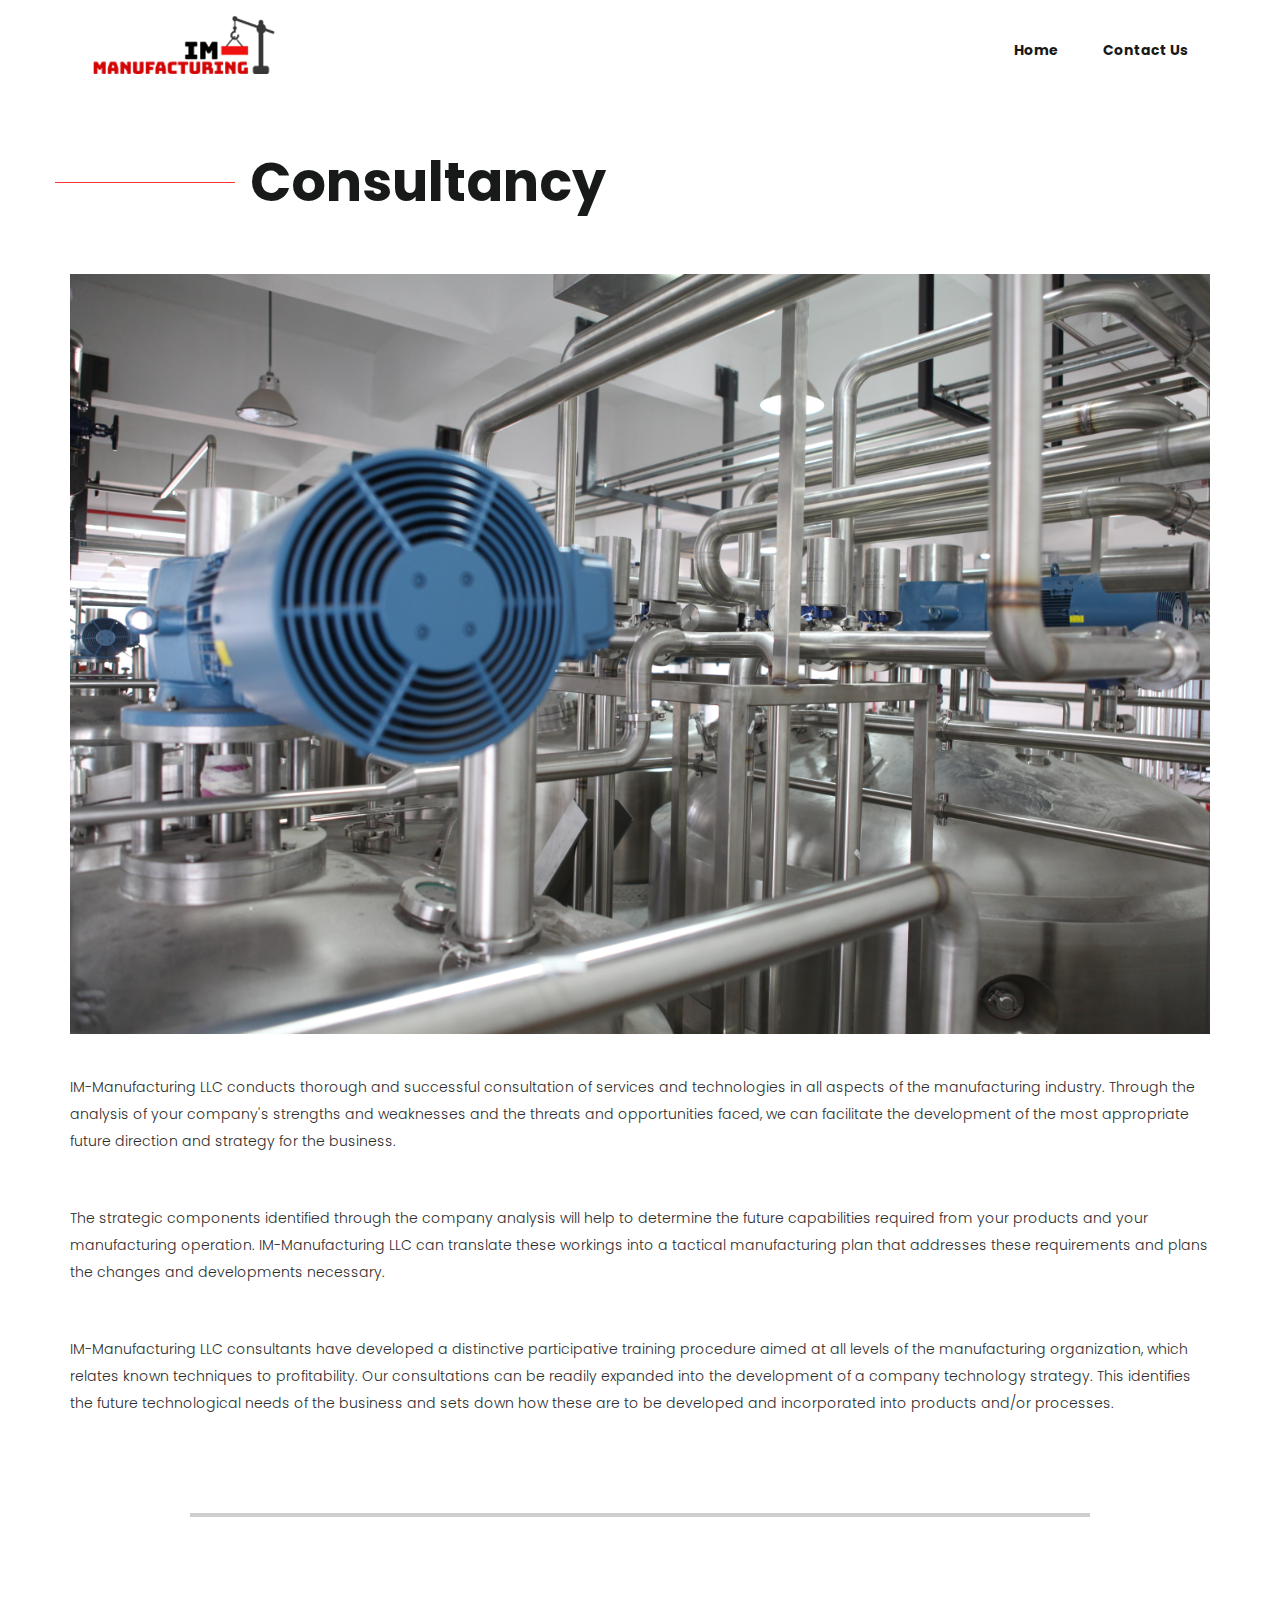
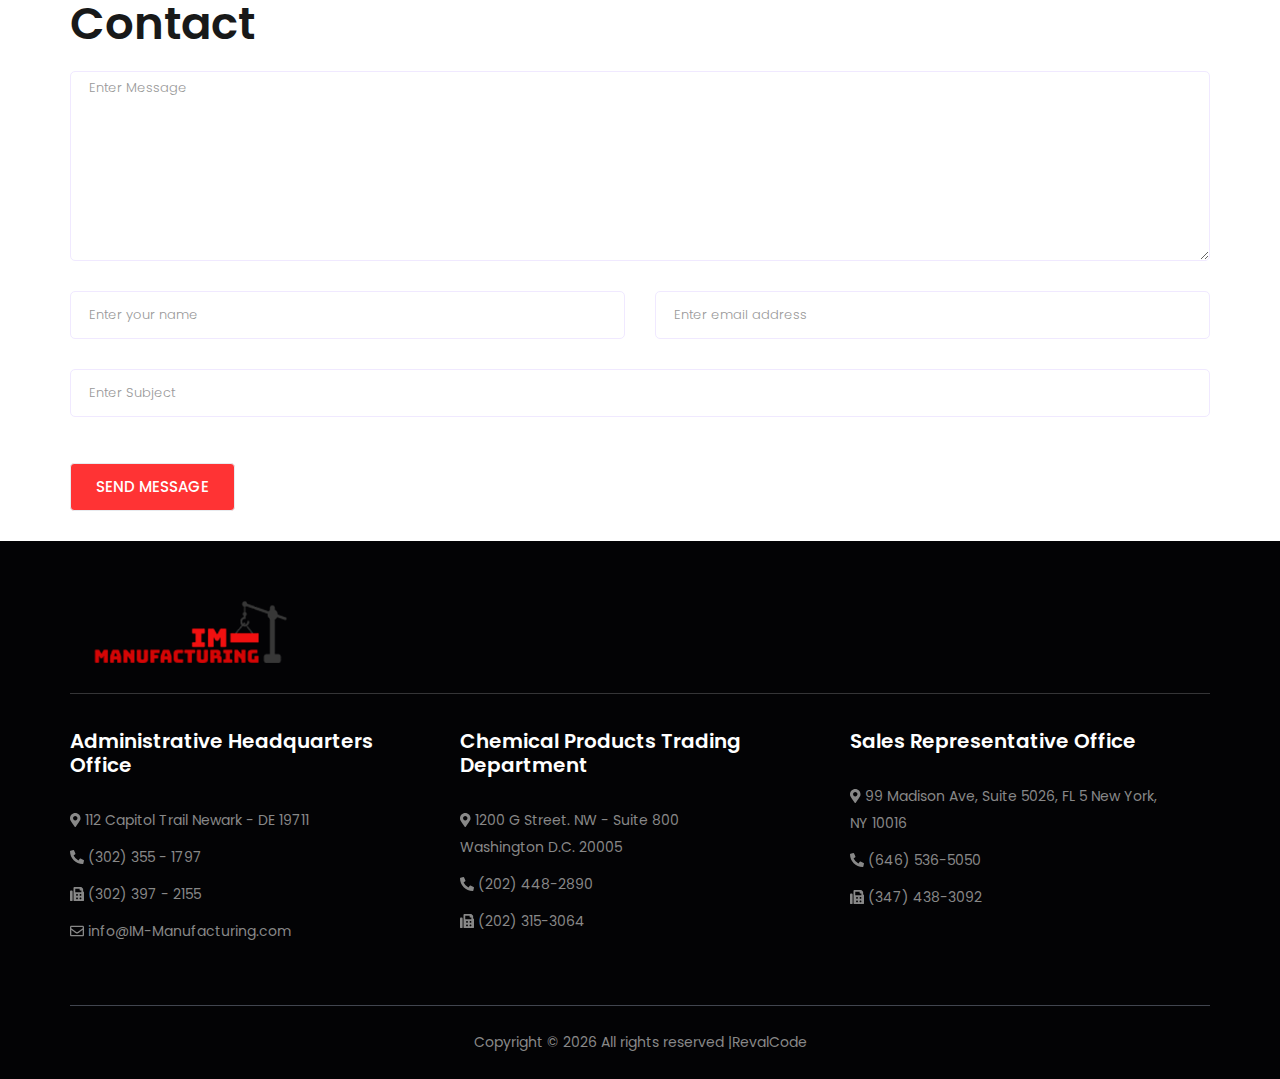
<file: consultancy.html>
<!doctype html>
<html lang="en">

<head>
    <!-- Required meta tags -->
    <meta charset="utf-8">
    <meta name="viewport" content="width=device-width, initial-scale=1, shrink-to-fit=no">
    <title>IM - Manufacturing</title>
    <link rel="icon" href="img/favicon.png">
    <!-- Bootstrap CSS -->
    <link rel="stylesheet" href="css/bootstrap.min.css">
    <!-- animate CSS -->
    <link rel="stylesheet" href="css/animate.css">
    <!-- owl carousel CSS -->
    <link rel="stylesheet" href="css/owl.carousel.min.css">
    <!-- themify CSS -->
    <link rel="stylesheet" href="css/themify-icons.css">
    <!-- flaticon CSS -->
    <link rel="stylesheet" href="css/flaticon.css">
    <!-- magnific-popup CSS -->
    <link rel="stylesheet" href="css/magnific-popup.css">
    <!-- slick CSS -->
    <link rel="stylesheet" href="css/slick.css">
    <!-- font awesome CSS -->
    <link rel="stylesheet" href="fontawesome/css/all.min.css">
    <!-- style CSS -->
    <link rel="stylesheet" href="css/style.css">
</head>

<body>
    <!--::menu part start::-->
    <header class="main_menu home_menu">
        <div class="container">
            <div class="row">
                <div class="col-lg-12">
                    <nav class="navbar navbar-expand-lg navbar-light">
                        <a class="navbar-brand" href="index.html"> <img src="img/logo.png" alt="logo"> </a>
                        <button class="navbar-toggler" type="button" data-toggle="collapse" data-target="#navbarNav" aria-controls="navbarNav" aria-expanded="false" aria-label="Toggle navigation">
       <span class="navbar-toggler-icon"></span>
      </button>
                        <div class="collapse navbar-collapse main-menu-item" id="navbarNav">
                            <ul class="navbar-nav">
                                <li class="nav-item active">
                                    <a class="nav-link" href="index.html">Home</a>
                                </li>
                                <!-- <li class="nav-item">
                                    <a class="nav-link" href="#about-us">About</a>
                                </li>
                                <li class="nav-item">
                                    <a class="nav-link" href="#services">Services</a>
                                </li> -->
                                <li class="nav-item">
                                    <a class="nav-link" href="#contact-form">Contact us</a>
                                </li>
                            </ul>
                        </div>
                    </nav>
                </div>
            </div>
        </div>
    </header>
    <!--::menu part end::-->

    <!--::breadcrumb part start::-->
    <!--   <section class="breadcrumb blog_bg">
        <div class="container">
            <div class="row">
                <div class="col-lg-12">
                    <div class="breadcrumb_iner">
                        <div class="breadcrumb_iner_item">
                            <h2>contact</h2>
                        </div>
                    </div>
                </div>
            </div>
        </div>
    </section> -->
    <!--::breadcrumb part start::-->

    <section id="about-us" class="about_part section-padding">
        <div class="container">
            <div class="row">
                <div class="section_tittle">
                    <h2 class="strategy_title">Consultancy</h2>
                </div>
            </div>
            <div class="row">
                <div class="col-lg-12 col-md-6">

                    <div class="about_img_strategy">
                        <img src="img/consultancy2.jpg" alt="">
                    </div>
                </div>
                <div class=" col-lg-12 col-sm-8 col-md-6">
                    <div class="about_text">
                        <p>IM-Manufacturing LLC conducts thorough and successful consultation of services and technologies in all aspects of the manufacturing industry. Through the analysis of your company's strengths and weaknesses and the threats and opportunities
                            faced, we can facilitate the development of the most appropriate future direction and strategy for the business.
                        </p>
                        <p> The strategic components identified through the company analysis will help to determine the future capabilities required from your products and your manufacturing operation. IM-Manufacturing LLC can translate these workings into
                            a tactical manufacturing plan that addresses these requirements and plans the changes and developments necessary.
                        </p>
                        <p>
                            IM-Manufacturing LLC consultants have developed a distinctive participative training procedure aimed at all levels of the manufacturing organization, which relates known techniques to profitability. Our consultations can be readily expanded into the development
                            of a company technology strategy. This identifies the future technological needs of the business and sets down how these are to be developed and incorporated into products and/or processes.
                        </p>
                    </div>
                </div>
            </div>
        </div>
    </section>
    <hr class="divider">
    <!-- ================ contact section start ================= -->
    <section id="contact-form" class="contact-section area-padding">
        <div class="container">
            <div class="row">
                <div class=" col-12 ">
                    <h2 class="contact-title">Contact</h2>
                </div>
                <div class="col-lg-12">
                    <form class="form-contact contact_form" action="contact_process.php" method="post" id="contactForm" novalidate="novalidate">
                        <div class="row">
                            <div class="col-12">
                                <div class="form-group">
                                    <textarea class="form-control w-100 placeholder hide-on-focus" name="message" id="message" cols="30" rows="9" placeholder="Enter Message"></textarea>
                                </div>
                            </div>
                            <div class="col-sm-6">
                                <div class="form-group">
                                    <input class="form-control placeholder hide-on-focus" name="name" id="name" type="text" placeholder="Enter your name">
                                </div>
                            </div>
                            <div class="col-sm-6">
                                <div class="form-group">
                                    <input class="form-control placeholder hide-on-focus" name="email" id="email" type="email" placeholder="Enter email address">
                                </div>
                            </div>
                            <div class="col-12">
                                <div class="form-group">
                                    <input class="form-control placeholder hide-on-focus" name="subject" id="subject" type="text" placeholder="Enter Subject">
                                </div>
                            </div>
                        </div>
                        <div class="form-group mt-3">
                            <button type="submit" class="button button-contactForm">Send Message</button>
                        </div>
                    </form>
                </div>
            </div>
        </div>
    </section>
    <!-- ================ contact section end ================= -->

    <!--::footer_part start::-->
    <footer class="footer_part">

        <div class="container">
            <div class="row">
                <div class="col-lg-12">
                    <div class="footer_logo">
                        <a href="index.html" class="footer_logo_iner"> <img src="img/footer_logo.png" alt="#"> </a>
                    </div>
                </div>
                <div class="col-sm-4 col-lg-4">
                    <div class="single_footer_part">
                        <h4>Administrative Headquarters Office</h4>
                        <p><i class="fas fa-map-marker-alt"></i> 112 Capitol Trail Newark - DE 19711</p>
                        <p><i class="fas fa-phone-alt"></i> (302) 355 - 1797</p>
                        <p><i class="fas fa-fax"></i> (302) 397 - 2155</p>
                        <p><i class="far fa-envelope"></i> info@IM-Manufacturing.com </p>
                    </div>
                </div>
                <div class="col-sm-4 col-lg-4">
                    <div class="single_footer_part">
                        <h4>Chemical Products Trading Department</h4>
                        <p><i class="fas fa-map-marker-alt"></i> 1200 G Street. NW - Suite 800<br> Washington D.C. 20005</p>
                        <p><i class="fas fa-phone-alt"></i> (202) 448-2890</p>
                        <p><i class="fas fa-fax"></i> (202) 315-3064</p>
                    </div>
                </div>
                <div class="col-sm-4 col-lg-4">
                    <div class="single_footer_part">
                        <h4>Sales Representative Office</h4>
                        <p><i class="fas fa-map-marker-alt"></i> 99 Madison Ave, Suite 5026, FL 5 New York,<br> NY 10016</p>
                        <p><i class="fas fa-phone-alt"></i> (646) 536-5050</p>
                        <p><i class="fas fa-fax"></i> (347) 438-3092</p>
                    </div>
                </div>

            </div>
            <hr>
            <div class="row">
                <div class="col-lg-12">
                    <div class="copyright_text text-center">
                        <P>
                            <!-- Link back to Colorlib can't be removed. Template is licensed under CC BY 3.0. -->
                            Copyright &copy;
                            <script>
                                document.write(new Date().getFullYear());
                            </script> All rights reserved |RevalCode
                            <!-- Link back to Colorlib can't be removed. Template is licensed under CC BY 3.0. -->
                        </P>
                    </div>
                </div>
            </div>
        </div>
    </footer>
    <!--::footer_part end::-->

    <!-- jquery -->
    <script src="js/jquery-1.12.1.min.js"></script>
    <!-- popper js -->
    <script src="js/popper.min.js"></script>
    <!-- bootstrap js -->
    <script src="js/bootstrap.min.js"></script>
    <!-- easing js -->
    <script src="js/jquery.magnific-popup.min.js"></script>
    <!-- owl carousel js -->
    <script src="js/owl.carousel.min.js"></script>
    <script src="js/slick.min.js"></script>
    <!-- easing js -->
    <script src="js/jquery.easing.min.js"></script>
    <!--masonry js-->
    <script src="js/masonry.pkgd.min.js"></script>
    <script src="js/masonry.pkgd.js"></script>
    <!--form validation js-->
    <script src="js/jquery.nice-select.min.js"></script>
    <script src="js/contact.js"></script>
    <script src="js/jquery.ajaxchimp.min.js"></script>
    <script src="js/jquery.form.js"></script>
    <script src="js/jquery.validate.min.js"></script>
    <script src="js/mail-script.js"></script>
    <!-- counter js -->
    <script src="js/jquery.counterup.min.js"></script>
    <script src="js/waypoints.min.js"></script>
    <!-- custom js -->
    <script src="js/custom.js"></script>
    <!--  Fontawesom -->
    <script src="js/all.js"></script>
</body>

</html>
</file>
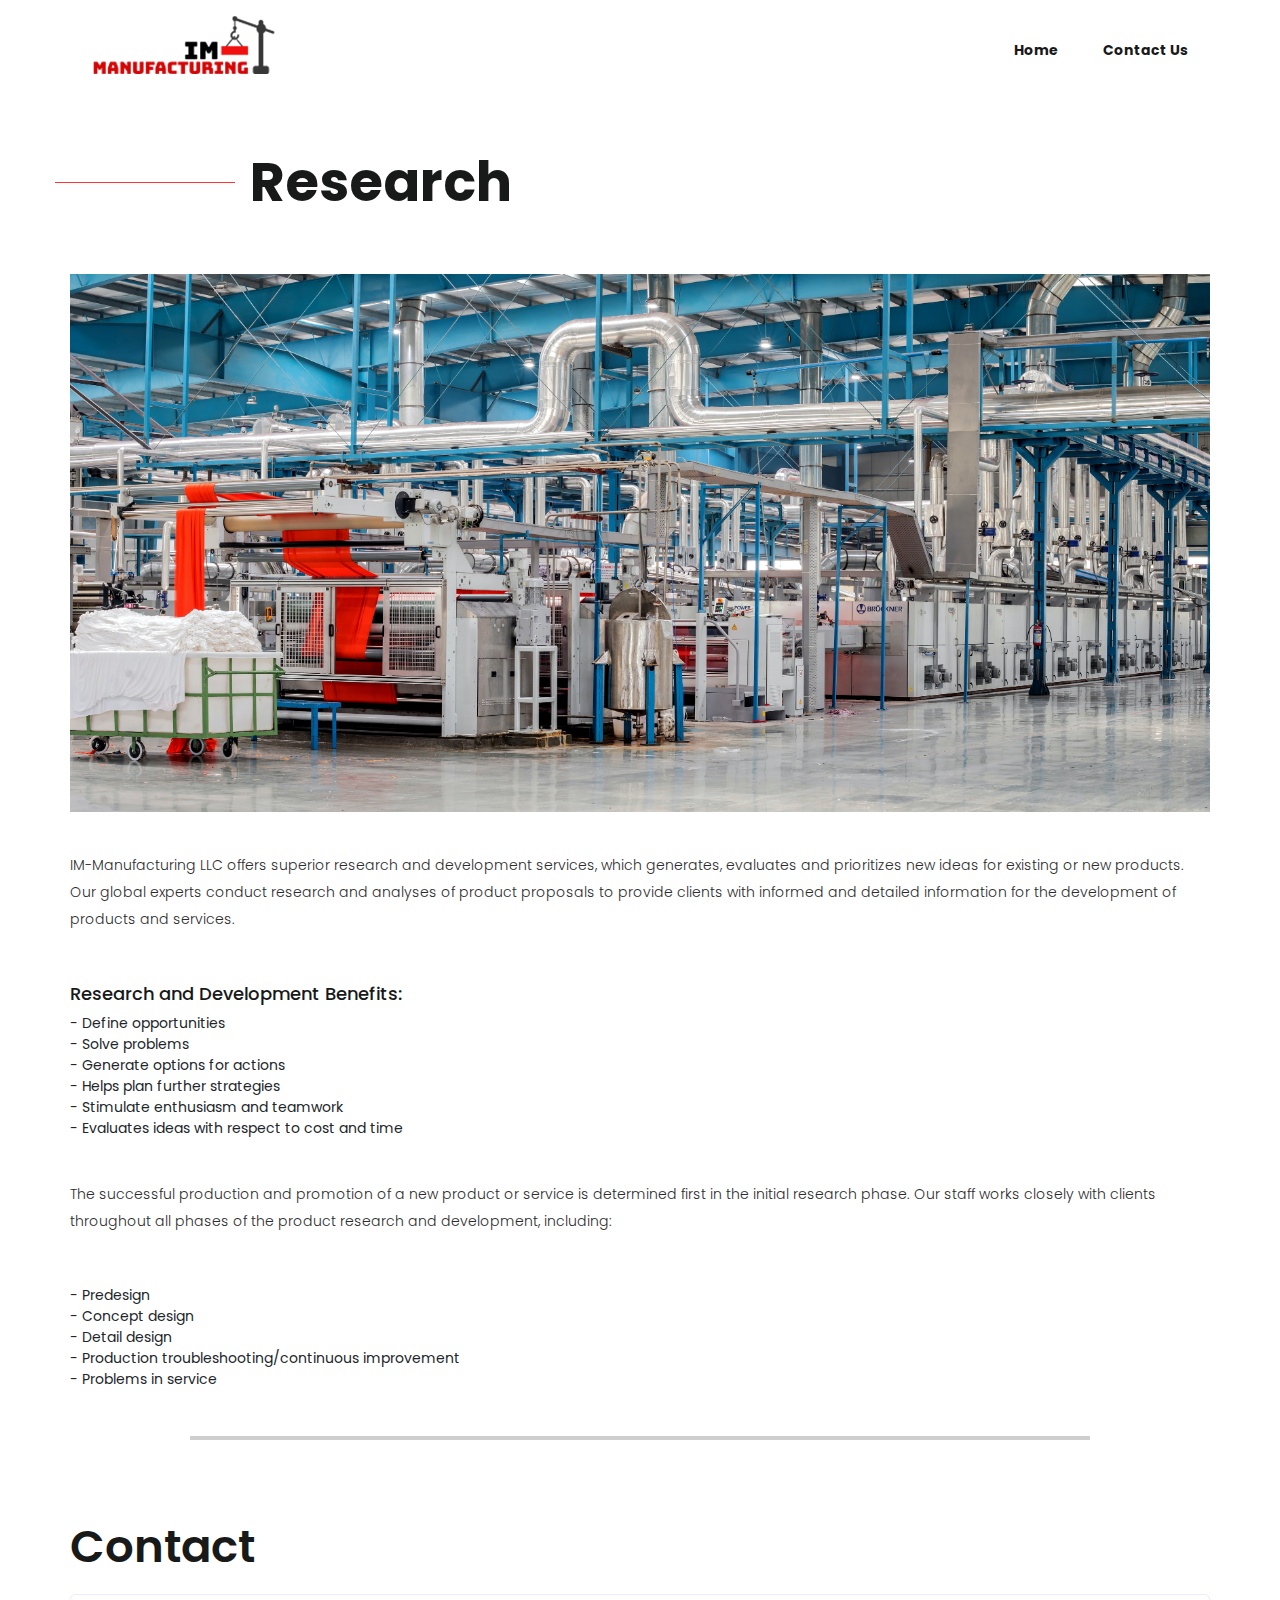
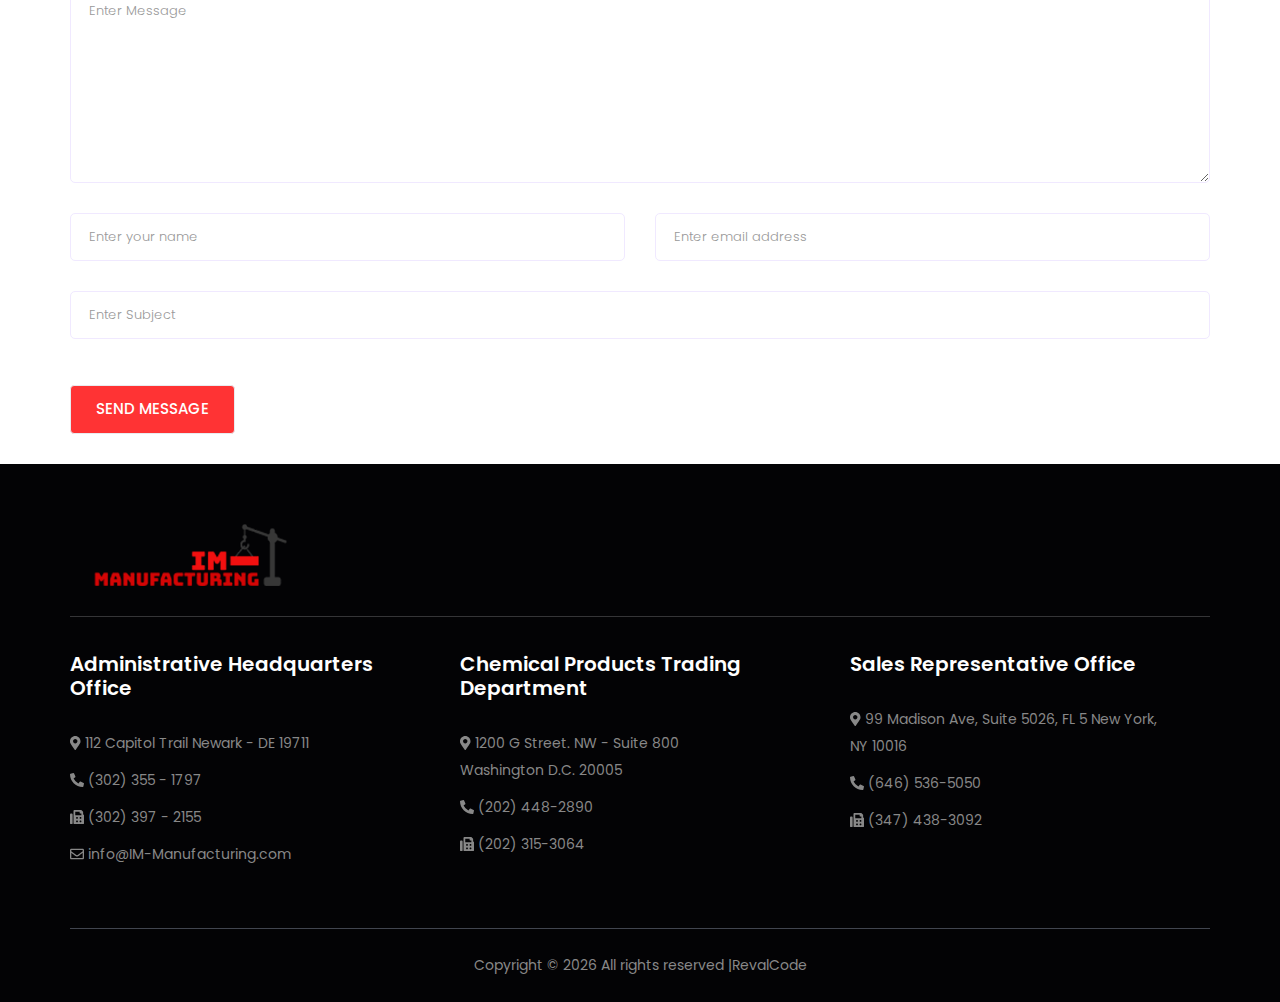
<file: research.html>
<!doctype html>
<html lang="en">

<head>
    <!-- Required meta tags -->
    <meta charset="utf-8">
    <meta name="viewport" content="width=device-width, initial-scale=1, shrink-to-fit=no">
    <title>IM - Manufacturing</title>
    <link rel="icon" href="img/favicon.png">
    <!-- Bootstrap CSS -->
    <link rel="stylesheet" href="css/bootstrap.min.css">
    <!-- animate CSS -->
    <link rel="stylesheet" href="css/animate.css">
    <!-- owl carousel CSS -->
    <link rel="stylesheet" href="css/owl.carousel.min.css">
    <!-- themify CSS -->
    <link rel="stylesheet" href="css/themify-icons.css">
    <!-- flaticon CSS -->
    <link rel="stylesheet" href="css/flaticon.css">
    <!-- magnific-popup CSS -->
    <link rel="stylesheet" href="css/magnific-popup.css">
    <!-- slick CSS -->
    <link rel="stylesheet" href="css/slick.css">
    <!-- font awesome CSS -->
    <link rel="stylesheet" href="fontawesome/css/all.min.css">
    <!-- style CSS -->
    <link rel="stylesheet" href="css/style.css">
</head>

<body>
    <!--::menu part start::-->
    <header class="main_menu home_menu">
        <div class="container">
            <div class="row">
                <div class="col-lg-12">
                    <nav class="navbar navbar-expand-lg navbar-light">
                        <a class="navbar-brand" href="index.html"> <img src="img/logo.png" alt="logo"> </a>
                        <button class="navbar-toggler" type="button" data-toggle="collapse" data-target="#navbarNav" aria-controls="navbarNav" aria-expanded="false" aria-label="Toggle navigation">
       <span class="navbar-toggler-icon"></span>
      </button>
                        <div class="collapse navbar-collapse main-menu-item" id="navbarNav">
                            <ul class="navbar-nav">
                                <li class="nav-item active">
                                    <a class="nav-link" href="index.html">Home</a>
                                </li>
                                <!-- <li class="nav-item">
                                    <a class="nav-link" href="#about-us">About</a>
                                </li>
                                <li class="nav-item">
                                    <a class="nav-link" href="#services">Services</a>
                                </li> -->
                                <li class="nav-item">
                                    <a class="nav-link" href="#contact-form">Contact us</a>
                                </li>
                            </ul>
                        </div>
                    </nav>
                </div>
            </div>
        </div>
    </header>
    <!--::menu part end::-->

    <!--::breadcrumb part start::-->
    <!--   <section class="breadcrumb blog_bg">
        <div class="container">
            <div class="row">
                <div class="col-lg-12">
                    <div class="breadcrumb_iner">
                        <div class="breadcrumb_iner_item">
                            <h2>contact</h2>
                        </div>
                    </div>
                </div>
            </div>
        </div>
    </section> -->
    <!--::breadcrumb part start::-->

    <section id="about-us" class="about_part section-padding">
        <div class="container">
            <div class="row">
                <div class="section_tittle">
                    <h2 class="strategy_title">Research</h2>
                </div>
            </div>
            <div class="row">
                <div class="col-lg-12 col-md-6">

                    <div class="about_img_strategy">
                        <img src="img/research2.jpg" alt="">
                    </div>
                </div>
                <div class=" col-lg-12 col-sm-8 col-md-6">
                    <div class="about_text">
                        <p>IM-Manufacturing LLC offers superior research and development services, which generates, evaluates and prioritizes new ideas for existing or new products. Our global experts conduct research and analyses of product proposals to
                            provide clients with informed and detailed information for the development of products and services.
                        </p>

                        <h4>Research and Development Benefits:</h4>
                        <ul>
                            <li>- Define opportunities</li>
                            <li>- Solve problems</li>
                            <li>- Generate options for actions</li>
                            <li>- Helps plan further strategies</li>
                            <li>- Stimulate enthusiasm and teamwork</li>
                            <li>- Evaluates ideas with respect to cost and time</li>
                        </ul>
                        <br><br>
                        <p>The successful production and promotion of a new product or service is determined first in the initial research phase. Our staff works closely with clients throughout all phases of the product research and development, including:
                        </p>
                        <ul>
                            <li>- Predesign</li>
                            <li>- Concept design</li>
                            <li>- Detail design</li>
                            <li>- Production troubleshooting/continuous improvement</li>
                            <li>- Problems in service</li>
                        </ul>
                    </div>
                </div>
            </div>
        </div>
    </section>
    <hr class="divider">
    <!-- ================ contact section start ================= -->
    <section id="contact-form" class="contact-section area-padding">
        <div class="container">
            <div class="row">
                <div class=" col-12 ">
                    <h2 class="contact-title">Contact</h2>
                </div>
                <div class="col-lg-12">
                    <form class="form-contact contact_form" action="contact_process.php" method="post" id="contactForm" novalidate="novalidate">
                        <div class="row">
                            <div class="col-12">
                                <div class="form-group">
                                    <textarea class="form-control w-100 placeholder hide-on-focus" name="message" id="message" cols="30" rows="9" placeholder="Enter Message"></textarea>
                                </div>
                            </div>
                            <div class="col-sm-6">
                                <div class="form-group">
                                    <input class="form-control placeholder hide-on-focus" name="name" id="name" type="text" placeholder="Enter your name">
                                </div>
                            </div>
                            <div class="col-sm-6">
                                <div class="form-group">
                                    <input class="form-control placeholder hide-on-focus" name="email" id="email" type="email" placeholder="Enter email address">
                                </div>
                            </div>
                            <div class="col-12">
                                <div class="form-group">
                                    <input class="form-control placeholder hide-on-focus" name="subject" id="subject" type="text" placeholder="Enter Subject">
                                </div>
                            </div>
                        </div>
                        <div class="form-group mt-3">
                            <button type="submit" class="button button-contactForm">Send Message</button>
                        </div>
                    </form>
                </div>
            </div>
        </div>
    </section>
    <!-- ================ contact section end ================= -->

    <!--::footer_part start::-->
    <footer class="footer_part">

        <div class="container">
            <div class="row">
                <div class="col-lg-12">
                    <div class="footer_logo">
                        <a href="index.html" class="footer_logo_iner"> <img src="img/footer_logo.png" alt="#"> </a>
                    </div>
                </div>
                <div class="col-sm-4 col-lg-4">
                    <div class="single_footer_part">
                        <h4>Administrative Headquarters Office</h4>
                        <p><i class="fas fa-map-marker-alt"></i> 112 Capitol Trail Newark - DE 19711</p>
                        <p><i class="fas fa-phone-alt"></i> (302) 355 - 1797</p>
                        <p><i class="fas fa-fax"></i> (302) 397 - 2155</p>
                        <p><i class="far fa-envelope"></i> info@IM-Manufacturing.com </p>
                    </div>
                </div>
                <div class="col-sm-4 col-lg-4">
                    <div class="single_footer_part">
                        <h4>Chemical Products Trading Department</h4>
                        <p><i class="fas fa-map-marker-alt"></i> 1200 G Street. NW - Suite 800<br> Washington D.C. 20005</p>
                        <p><i class="fas fa-phone-alt"></i> (202) 448-2890</p>
                        <p><i class="fas fa-fax"></i> (202) 315-3064</p>
                    </div>
                </div>
                <div class="col-sm-4 col-lg-4">
                    <div class="single_footer_part">
                        <h4>Sales Representative Office</h4>
                        <p><i class="fas fa-map-marker-alt"></i> 99 Madison Ave, Suite 5026, FL 5 New York,<br> NY 10016</p>
                        <p><i class="fas fa-phone-alt"></i> (646) 536-5050</p>
                        <p><i class="fas fa-fax"></i> (347) 438-3092</p>
                    </div>
                </div>

            </div>
            <hr>
            <div class="row">
                <div class="col-lg-12">
                    <div class="copyright_text text-center">
                        <P>
                            <!-- Link back to Colorlib can't be removed. Template is licensed under CC BY 3.0. -->
                            Copyright &copy;
                            <script>
                                document.write(new Date().getFullYear());
                            </script> All rights reserved |RevalCode
                            <!-- Link back to Colorlib can't be removed. Template is licensed under CC BY 3.0. -->
                        </P>
                    </div>
                </div>
            </div>
        </div>
    </footer>
    <!--::footer_part end::-->

    <!-- jquery -->
    <script src="js/jquery-1.12.1.min.js"></script>
    <!-- popper js -->
    <script src="js/popper.min.js"></script>
    <!-- bootstrap js -->
    <script src="js/bootstrap.min.js"></script>
    <!-- easing js -->
    <script src="js/jquery.magnific-popup.min.js"></script>
    <!-- owl carousel js -->
    <script src="js/owl.carousel.min.js"></script>
    <script src="js/slick.min.js"></script>
    <!-- easing js -->
    <script src="js/jquery.easing.min.js"></script>
    <!--masonry js-->
    <script src="js/masonry.pkgd.min.js"></script>
    <script src="js/masonry.pkgd.js"></script>
    <!--form validation js-->
    <script src="js/jquery.nice-select.min.js"></script>
    <script src="js/contact.js"></script>
    <script src="js/jquery.ajaxchimp.min.js"></script>
    <script src="js/jquery.form.js"></script>
    <script src="js/jquery.validate.min.js"></script>
    <script src="js/mail-script.js"></script>
    <!-- counter js -->
    <script src="js/jquery.counterup.min.js"></script>
    <script src="js/waypoints.min.js"></script>
    <!-- custom js -->
    <script src="js/custom.js"></script>
    <!--  Fontawesom -->
    <script src="js/all.js"></script>
</body>

</html>
</file>
<file: css/themify-icons.css>
@font-face {
	font-family: 'themify';
	src:url('../fonts/themify.eot?-fvbane');
	src:url('../fonts/themify.eot?#iefix-fvbane') format('embedded-opentype'),
		url('../fonts/themify.woff?-fvbane') format('woff'),
		url('../fonts/themify.ttf?-fvbane') format('truetype'),
		url('../fonts/themify.svg?-fvbane#themify') format('svg');
	font-weight: normal;
	font-style: normal;
}

[class^="ti-"], [class*=" ti-"] {
	font-family: 'themify';
	speak: none;
	font-style: normal;
	font-weight: normal;
	font-variant: normal;
	text-transform: none;
	line-height: 1;

	/* Better Font Rendering =========== */
	-webkit-font-smoothing: antialiased;
	-moz-osx-font-smoothing: grayscale;
}

.ti-wand:before {
	content: "\e600";
}
.ti-volume:before {
	content: "\e601";
}
.ti-user:before {
	content: "\e602";
}
.ti-unlock:before {
	content: "\e603";
}
.ti-unlink:before {
	content: "\e604";
}
.ti-trash:before {
	content: "\e605";
}
.ti-thought:before {
	content: "\e606";
}
.ti-target:before {
	content: "\e607";
}
.ti-tag:before {
	content: "\e608";
}
.ti-tablet:before {
	content: "\e609";
}
.ti-star:before {
	content: "\e60a";
}
.ti-spray:before {
	content: "\e60b";
}
.ti-signal:before {
	content: "\e60c";
}
.ti-shopping-cart:before {
	content: "\e60d";
}
.ti-shopping-cart-full:before {
	content: "\e60e";
}
.ti-settings:before {
	content: "\e60f";
}
.ti-search:before {
	content: "\e610";
}
.ti-zoom-in:before {
	content: "\e611";
}
.ti-zoom-out:before {
	content: "\e612";
}
.ti-cut:before {
	content: "\e613";
}
.ti-ruler:before {
	content: "\e614";
}
.ti-ruler-pencil:before {
	content: "\e615";
}
.ti-ruler-alt:before {
	content: "\e616";
}
.ti-bookmark:before {
	content: "\e617";
}
.ti-bookmark-alt:before {
	content: "\e618";
}
.ti-reload:before {
	content: "\e619";
}
.ti-plus:before {
	content: "\e61a";
}
.ti-pin:before {
	content: "\e61b";
}
.ti-pencil:before {
	content: "\e61c";
}
.ti-pencil-alt:before {
	content: "\e61d";
}
.ti-paint-roller:before {
	content: "\e61e";
}
.ti-paint-bucket:before {
	content: "\e61f";
}
.ti-na:before {
	content: "\e620";
}
.ti-mobile:before {
	content: "\e621";
}
.ti-minus:before {
	content: "\e622";
}
.ti-medall:before {
	content: "\e623";
}
.ti-medall-alt:before {
	content: "\e624";
}
.ti-marker:before {
	content: "\e625";
}
.ti-marker-alt:before {
	content: "\e626";
}
.ti-arrow-up:before {
	content: "\e627";
}
.ti-arrow-right:before {
	content: "\e628";
}
.ti-arrow-left:before {
	content: "\e629";
}
.ti-arrow-down:before {
	content: "\e62a";
}
.ti-lock:before {
	content: "\e62b";
}
.ti-location-arrow:before {
	content: "\e62c";
}
.ti-link:before {
	content: "\e62d";
}
.ti-layout:before {
	content: "\e62e";
}
.ti-layers:before {
	content: "\e62f";
}
.ti-layers-alt:before {
	content: "\e630";
}
.ti-key:before {
	content: "\e631";
}
.ti-import:before {
	content: "\e632";
}
.ti-image:before {
	content: "\e633";
}
.ti-heart:before {
	content: "\e634";
}
.ti-heart-broken:before {
	content: "\e635";
}
.ti-hand-stop:before {
	content: "\e636";
}
.ti-hand-open:before {
	content: "\e637";
}
.ti-hand-drag:before {
	content: "\e638";
}
.ti-folder:before {
	content: "\e639";
}
.ti-flag:before {
	content: "\e63a";
}
.ti-flag-alt:before {
	content: "\e63b";
}
.ti-flag-alt-2:before {
	content: "\e63c";
}
.ti-eye:before {
	content: "\e63d";
}
.ti-export:before {
	content: "\e63e";
}
.ti-exchange-vertical:before {
	content: "\e63f";
}
.ti-desktop:before {
	content: "\e640";
}
.ti-cup:before {
	content: "\e641";
}
.ti-crown:before {
	content: "\e642";
}
.ti-comments:before {
	content: "\e643";
}
.ti-comment:before {
	content: "\e644";
}
.ti-comment-alt:before {
	content: "\e645";
}
.ti-close:before {
	content: "\e646";
}
.ti-clip:before {
	content: "\e647";
}
.ti-angle-up:before {
	content: "\e648";
}
.ti-angle-right:before {
	content: "\e649";
}
.ti-angle-left:before {
	content: "\e64a";
}
.ti-angle-down:before {
	content: "\e64b";
}
.ti-check:before {
	content: "\e64c";
}
.ti-check-box:before {
	content: "\e64d";
}
.ti-camera:before {
	content: "\e64e";
}
.ti-announcement:before {
	content: "\e64f";
}
.ti-brush:before {
	content: "\e650";
}
.ti-briefcase:before {
	content: "\e651";
}
.ti-bolt:before {
	content: "\e652";
}
.ti-bolt-alt:before {
	content: "\e653";
}
.ti-blackboard:before {
	content: "\e654";
}
.ti-bag:before {
	content: "\e655";
}
.ti-move:before {
	content: "\e656";
}
.ti-arrows-vertical:before {
	content: "\e657";
}
.ti-arrows-horizontal:before {
	content: "\e658";
}
.ti-fullscreen:before {
	content: "\e659";
}
.ti-arrow-top-right:before {
	content: "\e65a";
}
.ti-arrow-top-left:before {
	content: "\e65b";
}
.ti-arrow-circle-up:before {
	content: "\e65c";
}
.ti-arrow-circle-right:before {
	content: "\e65d";
}
.ti-arrow-circle-left:before {
	content: "\e65e";
}
.ti-arrow-circle-down:before {
	content: "\e65f";
}
.ti-angle-double-up:before {
	content: "\e660";
}
.ti-angle-double-right:before {
	content: "\e661";
}
.ti-angle-double-left:before {
	content: "\e662";
}
.ti-angle-double-down:before {
	content: "\e663";
}
.ti-zip:before {
	content: "\e664";
}
.ti-world:before {
	content: "\e665";
}
.ti-wheelchair:before {
	content: "\e666";
}
.ti-view-list:before {
	content: "\e667";
}
.ti-view-list-alt:before {
	content: "\e668";
}
.ti-view-grid:before {
	content: "\e669";
}
.ti-uppercase:before {
	content: "\e66a";
}
.ti-upload:before {
	content: "\e66b";
}
.ti-underline:before {
	content: "\e66c";
}
.ti-truck:before {
	content: "\e66d";
}
.ti-timer:before {
	content: "\e66e";
}
.ti-ticket:before {
	content: "\e66f";
}
.ti-thumb-up:before {
	content: "\e670";
}
.ti-thumb-down:before {
	content: "\e671";
}
.ti-text:before {
	content: "\e672";
}
.ti-stats-up:before {
	content: "\e673";
}
.ti-stats-down:before {
	content: "\e674";
}
.ti-split-v:before {
	content: "\e675";
}
.ti-split-h:before {
	content: "\e676";
}
.ti-smallcap:before {
	content: "\e677";
}
.ti-shine:before {
	content: "\e678";
}
.ti-shift-right:before {
	content: "\e679";
}
.ti-shift-left:before {
	content: "\e67a";
}
.ti-shield:before {
	content: "\e67b";
}
.ti-notepad:before {
	content: "\e67c";
}
.ti-server:before {
	content: "\e67d";
}
.ti-quote-right:before {
	content: "\e67e";
}
.ti-quote-left:before {
	content: "\e67f";
}
.ti-pulse:before {
	content: "\e680";
}
.ti-printer:before {
	content: "\e681";
}
.ti-power-off:before {
	content: "\e682";
}
.ti-plug:before {
	content: "\e683";
}
.ti-pie-chart:before {
	content: "\e684";
}
.ti-paragraph:before {
	content: "\e685";
}
.ti-panel:before {
	content: "\e686";
}
.ti-package:before {
	content: "\e687";
}
.ti-music:before {
	content: "\e688";
}
.ti-music-alt:before {
	content: "\e689";
}
.ti-mouse:before {
	content: "\e68a";
}
.ti-mouse-alt:before {
	content: "\e68b";
}
.ti-money:before {
	content: "\e68c";
}
.ti-microphone:before {
	content: "\e68d";
}
.ti-menu:before {
	content: "\e68e";
}
.ti-menu-alt:before {
	content: "\e68f";
}
.ti-map:before {
	content: "\e690";
}
.ti-map-alt:before {
	content: "\e691";
}
.ti-loop:before {
	content: "\e692";
}
.ti-location-pin:before {
	content: "\e693";
}
.ti-list:before {
	content: "\e694";
}
.ti-light-bulb:before {
	content: "\e695";
}
.ti-Italic:before {
	content: "\e696";
}
.ti-info:before {
	content: "\e697";
}
.ti-infinite:before {
	content: "\e698";
}
.ti-id-badge:before {
	content: "\e699";
}
.ti-hummer:before {
	content: "\e69a";
}
.ti-home:before {
	content: "\e69b";
}
.ti-help:before {
	content: "\e69c";
}
.ti-headphone:before {
	content: "\e69d";
}
.ti-harddrives:before {
	content: "\e69e";
}
.ti-harddrive:before {
	content: "\e69f";
}
.ti-gift:before {
	content: "\e6a0";
}
.ti-game:before {
	content: "\e6a1";
}
.ti-filter:before {
	content: "\e6a2";
}
.ti-files:before {
	content: "\e6a3";
}
.ti-file:before {
	content: "\e6a4";
}
.ti-eraser:before {
	content: "\e6a5";
}
.ti-envelope:before {
	content: "\e6a6";
}
.ti-download:before {
	content: "\e6a7";
}
.ti-direction:before {
	content: "\e6a8";
}
.ti-direction-alt:before {
	content: "\e6a9";
}
.ti-dashboard:before {
	content: "\e6aa";
}
.ti-control-stop:before {
	content: "\e6ab";
}
.ti-control-shuffle:before {
	content: "\e6ac";
}
.ti-control-play:before {
	content: "\e6ad";
}
.ti-control-pause:before {
	content: "\e6ae";
}
.ti-control-forward:before {
	content: "\e6af";
}
.ti-control-backward:before {
	content: "\e6b0";
}
.ti-cloud:before {
	content: "\e6b1";
}
.ti-cloud-up:before {
	content: "\e6b2";
}
.ti-cloud-down:before {
	content: "\e6b3";
}
.ti-clipboard:before {
	content: "\e6b4";
}
.ti-car:before {
	content: "\e6b5";
}
.ti-calendar:before {
	content: "\e6b6";
}
.ti-book:before {
	content: "\e6b7";
}
.ti-bell:before {
	content: "\e6b8";
}
.ti-basketball:before {
	content: "\e6b9";
}
.ti-bar-chart:before {
	content: "\e6ba";
}
.ti-bar-chart-alt:before {
	content: "\e6bb";
}
.ti-back-right:before {
	content: "\e6bc";
}
.ti-back-left:before {
	content: "\e6bd";
}
.ti-arrows-corner:before {
	content: "\e6be";
}
.ti-archive:before {
	content: "\e6bf";
}
.ti-anchor:before {
	content: "\e6c0";
}
.ti-align-right:before {
	content: "\e6c1";
}
.ti-align-left:before {
	content: "\e6c2";
}
.ti-align-justify:before {
	content: "\e6c3";
}
.ti-align-center:before {
	content: "\e6c4";
}
.ti-alert:before {
	content: "\e6c5";
}
.ti-alarm-clock:before {
	content: "\e6c6";
}
.ti-agenda:before {
	content: "\e6c7";
}
.ti-write:before {
	content: "\e6c8";
}
.ti-window:before {
	content: "\e6c9";
}
.ti-widgetized:before {
	content: "\e6ca";
}
.ti-widget:before {
	content: "\e6cb";
}
.ti-widget-alt:before {
	content: "\e6cc";
}
.ti-wallet:before {
	content: "\e6cd";
}
.ti-video-clapper:before {
	content: "\e6ce";
}
.ti-video-camera:before {
	content: "\e6cf";
}
.ti-vector:before {
	content: "\e6d0";
}
.ti-themify-logo:before {
	content: "\e6d1";
}
.ti-themify-favicon:before {
	content: "\e6d2";
}
.ti-themify-favicon-alt:before {
	content: "\e6d3";
}
.ti-support:before {
	content: "\e6d4";
}
.ti-stamp:before {
	content: "\e6d5";
}
.ti-split-v-alt:before {
	content: "\e6d6";
}
.ti-slice:before {
	content: "\e6d7";
}
.ti-shortcode:before {
	content: "\e6d8";
}
.ti-shift-right-alt:before {
	content: "\e6d9";
}
.ti-shift-left-alt:before {
	content: "\e6da";
}
.ti-ruler-alt-2:before {
	content: "\e6db";
}
.ti-receipt:before {
	content: "\e6dc";
}
.ti-pin2:before {
	content: "\e6dd";
}
.ti-pin-alt:before {
	content: "\e6de";
}
.ti-pencil-alt2:before {
	content: "\e6df";
}
.ti-palette:before {
	content: "\e6e0";
}
.ti-more:before {
	content: "\e6e1";
}
.ti-more-alt:before {
	content: "\e6e2";
}
.ti-microphone-alt:before {
	content: "\e6e3";
}
.ti-magnet:before {
	content: "\e6e4";
}
.ti-line-double:before {
	content: "\e6e5";
}
.ti-line-dotted:before {
	content: "\e6e6";
}
.ti-line-dashed:before {
	content: "\e6e7";
}
.ti-layout-width-full:before {
	content: "\e6e8";
}
.ti-layout-width-default:before {
	content: "\e6e9";
}
.ti-layout-width-default-alt:before {
	content: "\e6ea";
}
.ti-layout-tab:before {
	content: "\e6eb";
}
.ti-layout-tab-window:before {
	content: "\e6ec";
}
.ti-layout-tab-v:before {
	content: "\e6ed";
}
.ti-layout-tab-min:before {
	content: "\e6ee";
}
.ti-layout-slider:before {
	content: "\e6ef";
}
.ti-layout-slider-alt:before {
	content: "\e6f0";
}
.ti-layout-sidebar-right:before {
	content: "\e6f1";
}
.ti-layout-sidebar-none:before {
	content: "\e6f2";
}
.ti-layout-sidebar-left:before {
	content: "\e6f3";
}
.ti-layout-placeholder:before {
	content: "\e6f4";
}
.ti-layout-menu:before {
	content: "\e6f5";
}
.ti-layout-menu-v:before {
	content: "\e6f6";
}
.ti-layout-menu-separated:before {
	content: "\e6f7";
}
.ti-layout-menu-full:before {
	content: "\e6f8";
}
.ti-layout-media-right-alt:before {
	content: "\e6f9";
}
.ti-layout-media-right:before {
	content: "\e6fa";
}
.ti-layout-media-overlay:before {
	content: "\e6fb";
}
.ti-layout-media-overlay-alt:before {
	content: "\e6fc";
}
.ti-layout-media-overlay-alt-2:before {
	content: "\e6fd";
}
.ti-layout-media-left-alt:before {
	content: "\e6fe";
}
.ti-layout-media-left:before {
	content: "\e6ff";
}
.ti-layout-media-center-alt:before {
	content: "\e700";
}
.ti-layout-media-center:before {
	content: "\e701";
}
.ti-layout-list-thumb:before {
	content: "\e702";
}
.ti-layout-list-thumb-alt:before {
	content: "\e703";
}
.ti-layout-list-post:before {
	content: "\e704";
}
.ti-layout-list-large-image:before {
	content: "\e705";
}
.ti-layout-line-solid:before {
	content: "\e706";
}
.ti-layout-grid4:before {
	content: "\e707";
}
.ti-layout-grid3:before {
	content: "\e708";
}
.ti-layout-grid2:before {
	content: "\e709";
}
.ti-layout-grid2-thumb:before {
	content: "\e70a";
}
.ti-layout-cta-right:before {
	content: "\e70b";
}
.ti-layout-cta-left:before {
	content: "\e70c";
}
.ti-layout-cta-center:before {
	content: "\e70d";
}
.ti-layout-cta-btn-right:before {
	content: "\e70e";
}
.ti-layout-cta-btn-left:before {
	content: "\e70f";
}
.ti-layout-column4:before {
	content: "\e710";
}
.ti-layout-column3:before {
	content: "\e711";
}
.ti-layout-column2:before {
	content: "\e712";
}
.ti-layout-accordion-separated:before {
	content: "\e713";
}
.ti-layout-accordion-merged:before {
	content: "\e714";
}
.ti-layout-accordion-list:before {
	content: "\e715";
}
.ti-ink-pen:before {
	content: "\e716";
}
.ti-info-alt:before {
	content: "\e717";
}
.ti-help-alt:before {
	content: "\e718";
}
.ti-headphone-alt:before {
	content: "\e719";
}
.ti-hand-point-up:before {
	content: "\e71a";
}
.ti-hand-point-right:before {
	content: "\e71b";
}
.ti-hand-point-left:before {
	content: "\e71c";
}
.ti-hand-point-down:before {
	content: "\e71d";
}
.ti-gallery:before {
	content: "\e71e";
}
.ti-face-smile:before {
	content: "\e71f";
}
.ti-face-sad:before {
	content: "\e720";
}
.ti-credit-card:before {
	content: "\e721";
}
.ti-control-skip-forward:before {
	content: "\e722";
}
.ti-control-skip-backward:before {
	content: "\e723";
}
.ti-control-record:before {
	content: "\e724";
}
.ti-control-eject:before {
	content: "\e725";
}
.ti-comments-smiley:before {
	content: "\e726";
}
.ti-brush-alt:before {
	content: "\e727";
}
.ti-youtube:before {
	content: "\e728";
}
.ti-vimeo:before {
	content: "\e729";
}
.ti-twitter:before {
	content: "\e72a";
}
.ti-time:before {
	content: "\e72b";
}
.ti-tumblr:before {
	content: "\e72c";
}
.ti-skype:before {
	content: "\e72d";
}
.ti-share:before {
	content: "\e72e";
}
.ti-share-alt:before {
	content: "\e72f";
}
.ti-rocket:before {
	content: "\e730";
}
.ti-pinterest:before {
	content: "\e731";
}
.ti-new-window:before {
	content: "\e732";
}
.ti-microsoft:before {
	content: "\e733";
}
.ti-list-ol:before {
	content: "\e734";
}
.ti-linkedin:before {
	content: "\e735";
}
.ti-layout-sidebar-2:before {
	content: "\e736";
}
.ti-layout-grid4-alt:before {
	content: "\e737";
}
.ti-layout-grid3-alt:before {
	content: "\e738";
}
.ti-layout-grid2-alt:before {
	content: "\e739";
}
.ti-layout-column4-alt:before {
	content: "\e73a";
}
.ti-layout-column3-alt:before {
	content: "\e73b";
}
.ti-layout-column2-alt:before {
	content: "\e73c";
}
.ti-instagram:before {
	content: "\e73d";
}
.ti-google:before {
	content: "\e73e";
}
.ti-github:before {
	content: "\e73f";
}
.ti-flickr:before {
	content: "\e740";
}
.ti-facebook:before {
	content: "\e741";
}
.ti-dropbox:before {
	content: "\e742";
}
.ti-dribbble:before {
	content: "\e743";
}
.ti-apple:before {
	content: "\e744";
}
.ti-android:before {
	content: "\e745";
}
.ti-save:before {
	content: "\e746";
}
.ti-save-alt:before {
	content: "\e747";
}
.ti-yahoo:before {
	content: "\e748";
}
.ti-wordpress:before {
	content: "\e749";
}
.ti-vimeo-alt:before {
	content: "\e74a";
}
.ti-twitter-alt:before {
	content: "\e74b";
}
.ti-tumblr-alt:before {
	content: "\e74c";
}
.ti-trello:before {
	content: "\e74d";
}
.ti-stack-overflow:before {
	content: "\e74e";
}
.ti-soundcloud:before {
	content: "\e74f";
}
.ti-sharethis:before {
	content: "\e750";
}
.ti-sharethis-alt:before {
	content: "\e751";
}
.ti-reddit:before {
	content: "\e752";
}
.ti-pinterest-alt:before {
	content: "\e753";
}
.ti-microsoft-alt:before {
	content: "\e754";
}
.ti-linux:before {
	content: "\e755";
}
.ti-jsfiddle:before {
	content: "\e756";
}
.ti-joomla:before {
	content: "\e757";
}
.ti-html5:before {
	content: "\e758";
}
.ti-flickr-alt:before {
	content: "\e759";
}
.ti-email:before {
	content: "\e75a";
}
.ti-drupal:before {
	content: "\e75b";
}
.ti-dropbox-alt:before {
	content: "\e75c";
}
.ti-css3:before {
	content: "\e75d";
}
.ti-rss:before {
	content: "\e75e";
}
.ti-rss-alt:before {
	content: "\e75f";
}
</file>
<file: css/flaticon.css>
/*
  	Flaticon icon font: Flaticon
  	Creation date: 03/04/2019 06:58
  	*/

@font-face {
  font-family: "Flaticon";
  src: url("../fonts/Flaticon.eot");
  src: url("../fonts/Flaticon.eot?#iefix") format("embedded-opentype"),
       url("../fonts/Flaticon.woff2") format("woff2"),
       url("../fonts/Flaticon.woff") format("woff"),
       url("../fonts/Flaticon.ttf") format("truetype"),
       url("../fonts/Flaticon.svg#Flaticon") format("svg");
  font-weight: normal;
  font-style: normal;
}

@media screen and (-webkit-min-device-pixel-ratio:0) {
  @font-face {
    font-family: "Flaticon";
    src: url("./Flaticon.svg#Flaticon") format("svg");
  }
}

[class^="flaticon-"]:before, [class*=" flaticon-"]:before,
[class^="flaticon-"]:after, [class*=" flaticon-"]:after {   
  font-family: Flaticon;
font-style: normal;
margin-left: 0px;
}

.flaticon-compass:before { content: "\f100"; }
.flaticon-desk:before { content: "\f101"; }
.flaticon-bathroom:before { content: "\f102"; }
.flaticon-beach:before { content: "\f103"; }
.flaticon-bath:before { content: "\f104"; }
.flaticon-bed:before { content: "\f105"; }
.flaticon-frame:before { content: "\f106"; }
</file>
<file: css/style.css>
/**************** common css start ****************/

@import url("https://fonts.googleapis.com/css?family=Open+Sans:300i,300,400i,400,700|Poppins:400,500,600,700");

/* line 3, ../../01 cl html template/New folder/May 2019/178 Real Estate/Real Estate Html/sass/_common.scss */

html {
    scrollbar-color: #ff3334;
    scrollbar-width: thin;
}

body {
    font-family: "Poppins", sans-serif;
    padding: 0;
    margin: 0;
    font-size: 14px;
}

::-webkit-scrollbar {
    width: 3px;
}

::-webkit-scrollbar-thumb {
    background: #ff3334;
    border-radius: 20px;
}

::-webkit-scrollbar-thumb:hover {
    background: #000;
}

.divider {
    border: 2px solid #cecece;
    width: 70%;
    z-index: 1;
}


/* line 9, ../../01 cl html template/New folder/May 2019/178 Real Estate/Real Estate Html/sass/_common.scss */

section {
    /* overflow: hidden !important; */
}


/* line 12, ../../01 cl html template/New folder/May 2019/178 Real Estate/Real Estate Html/sass/_common.scss */

.message_submit_form:focus {
    outline: none;
}


/* line 15, ../../01 cl html template/New folder/May 2019/178 Real Estate/Real Estate Html/sass/_common.scss */

input:hover,
input:focus {
    outline: none !important;
}


/* line 18, ../../01 cl html template/New folder/May 2019/178 Real Estate/Real Estate Html/sass/_common.scss */

.gray_bg {
    background-color: #f7f7f7;
}


/* line 21, ../../01 cl html template/New folder/May 2019/178 Real Estate/Real Estate Html/sass/_common.scss */

.section-padding {
    padding: 30px 0px;
    clear: both;
}

@media only screen and (min-width: 992px) and (max-width: 1200px) {
    /* line 21, ../../01 cl html template/New folder/May 2019/178 Real Estate/Real Estate Html/sass/_common.scss */
    .section-padding {
        padding: 80px 0px;
    }
}

@media only screen and (min-width: 768px) and (max-width: 991px) {
    /* line 21, ../../01 cl html template/New folder/May 2019/178 Real Estate/Real Estate Html/sass/_common.scss */
    .section-padding {
        padding: 70px 0px;
    }
}

@media (max-width: 576px) {
    /* line 21, ../../01 cl html template/New folder/May 2019/178 Real Estate/Real Estate Html/sass/_common.scss */
    .section-padding {
        padding: 70px 0px;
    }
}

@media only screen and (min-width: 576px) and (max-width: 767px) {
    /* line 21, ../../01 cl html template/New folder/May 2019/178 Real Estate/Real Estate Html/sass/_common.scss */
    .section-padding {
        padding: 70px 0px;
    }
}


/* line 36, ../../01 cl html template/New folder/May 2019/178 Real Estate/Real Estate Html/sass/_common.scss */

.padding_top {
    padding-top: 180px;
}

@media only screen and (min-width: 992px) and (max-width: 1200px) {
    /* line 36, ../../01 cl html template/New folder/May 2019/178 Real Estate/Real Estate Html/sass/_common.scss */
    .padding_top {
        padding-top: 80px;
    }
}

@media only screen and (min-width: 768px) and (max-width: 991px) {
    /* line 36, ../../01 cl html template/New folder/May 2019/178 Real Estate/Real Estate Html/sass/_common.scss */
    .padding_top {
        padding-top: 70px;
    }
}

@media (max-width: 576px) {
    /* line 36, ../../01 cl html template/New folder/May 2019/178 Real Estate/Real Estate Html/sass/_common.scss */
    .padding_top {
        padding-top: 70px;
    }
}

@media only screen and (min-width: 576px) and (max-width: 767px) {
    /* line 36, ../../01 cl html template/New folder/May 2019/178 Real Estate/Real Estate Html/sass/_common.scss */
    .padding_top {
        padding-top: 70px;
    }
}


/* line 51, ../../01 cl html template/New folder/May 2019/178 Real Estate/Real Estate Html/sass/_common.scss */

.padding_bottom {
    padding-bottom: 180px;
}

@media only screen and (min-width: 992px) and (max-width: 1200px) {
    /* line 51, ../../01 cl html template/New folder/May 2019/178 Real Estate/Real Estate Html/sass/_common.scss */
    .padding_bottom {
        padding-bottom: 80px;
    }
}

@media only screen and (min-width: 768px) and (max-width: 991px) {
    /* line 51, ../../01 cl html template/New folder/May 2019/178 Real Estate/Real Estate Html/sass/_common.scss */
    .padding_bottom {
        padding-bottom: 70px;
    }
}

@media (max-width: 576px) {
    /* line 51, ../../01 cl html template/New folder/May 2019/178 Real Estate/Real Estate Html/sass/_common.scss */
    .padding_bottom {
        padding-bottom: 70px;
    }
}

@media only screen and (min-width: 576px) and (max-width: 767px) {
    /* line 51, ../../01 cl html template/New folder/May 2019/178 Real Estate/Real Estate Html/sass/_common.scss */
    .padding_bottom {
        padding-bottom: 70px;
    }
}


/* line 66, ../../01 cl html template/New folder/May 2019/178 Real Estate/Real Estate Html/sass/_common.scss */

a {
    text-decoration: none;
    -webkit-transition: 0.5s;
    transition: 0.5s;
}


/* line 69, ../../01 cl html template/New folder/May 2019/178 Real Estate/Real Estate Html/sass/_common.scss */

a:hover,
a :hover {
    color: #ff3334;
    text-decoration: none;
    -webkit-transition: 0.5s;
    transition: 0.5s;
}


/* line 76, ../../01 cl html template/New folder/May 2019/178 Real Estate/Real Estate Html/sass/_common.scss */

h1,
h2,
h3,
h4,
h5,
h6 {
    color: #181919;
    font-family: "Poppins", sans-serif;
}


/* line 80, ../../01 cl html template/New folder/May 2019/178 Real Estate/Real Estate Html/sass/_common.scss */

a {
    color: #181919;
    font-family: "Poppins", sans-serif;
    -webkit-transition: 0.5s;
    transition: 0.5s;
}


/* line 84, ../../01 cl html template/New folder/May 2019/178 Real Estate/Real Estate Html/sass/_common.scss */

a:hover {
    color: #ff3334;
    -webkit-transition: 0.5s;
    transition: 0.5s;
}


/* line 89, ../../01 cl html template/New folder/May 2019/178 Real Estate/Real Estate Html/sass/_common.scss */

p {
    color: #2c2c2c;
    font-family: "Poppins", sans-serif;
    line-height: 1.625;
    font-size: 14px;
    margin-bottom: 0px;
}


/* line 96, ../../01 cl html template/New folder/May 2019/178 Real Estate/Real Estate Html/sass/_common.scss */

h1 {
    font-size: 32px;
    line-height: 1.25;
    font-weight: 600px !important;
}

@media (max-width: 576px) {
    /* line 96, ../../01 cl html template/New folder/May 2019/178 Real Estate/Real Estate Html/sass/_common.scss */
    h1 {
        font-size: 24px;
        line-height: 26px;
    }
}

@media only screen and (min-width: 576px) and (max-width: 767px) {
    /* line 96, ../../01 cl html template/New folder/May 2019/178 Real Estate/Real Estate Html/sass/_common.scss */
    h1 {
        font-size: 28px;
        line-height: 26px;
    }
}


/* line 110, ../../01 cl html template/New folder/May 2019/178 Real Estate/Real Estate Html/sass/_common.scss */

h2 {
    font-size: 29px;
    line-height: 28px;
}

@media (max-width: 576px) {
    /* line 110, ../../01 cl html template/New folder/May 2019/178 Real Estate/Real Estate Html/sass/_common.scss */
    h2 {
        font-size: 22px;
        line-height: 25px;
    }
}

@media only screen and (min-width: 576px) and (max-width: 767px) {
    /* line 110, ../../01 cl html template/New folder/May 2019/178 Real Estate/Real Estate Html/sass/_common.scss */
    h2 {
        font-size: 24px;
        line-height: 25px;
    }
}


/* line 124, ../../01 cl html template/New folder/May 2019/178 Real Estate/Real Estate Html/sass/_common.scss */

h3 {
    font-size: 24px;
    line-height: 25px;
}

@media (max-width: 576px) {
    /* line 124, ../../01 cl html template/New folder/May 2019/178 Real Estate/Real Estate Html/sass/_common.scss */
    h3 {
        font-size: 20px;
    }
}


/* line 133, ../../01 cl html template/New folder/May 2019/178 Real Estate/Real Estate Html/sass/_common.scss */

h4 {
    font-size: 20px;
    line-height: 23px;
}


/* line 138, ../../01 cl html template/New folder/May 2019/178 Real Estate/Real Estate Html/sass/_common.scss */

h5 {
    font-size: 18px;
    line-height: 22px;
}


/* line 143, ../../01 cl html template/New folder/May 2019/178 Real Estate/Real Estate Html/sass/_common.scss */

img {
    max-width: 100%;
}


/* line 146, ../../01 cl html template/New folder/May 2019/178 Real Estate/Real Estate Html/sass/_common.scss */

a:focus,
.button:focus,
button:focus,
.btn:focus {
    text-decoration: none;
    outline: none;
    box-shadow: none;
    -webkit-transition: 1s;
    transition: 1s;
}


/* line 154, ../../01 cl html template/New folder/May 2019/178 Real Estate/Real Estate Html/sass/_common.scss */

::placeholder.hide-on-focus:focus::-webkit-input-placeholder {
    color: white;
}


/* line 158, ../../01 cl html template/New folder/May 2019/178 Real Estate/Real Estate Html/sass/_common.scss */

::placeholder.hide-on-focus:focus:-moz-placeholder {
    /* Firefox 18- */
    color: white;
}


/* line 162, ../../01 cl html template/New folder/May 2019/178 Real Estate/Real Estate Html/sass/_common.scss */

::placeholder.hide-on-focus:focus::-moz-placeholder {
    /* Firefox 19+ */
    color: white;
}


/* line 166, ../../01 cl html template/New folder/May 2019/178 Real Estate/Real Estate Html/sass/_common.scss */

::placeholder.hide-on-focus:focus:-ms-input-placeholder {
    color: white;
}


/* line 172, ../../01 cl html template/New folder/May 2019/178 Real Estate/Real Estate Html/sass/_common.scss */

.section_tittle h1 {
    font-size: 40px;
    color: #fff;
    line-height: 1.25;
    font-weight: 700;
    margin-bottom: 80px;
    position: relative;
}


/* line 179, ../../01 cl html template/New folder/May 2019/178 Real Estate/Real Estate Html/sass/_common.scss */

.section_tittle h1:after {
    position: absolute;
    left: 0;
    height: 2px;
    width: 90px;
    content: "";
    background-color: #ff3334;
    bottom: -27px;
}

@media (max-width: 576px) {
    /* line 172, ../../01 cl html template/New folder/May 2019/178 Real Estate/Real Estate Html/sass/_common.scss */
    .section_tittle h1 {
        font-size: 25px;
        line-height: 35px;
    }
}

@media only screen and (min-width: 576px) and (max-width: 767px) {
    /* line 172, ../../01 cl html template/New folder/May 2019/178 Real Estate/Real Estate Html/sass/_common.scss */
    .section_tittle h1 {
        font-size: 25px;
        line-height: 35px;
    }
}

@media only screen and (min-width: 768px) and (max-width: 991px) {
    /* line 172, ../../01 cl html template/New folder/May 2019/178 Real Estate/Real Estate Html/sass/_common.scss */
    .section_tittle h1 {
        font-size: 30px;
        line-height: 40px;
    }
}


/* line 205, ../../01 cl html template/New folder/May 2019/178 Real Estate/Real Estate Html/sass/_common.scss */

ul {
    list-style: none;
    margin: 0;
    padding: 0;
}


/* line 210, ../../01 cl html template/New folder/May 2019/178 Real Estate/Real Estate Html/sass/_common.scss */

.area-padding {
    margin-top: 80px;
}


/* line 213, ../../01 cl html template/New folder/May 2019/178 Real Estate/Real Estate Html/sass/_common.scss */

.container {
    max-width: 1170px;
}


/* line 216, ../../01 cl html template/New folder/May 2019/178 Real Estate/Real Estate Html/sass/_common.scss */

.mb_110 {
    margin-bottom: 110px;
}

@media (max-width: 576px) {
    /* line 216, ../../01 cl html template/New folder/May 2019/178 Real Estate/Real Estate Html/sass/_common.scss */
    .mb_110 {
        margin-bottom: 220px;
    }
}


/* line 223, ../../01 cl html template/New folder/May 2019/178 Real Estate/Real Estate Html/sass/_common.scss */

.pt_30 {
    padding-top: 30px;
}

@media (max-width: 991px) {
    /* line 223, ../../01 cl html template/New folder/May 2019/178 Real Estate/Real Estate Html/sass/_common.scss */
    .pt_30 {
        padding-top: 0;
    }
}


/* line 232, ../../01 cl html template/New folder/May 2019/178 Real Estate/Real Estate Html/sass/_common.scss */

.z_index {
    z-index: 9 !important;
    position: relative;
}


/**************** common css end ****************/


/**************** extend css start ****************/


/* line 29, ../../01 cl html template/New folder/May 2019/178 Real Estate/Real Estate Html/sass/_extends.scss */

.banner_part:after,
.breadcrumb:after {
    background: -webkit-linear-gradient( 5deg, #f73347 0%, rgba(18, 1, 248, 0.2) 100%);
    background: -webkit-linear-gradient( 5deg, #f73347 0%, rgba(18, 1, 248, 0.2) 100%);
    background: -ms-linear-gradient(5deg, #f73347 0%, rgba(18, 1, 248, 0.2) 100%);
}


/**************** extend css start ****************/


/**************** menu part css start ****************/


/* line 2, ../../01 cl html template/New folder/May 2019/178 Real Estate/Real Estate Html/sass/_menu.scss */

.main_menu {
    position: absolute;
    left: 0;
    top: 0;
    width: 100%;
    z-index: 998;
}

@media (max-width: 991px) {
    /* line 2, ../../01 cl html template/New folder/May 2019/178 Real Estate/Real Estate Html/sass/_menu.scss */
    .main_menu {
        padding: 15px 0;
    }
}


/* line 14, ../../01 cl html template/New folder/May 2019/178 Real Estate/Real Estate Html/sass/_menu.scss */

.main_menu:after {
    position: absolute;
    right: 0;
    top: 0;
    content: "";
    width: 100%;
    height: 100%;
    background-color: #fff;
    z-index: -1;
    opacity: 0.9;
}


/* line 25, ../../01 cl html template/New folder/May 2019/178 Real Estate/Real Estate Html/sass/_menu.scss */

.main_menu .navbar {
    padding: 0px;
}


/* line 28, ../../01 cl html template/New folder/May 2019/178 Real Estate/Real Estate Html/sass/_menu.scss */

.main_menu .navbar .navbar-toggler {
    border: 0px solid transparent;
}


/* line 31, ../../01 cl html template/New folder/May 2019/178 Real Estate/Real Estate Html/sass/_menu.scss */

.main_menu .navbar .main-menu-item {
    justify-content: flex-end;
}

@media (max-width: 991px) {
    /* line 33, ../../01 cl html template/New folder/May 2019/178 Real Estate/Real Estate Html/sass/_menu.scss */
    .main_menu .navbar .main-menu-item .navbar-nav {
        margin-left: 0%;
        background-color: #fff;
    }
}


/* line 39, ../../01 cl html template/New folder/May 2019/178 Real Estate/Real Estate Html/sass/_menu.scss */

.main_menu .navbar .main-menu-item .navbar-nav a {
    padding: 39.5px 22px;
    font-size: 14px;
    color: #181919;
    text-transform: capitalize;
    font-weight: 700;
}


/* line 45, ../../01 cl html template/New folder/May 2019/178 Real Estate/Real Estate Html/sass/_menu.scss */

.main_menu .navbar .main-menu-item .navbar-nav a:hover {
    color: #ff3334;
}

@media (max-width: 991px) {
    /* line 39, ../../01 cl html template/New folder/May 2019/178 Real Estate/Real Estate Html/sass/_menu.scss */
    .main_menu .navbar .main-menu-item .navbar-nav a {
        padding: 10px 22px;
        color: #000;
        background-color: #fff;
        margin-bottom: 2px;
    }
}

@media only screen and (min-width: 992px) and (max-width: 1200px) {
    /* line 39, ../../01 cl html template/New folder/May 2019/178 Real Estate/Real Estate Html/sass/_menu.scss */
    .main_menu .navbar .main-menu-item .navbar-nav a {
        padding: 30px 20px;
    }
}


/* line 66, ../../01 cl html template/New folder/May 2019/178 Real Estate/Real Estate Html/sass/_menu.scss */

.dropdown-menu {
    border: 0px solid rgba(0, 0, 0, 0.15) !important;
    background-color: #fafafa;
}


/* line 72, ../../01 cl html template/New folder/May 2019/178 Real Estate/Real Estate Html/sass/_menu.scss */

.dropdown .dropdown-menu {
    transition: all 0.5s;
    overflow: hidden;
    transform-origin: top center;
    transform: scale(1, 0);
    display: block;
    margin-top: -1px;
}


/* line 79, ../../01 cl html template/New folder/May 2019/178 Real Estate/Real Estate Html/sass/_menu.scss */

.dropdown .dropdown-menu .dropdown-item {
    font-size: 14px;
    padding: 8px 20px !important;
}


/* line 85, ../../01 cl html template/New folder/May 2019/178 Real Estate/Real Estate Html/sass/_menu.scss */

.dropdown:hover .dropdown-menu {
    transform: scale(1);
}

@media (max-width: 576px) {
    /* line 91, ../../01 cl html template/New folder/May 2019/178 Real Estate/Real Estate Html/sass/_menu.scss */
    .navbar-brand {
        max-width: 150px;
    }
    /* line 94, ../../01 cl html template/New folder/May 2019/178 Real Estate/Real Estate Html/sass/_menu.scss */
    .main_menu .navbar .main-menu-item .navbar-nav a:hover {
        color: #fff;
    }
    /* line 97, ../../01 cl html template/New folder/May 2019/178 Real Estate/Real Estate Html/sass/_menu.scss */
    .navbar-collapse {
        z-index: 9999 !important;
        position: absolute;
        left: 0;
        top: 56px;
        width: 100%;
        box-shadow: 0 7px 11px 0 rgba(0, 0, 0, 0.2);
    }
    /* line 105, ../../01 cl html template/New folder/May 2019/178 Real Estate/Real Estate Html/sass/_menu.scss */
    .dropdown-menu {
        border: 0px solid rgba(0, 0, 0, 0.15) !important;
        background-color: #fff;
    }
    /* line 110, ../../01 cl html template/New folder/May 2019/178 Real Estate/Real Estate Html/sass/_menu.scss */
    .dropdown .dropdown-menu {
        transform: scale(1, 0);
        display: none;
        margin-top: 0px;
        text-align: center;
    }
    /* line 115, ../../01 cl html template/New folder/May 2019/178 Real Estate/Real Estate Html/sass/_menu.scss */
    .dropdown .dropdown-menu .dropdown-item {
        padding: 10px 15px;
    }
    /* line 120, ../../01 cl html template/New folder/May 2019/178 Real Estate/Real Estate Html/sass/_menu.scss */
    .dropdown:hover .dropdown-menu {
        transform: scale(1);
        display: block;
    }
}

@media only screen and (min-width: 576px) and (max-width: 767px) {
    /* line 128, ../../01 cl html template/New folder/May 2019/178 Real Estate/Real Estate Html/sass/_menu.scss */
    .navbar-brand {
        max-width: 125px;
    }
    /* line 131, ../../01 cl html template/New folder/May 2019/178 Real Estate/Real Estate Html/sass/_menu.scss */
    .main_menu .navbar .main-menu-item .navbar-nav a:hover {
        color: #fff;
    }
    /* line 134, ../../01 cl html template/New folder/May 2019/178 Real Estate/Real Estate Html/sass/_menu.scss */
    .navbar-collapse {
        z-index: 9999 !important;
        position: absolute;
        left: 0;
        top: 55px;
        width: 100%;
        box-shadow: 0 7px 11px 0 rgba(0, 0, 0, 0.2);
    }
    /* line 143, ../../01 cl html template/New folder/May 2019/178 Real Estate/Real Estate Html/sass/_menu.scss */
    .dropdown .dropdown-menu {
        transform: scale(1, 0);
        display: none;
        text-align: center;
    }
    /* line 149, ../../01 cl html template/New folder/May 2019/178 Real Estate/Real Estate Html/sass/_menu.scss */
    .dropdown:hover .dropdown-menu {
        transform: scale(1);
        display: block;
    }
}

@media only screen and (min-width: 768px) and (max-width: 991px) {
    /* line 157, ../../01 cl html template/New folder/May 2019/178 Real Estate/Real Estate Html/sass/_menu.scss */
    .navbar-brand {
        max-width: 125px;
    }
    /* line 160, ../../01 cl html template/New folder/May 2019/178 Real Estate/Real Estate Html/sass/_menu.scss */
    .main_menu .navbar .main-menu-item .navbar-nav a:hover {
        color: #ff3334;
    }
    /* line 163, ../../01 cl html template/New folder/May 2019/178 Real Estate/Real Estate Html/sass/_menu.scss */
    .navbar-collapse {
        z-index: 9999 !important;
        position: absolute;
        left: 0;
        top: 55px;
        width: 100%;
        box-shadow: 0 7px 11px 0 rgba(0, 0, 0, 0.2);
    }
    /* line 172, ../../01 cl html template/New folder/May 2019/178 Real Estate/Real Estate Html/sass/_menu.scss */
    .dropdown .dropdown-menu {
        transform: scale(1, 0);
        display: none;
        text-align: center;
    }
    /* line 178, ../../01 cl html template/New folder/May 2019/178 Real Estate/Real Estate Html/sass/_menu.scss */
    .dropdown:hover .dropdown-menu {
        transform: scale(1);
        display: block;
    }
}


/* line 185, ../../01 cl html template/New folder/May 2019/178 Real Estate/Real Estate Html/sass/_menu.scss */

.menu_fixed {
    position: fixed;
    z-index: 9999 !important;
    width: 100%;
    background-color: #fff;
    box-shadow: 0px 10px 15px rgba(0, 0, 0, 0.05);
}


/* line 191, ../../01 cl html template/New folder/May 2019/178 Real Estate/Real Estate Html/sass/_menu.scss */

.menu_fixed span {
    color: #000 !important;
}


/**************** menu part css end ****************/


/**************** banner part css start ****************/


/* line 2, ../../01 cl html template/New folder/May 2019/178 Real Estate/Real Estate Html/sass/_banner.scss */

.banner_part {
    height: 900px;
    display: flex;
    align-items: center;
    position: relative;
    background-image: url(../img/banner_overlay.png);
    background-repeat: no-repeat;
    background-size: cover;
    z-index: 1;
}


/* line 11, ../../01 cl html template/New folder/May 2019/178 Real Estate/Real Estate Html/sass/_banner.scss */

.banner_part:after {
    position: absolute;
    right: 0;
    top: 0;
    content: "";
    width: 100%;
    height: 100%;
    z-index: -1;
}

@media (max-width: 576px) {
    /* line 2, ../../01 cl html template/New folder/May 2019/178 Real Estate/Real Estate Html/sass/_banner.scss */
    .banner_part {
        height: 500px;
    }
}

@media only screen and (min-width: 576px) and (max-width: 767px) {
    /* line 2, ../../01 cl html template/New folder/May 2019/178 Real Estate/Real Estate Html/sass/_banner.scss */
    .banner_part {
        height: 500px;
    }
}

@media only screen and (min-width: 768px) and (max-width: 991px) {
    /* line 2, ../../01 cl html template/New folder/May 2019/178 Real Estate/Real Estate Html/sass/_banner.scss */
    .banner_part {
        height: 500px;
    }
}


/* line 30, ../../01 cl html template/New folder/May 2019/178 Real Estate/Real Estate Html/sass/_banner.scss */

.banner_part .banner_text {
    display: table;
    width: 100%;
    height: 100%;
    position: relative;
    z-index: 99;
    margin-top: 60px;
}

@media (max-width: 991px) {
    /* line 30, ../../01 cl html template/New folder/May 2019/178 Real Estate/Real Estate Html/sass/_banner.scss */
    .banner_part .banner_text {
        text-align: center;
        margin-top: 10px;
    }
}


/* line 41, ../../01 cl html template/New folder/May 2019/178 Real Estate/Real Estate Html/sass/_banner.scss */

.banner_part .banner_text .banner_text_iner {
    display: table-cell;
    vertical-align: middle;
}


/* line 45, ../../01 cl html template/New folder/May 2019/178 Real Estate/Real Estate Html/sass/_banner.scss */

.banner_part .banner_text h5 {
    font-size: 14px;
    text-transform: capitalize;
    font-weight: 400;
    font-size: 35px;
    color: #fff;
    margin-bottom: 0;
    line-height: 25px;
}

@media (max-width: 991px) {
    /* line 45, ../../01 cl html template/New folder/May 2019/178 Real Estate/Real Estate Html/sass/_banner.scss */
    .banner_part .banner_text h5 {
        margin-bottom: 10px;
    }
}

@media only screen and (min-width: 992px) and (max-width: 1200px) {
    /* line 45, ../../01 cl html template/New folder/May 2019/178 Real Estate/Real Estate Html/sass/_banner.scss */
    .banner_part .banner_text h5 {
        margin-bottom: 10px;
    }
}


/* line 60, ../../01 cl html template/New folder/May 2019/178 Real Estate/Real Estate Html/sass/_banner.scss */

.banner_part .banner_text h2 {
    font-size: 72px;
    line-height: 75px;
    margin: 0px 0px 20px;
    font-weight: 700;
    letter-spacing: 3px;
    color: #fff;
}

@media (max-width: 991px) {
    /* line 60, ../../01 cl html template/New folder/May 2019/178 Real Estate/Real Estate Html/sass/_banner.scss */
    .banner_part .banner_text h2 {
        font-size: 30px;
        margin-bottom: 15px;
        line-height: 35px;
    }
}

@media only screen and (min-width: 992px) and (max-width: 1200px) {
    /* line 60, ../../01 cl html template/New folder/May 2019/178 Real Estate/Real Estate Html/sass/_banner.scss */
    .banner_part .banner_text h2 {
        font-size: 40px;
        margin-bottom: 0;
        line-height: 1.4;
    }
}


/* line 79, ../../01 cl html template/New folder/May 2019/178 Real Estate/Real Estate Html/sass/_banner.scss */

.banner_part .banner_text p {
    color: #f4f4f4;
    line-height: 2.25;
    font-size: 16px;
    margin-top: 46px;
}

@media (max-width: 991px) {
    /* line 79, ../../01 cl html template/New folder/May 2019/178 Real Estate/Real Estate Html/sass/_banner.scss */
    .banner_part .banner_text p {
        margin-top: 0;
        line-height: 25px;
    }
}

@media only screen and (min-width: 992px) and (max-width: 1200px) {
    /* line 79, ../../01 cl html template/New folder/May 2019/178 Real Estate/Real Estate Html/sass/_banner.scss */
    .banner_part .banner_text p {
        margin-top: 15px;
    }
}


/* line 93, ../../01 cl html template/New folder/May 2019/178 Real Estate/Real Estate Html/sass/_banner.scss */

.banner_part .banner_text .banner_btn {
    display: inline-block;
    margin-top: 40px;
    padding: 10px 30px;
}

@media (max-width: 991px) {
    /* line 93, ../../01 cl html template/New folder/May 2019/178 Real Estate/Real Estate Html/sass/_banner.scss */
    .banner_part .banner_text .banner_btn {
        margin-top: 20px;
    }
}


/* line 103, ../../01 cl html template/New folder/May 2019/178 Real Estate/Real Estate Html/sass/_banner.scss */

.banner_part .video_popup {
    position: absolute;
    left: 0;
    right: 0;
    width: 95px;
    height: 95px;
    text-align: center;
    padding-top: 102px;
    padding-left: 34px;
    z-index: 99 !important;
    margin: 0 auto;
}


/* line 114, ../../01 cl html template/New folder/May 2019/178 Real Estate/Real Estate Html/sass/_banner.scss */

.banner_part .video_popup span {
    width: 95px;
    height: 95px;
    background-color: #ff3334;
    display: inline-block;
    border-radius: 50%;
    text-align: center;
    line-height: 82px;
    padding-left: 5px;
    font-size: 20px;
    color: #fff;
    border: 7px solid #fff;
    box-shadow: 0px 5px 25.5px 4.5px rgba(20, 48, 58, 0.2);
}


/* line 127, ../../01 cl html template/New folder/May 2019/178 Real Estate/Real Estate Html/sass/_banner.scss */

.banner_part .video_popup span:hover {
    background-color: #d8b25a;
}

@media (max-width: 576px) {
    /* line 103, ../../01 cl html template/New folder/May 2019/178 Real Estate/Real Estate Html/sass/_banner.scss */
    .banner_part .video_popup {
        top: 100px;
        padding-top: 70px;
        padding-left: 0px;
    }
}

@media only screen and (min-width: 576px) and (max-width: 767px) {
    /* line 103, ../../01 cl html template/New folder/May 2019/178 Real Estate/Real Estate Html/sass/_banner.scss */
    .banner_part .video_popup {
        top: 100px;
        padding-top: 70px;
        padding-left: 0px;
    }
}

@media only screen and (min-width: 768px) and (max-width: 991px) {
    /* line 103, ../../01 cl html template/New folder/May 2019/178 Real Estate/Real Estate Html/sass/_banner.scss */
    .banner_part .video_popup {
        top: 100px;
        padding-top: 80px;
        padding-left: 0px;
    }
}


/* line 149, ../../01 cl html template/New folder/May 2019/178 Real Estate/Real Estate Html/sass/_banner.scss */

.banner_part .banner_social_icon {
    position: absolute;
    transform: rotate(-90deg);
    z-index: 9999 !important;
    left: -310px;
    top: 49%;
}


/* line 155, ../../01 cl html template/New folder/May 2019/178 Real Estate/Real Estate Html/sass/_banner.scss */

.banner_part .banner_social_icon li {
    color: #777777;
    font-size: 13px;
    font-family: "Roboto", sans-serif;
}


/* line 159, ../../01 cl html template/New folder/May 2019/178 Real Estate/Real Estate Html/sass/_banner.scss */

.banner_part .banner_social_icon li a {
    color: #777777;
}


/* line 162, ../../01 cl html template/New folder/May 2019/178 Real Estate/Real Estate Html/sass/_banner.scss */

.banner_part .banner_social_icon li span {
    margin-right: 10px;
}


/* line 167, ../../01 cl html template/New folder/May 2019/178 Real Estate/Real Estate Html/sass/_banner.scss */

.banner_part .banner_social_icon i.fas.fa-circle {
    font-size: 7px;
    margin: 0px 10px 0px 20px;
    color: #ff3334;
}


/* line 172, ../../01 cl html template/New folder/May 2019/178 Real Estate/Real Estate Html/sass/_banner.scss */

.banner_part .banner_social_icon a:hover {
    color: #ff3334 !important;
}


/* line 176, ../../01 cl html template/New folder/May 2019/178 Real Estate/Real Estate Html/sass/_banner.scss */

.banner_part .list-inline-item:not(:last-child) {
    margin-right: 0px;
}


/**************** hero part css end ****************/


/************about css start***************/


/* line 2, ../../01 cl html template/New folder/May 2019/178 Real Estate/Real Estate Html/sass/_about.scss */

.about_part {
    margin-top: 40px;
    position: relative;
    z-index: 99;
}


/* line 7, ../../01 cl html template/New folder/May 2019/178 Real Estate/Real Estate Html/sass/_about.scss */

.about_part .section_tittle h2 {
    font-size: 24px;
    font-weight: 700;
    position: relative;
    z-index: 1;
    margin-bottom: 80px;
    padding-left: 195px;
    text-transform: capitalize;
    line-height: 24px;
}

.about_part .section_tittle .strategy_title {
    margin-top: 100px;
    font-size: 54px;
    font-weight: 700;
    position: relative;
    z-index: 1;
    margin-bottom: 80px;
    padding-left: 195px;
    text-transform: capitalize;
    line-height: 24px;
}

@media (max-width: 991px) {
    /* line 7, ../../01 cl html template/New folder/May 2019/178 Real Estate/Real Estate Html/sass/_about.scss */
    .about_part .section_tittle h2 {
        padding-left: 175px;
        margin-bottom: 20px;
    }
}

@media only screen and (min-width: 992px) and (max-width: 1200px) {
    /* line 7, ../../01 cl html template/New folder/May 2019/178 Real Estate/Real Estate Html/sass/_about.scss */
    .about_part .section_tittle h2 {
        padding-left: 175px;
        margin-bottom: 20px;
    }
}


/* line 26, ../../01 cl html template/New folder/May 2019/178 Real Estate/Real Estate Html/sass/_about.scss */

.about_part .section_tittle h2:after {
    position: absolute;
    content: "";
    left: 0;
    top: 12px;
    width: 180px;
    height: 1px;
    background-color: #ff3334;
}

@media (max-width: 991px) {
    /* line 26, ../../01 cl html template/New folder/May 2019/178 Real Estate/Real Estate Html/sass/_about.scss */
    .about_part .section_tittle h2:after {
        width: 140px;
        left: 15px;
    }
}

@media only screen and (min-width: 992px) and (max-width: 1200px) {
    /* line 26, ../../01 cl html template/New folder/May 2019/178 Real Estate/Real Estate Html/sass/_about.scss */
    .about_part .section_tittle h2:after {
        width: 140px;
        left: 15px;
    }
}

@media only screen and (min-width: 992px) and (max-width: 1200px) {
    /* line 7, ../../01 cl html template/New folder/May 2019/178 Real Estate/Real Estate Html/sass/_about.scss */
    .about_part .section_tittle h2 {
        margin-bottom: 40px;
    }
}


/* line 48, ../../01 cl html template/New folder/May 2019/178 Real Estate/Real Estate Html/sass/_about.scss */

.about_part .section_tittle h2 span {
    color: #ff3334;
}


/* line 54, ../../01 cl html template/New folder/May 2019/178 Real Estate/Real Estate Html/sass/_about.scss */

.about_part .about_img {
    position: relative;
    z-index: 1;
}

.about_part .about_img_strategy {
    display: block;
    margin: auto;
    width: 100%;
    padding-bottom: 40px;
}


/* line 58, ../../01 cl html template/New folder/May 2019/178 Real Estate/Real Estate Html/sass/_about.scss */

.about_part .about_img:after {
    position: absolute;
    content: "";
    width: 48%;
    height: 100%;
    top: 77px;
    right: 0;
    background-image: url(../img/patten_bg.png);
    z-index: -1;
}

@media only screen and (min-width: 768px) and (max-width: 991px) {
    /* line 58, ../../01 cl html template/New folder/May 2019/178 Real Estate/Real Estate Html/sass/_about.scss */
    .about_part .about_img:after {
        top: 36px;
        right: -15px;
    }
}

@media only screen and (min-width: 992px) and (max-width: 1200px) {
    /* line 58, ../../01 cl html template/New folder/May 2019/178 Real Estate/Real Estate Html/sass/_about.scss */
    .about_part .about_img:after {
        top: 36px;
        right: -15px;
    }
}

@media (max-width: 991px) {
    /* line 78, ../../01 cl html template/New folder/May 2019/178 Real Estate/Real Estate Html/sass/_about.scss */
    .about_part .about_text {
        margin-top: 25px;
    }
}


/* line 85, ../../01 cl html template/New folder/May 2019/178 Real Estate/Real Estate Html/sass/_about.scss */

.about_part .about_text h2 {
    font-size: 36px;
    font-weight: 700;
    line-height: 1.6;
    margin-bottom: 37px;
    position: relative;
    padding-right: 20px;
}


/* line 93, ../../01 cl html template/New folder/May 2019/178 Real Estate/Real Estate Html/sass/_about.scss */

.about_part .about_text h2 span {
    color: #ff3334;
}

@media (max-width: 576px) {
    /* line 85, ../../01 cl html template/New folder/May 2019/178 Real Estate/Real Estate Html/sass/_about.scss */
    .about_part .about_text h2 {
        font-size: 25px;
        margin-bottom: 15px;
        line-height: 35px;
    }
}

@media only screen and (min-width: 576px) and (max-width: 767px) {
    /* line 85, ../../01 cl html template/New folder/May 2019/178 Real Estate/Real Estate Html/sass/_about.scss */
    .about_part .about_text h2 {
        font-size: 25px;
        margin-bottom: 35px;
        line-height: 35px;
    }
}

@media only screen and (min-width: 768px) and (max-width: 991px) {
    /* line 85, ../../01 cl html template/New folder/May 2019/178 Real Estate/Real Estate Html/sass/_about.scss */
    .about_part .about_text h2 {
        font-size: 30px;
        margin-bottom: 35px;
        line-height: 40px;
    }
}

@media only screen and (min-width: 992px) and (max-width: 1200px) {
    /* line 85, ../../01 cl html template/New folder/May 2019/178 Real Estate/Real Estate Html/sass/_about.scss */
    .about_part .about_text h2 {
        font-size: 30px;
        margin-bottom: 35px;
        line-height: 40px;
    }
}


/* line 122, ../../01 cl html template/New folder/May 2019/178 Real Estate/Real Estate Html/sass/_about.scss */

.about_part .about_text p {
    line-height: 1.929;
    margin-bottom: 50px;
    font-weight: 300;
}

@media (max-width: 991px) {
    /* line 122, ../../01 cl html template/New folder/May 2019/178 Real Estate/Real Estate Html/sass/_about.scss */
    .about_part .about_text p {
        margin-bottom: 0;
    }
}


/* line 134, ../../01 cl html template/New folder/May 2019/178 Real Estate/Real Estate Html/sass/_about.scss */

.about_part .about_text .about_part_counter {
    margin-top: 74px;
}

@media (max-width: 991px) {
    /* line 134, ../../01 cl html template/New folder/May 2019/178 Real Estate/Real Estate Html/sass/_about.scss */
    .about_part .about_text .about_part_counter {
        margin-top: 35px;
    }
}


/* line 142, ../../01 cl html template/New folder/May 2019/178 Real Estate/Real Estate Html/sass/_about.scss */

.about_part .about_text .about_part_counter .single_counter {
    width: 33.33%;
    text-align: center;
    float: left;
}


/* line 147, ../../01 cl html template/New folder/May 2019/178 Real Estate/Real Estate Html/sass/_about.scss */

.about_part .about_text .about_part_counter .single_counter span {
    font-size: 50px;
    font-weight: 300;
    line-height: 45px;
}


/* line 153, ../../01 cl html template/New folder/May 2019/178 Real Estate/Real Estate Html/sass/_about.scss */

.about_part .about_text .about_part_counter .single_counter p {
    font-size: 16px;
    color: #000;
    text-transform: uppercase;
}


/* line 159, ../../01 cl html template/New folder/May 2019/178 Real Estate/Real Estate Html/sass/_about.scss */

.about_part .about_text .about_part_counter .single_counter:first-child {
    text-align: left;
}


/* line 163, ../../01 cl html template/New folder/May 2019/178 Real Estate/Real Estate Html/sass/_about.scss */

.about_part .about_text .about_part_counter .single_counter:last-child {
    text-align: right;
}

@media (max-width: 991px) {
    /* line 170, ../../01 cl html template/New folder/May 2019/178 Real Estate/Real Estate Html/sass/_about.scss */
    .about_part .btn_1 {
        margin-top: 25px;
    }
}


/* ********************* */

.carta {
    height: 263px;
    width: 240px;
    margin-bottom: 20px;
    background: #000;
    position: relative;
    border-radius: 5px;
    cursor: pointer;
    box-shadow: 0 0 20px rgba(0, 0, 0, 0.123);
}

.strategy {
    background: url(../img/cards/strategy.png);
}

.research {
    background: url(../img/cards/research.png);
}

.chemical {
    background: url(../img/cards/chemical.png);
}

.consultancy {
    background: url(../img/cards/consultancy.png);
}

.carta img {
    display: block;
    margin: 20px auto;
    width: 75%;
    border-radius: 10px;
}

.contenido {
    position: absolute;
    width: 100%;
    bottom: 10px;
    height: 50px;
    padding: 10px;
    font-size: 5px;
    background: -webkit-linear-gradient( 5deg, #f73347 0%, rgba(159, 153, 247, 0.9) 100%);
    border-radius: 5px;
    transform: scale(0.9);
    color: white;
    overflow: hidden;
    transition: all 0.3s;
}

.contenido p {
    color: white;
    font-size: 12px;
}

.contenido h2 {
    font-size: 30px;
    color: white;
    text-align: center;
    margin-bottom: 3px;
}

.contenido h4 {
    color: white;
    font-size: 14px;
}

.contenido ul {
    font-size: 12px;
}

.carta:hover .contenido {
    height: 720px;
    width: 768px;
    z-index: 99;
}

@media screen and (min-width: 320px) and (max-width: 767px) {
    .carta {
        height: 730px;
        width: 100%;
    }
    .contenido {
        height: 700px;
        min-height: 730px;
        max-width: 100%;
        backdrop-filter: none;
        overflow-y: scroll;
    }
    .strategy {
        background: #e6e5e5;
    }
    .research {
        background: #e6e5e5;
    }
    .chemical {
        background: #e6e5e5;
    }
    .consultancy {
        background: #e6e5e5;
    }
}

@media screen and (min-width: 768px) and (max-width: 991px) {
    .carta {
        width: 100%;
        height: 140px;
    }
    .strategy {
        background: url(../img/cards/strategy-2.png);
        background-size: cover;
        background-repeat: no-repeat;
    }
    .research {
        background: url(../img/cards/research-2.png);
        background-size: cover;
        background-repeat: no-repeat;
    }
    .chemical {
        background: url(../img/cards/chemical-2.png);
        background-size: cover;
        background-repeat: no-repeat;
    }
    .consultancy {
        background: url(../img/cards/consultancy-2.png);
        background-size: cover;
        background-repeat: no-repeat;
    }
}


/* ********************* */


/**************** service_part css start ****************/


/* line 4, ../../01 cl html template/New folder/May 2019/178 Real Estate/Real Estate Html/sass/_service.scss */

.service_part {
    padding-top: 105px;
    margin-bottom: 80px;
}

.service_part .section_tittle h2 {
    font-size: 30px;
    padding-bottom: 40px;
    font-weight: 700;
    position: relative;
    /* z-index: 1; */
    margin: 30px;
    padding-left: 206px;
    text-transform: capitalize;
    line-height: 24px;
    overflow: visible;
}

@media (max-width: 991px) {
    /* line 4, ../../01 cl html template/New folder/May 2019/178 Real Estate/Real Estate Html/sass/_service.scss */
    .service_part .section_tittle h2 {
        padding-left: 130px;
        margin-bottom: 0;
    }
}


/* line 21, ../../01 cl html template/New folder/May 2019/178 Real Estate/Real Estate Html/sass/_service.scss */

.service_part .section_tittle h2:after {
    position: absolute;
    content: "";
    left: 0;
    top: 12px;
    width: 180px;
    height: 1px;
    background-color: #ff3334;
}

@media (max-width: 991px) {
    /* line 21, ../../01 cl html template/New folder/May 2019/178 Real Estate/Real Estate Html/sass/_service.scss */
    .service_part .section_tittle h2:after {
        width: 110px;
    }
}


/* line 39, ../../01 cl html template/New folder/May 2019/178 Real Estate/Real Estate Html/sass/_service.scss */

.service_part .section_tittle h2 span {
    color: #ff3334;
}


/* line 44, ../../01 cl html template/New folder/May 2019/178 Real Estate/Real Estate Html/sass/_service.scss */

.service_part .mt_60 {
    margin-top: 60px;
}

@media (max-width: 991px) {
    /* line 47, ../../01 cl html template/New folder/May 2019/178 Real Estate/Real Estate Html/sass/_service.scss */
    .service_part .service_text {
        margin-top: 25px;
    }
}


/* line 54, ../../01 cl html template/New folder/May 2019/178 Real Estate/Real Estate Html/sass/_service.scss */

.service_part .service_text h2 {
    font-size: 36px;
    margin-bottom: 34px;
    font-weight: 700;
    line-height: 51px;
}


/* line 59, ../../01 cl html template/New folder/May 2019/178 Real Estate/Real Estate Html/sass/_service.scss */

.service_part .service_text h2 span {
    color: #ff3334;
}

@media (max-width: 991px) {
    /* line 54, ../../01 cl html template/New folder/May 2019/178 Real Estate/Real Estate Html/sass/_service.scss */
    .service_part .service_text h2 {
        font-size: 25px;
        margin-bottom: 15px;
        line-height: 35px;
    }
}

@media only screen and (min-width: 992px) and (max-width: 1200px) {
    /* line 54, ../../01 cl html template/New folder/May 2019/178 Real Estate/Real Estate Html/sass/_service.scss */
    .service_part .service_text h2 {
        font-size: 40px;
        margin-bottom: 15px;
    }
}


/* line 71, ../../01 cl html template/New folder/May 2019/178 Real Estate/Real Estate Html/sass/_service.scss */

.service_part .service_text h2 span {
    font-weight: 400;
}


/* line 76, ../../01 cl html template/New folder/May 2019/178 Real Estate/Real Estate Html/sass/_service.scss */

.service_part .service_text p {
    margin-bottom: 15px;
    line-height: 1.8;
}


/* line 80, ../../01 cl html template/New folder/May 2019/178 Real Estate/Real Estate Html/sass/_service.scss */

.service_part .service_text .btn_1 {
    margin-top: 45px;
}

@media (max-width: 991px) {
    /* line 80, ../../01 cl html template/New folder/May 2019/178 Real Estate/Real Estate Html/sass/_service.scss */
    .service_part .service_text .btn_1 {
        margin-top: 10px;
    }
}


/* line 92, ../../01 cl html template/New folder/May 2019/178 Real Estate/Real Estate Html/sass/_service.scss */

.service_part .single_service_text {
    padding: 35px;
    margin-top: 30px;
    background-color: #f4f4f4;
    position: relative;
}

@media (max-width: 991px) {
    /* line 92, ../../01 cl html template/New folder/May 2019/178 Real Estate/Real Estate Html/sass/_service.scss */
    .service_part .single_service_text {
        margin-top: 15px;
    }
}

@media only screen and (min-width: 992px) and (max-width: 1200px) {
    /* line 92, ../../01 cl html template/New folder/May 2019/178 Real Estate/Real Estate Html/sass/_service.scss */
    .service_part .single_service_text {
        margin-top: 15px;
    }
}


/* line 103, ../../01 cl html template/New folder/May 2019/178 Real Estate/Real Estate Html/sass/_service.scss */

.service_part .single_service_text img {
    position: absolute;
    display: block;
}


/* line 107, ../../01 cl html template/New folder/May 2019/178 Real Estate/Real Estate Html/sass/_service.scss */

.service_part .single_service_text h4 {
    font-size: 24px;
    font-weight: 700;
    padding-left: 87px;
    text-transform: capitalize;
}


/* line 119, ../../01 cl html template/New folder/May 2019/178 Real Estate/Real Estate Html/sass/_service.scss */

.service_part .single_service_text p {
    padding-top: 20px;
    line-height: 2;
}

@media (max-width: 991px) {
    /* line 119, ../../01 cl html template/New folder/May 2019/178 Real Estate/Real Estate Html/sass/_service.scss */
    .service_part .single_service_text p {
        padding-top: 30px;
    }
}


/* line 132, ../../01 cl html template/New folder/May 2019/178 Real Estate/Real Estate Html/sass/_service.scss */

.service_part .service_part_iner .col-lg-6:first-child {
    margin-top: 60px;
}

@media (max-width: 991px) {
    /* line 132, ../../01 cl html template/New folder/May 2019/178 Real Estate/Real Estate Html/sass/_service.scss */
    .service_part .service_part_iner .col-lg-6:first-child {
        margin-top: 0;
    }
}


/* line 141, ../../01 cl html template/New folder/May 2019/178 Real Estate/Real Estate Html/sass/_service.scss */

.service_part .service_part_iner .col-lg-6:last-child {
    margin-top: -60px;
}

@media (max-width: 991px) {
    /* line 141, ../../01 cl html template/New folder/May 2019/178 Real Estate/Real Estate Html/sass/_service.scss */
    .service_part .service_part_iner .col-lg-6:last-child {
        margin-top: 0;
    }
}

@media (max-width: 991px) {
    /* line 154, ../../01 cl html template/New folder/May 2019/178 Real Estate/Real Estate Html/sass/_service.scss */
    .mt_30 {
        margin-top: 30px;
    }
}


/* line 161, ../../01 cl html template/New folder/May 2019/178 Real Estate/Real Estate Html/sass/_service.scss */

.single_page_service {
    padding: 180px 0 116px;
}

@media (max-width: 991px) {
    /* line 161, ../../01 cl html template/New folder/May 2019/178 Real Estate/Real Estate Html/sass/_service.scss */
    .single_page_service {
        padding: 70px 0 50px;
    }
}

@media only screen and (min-width: 992px) and (max-width: 1200px) {
    /* line 161, ../../01 cl html template/New folder/May 2019/178 Real Estate/Real Estate Html/sass/_service.scss */
    .single_page_service {
        padding: 75px 0 50px;
    }
}


/* line 169, ../../01 cl html template/New folder/May 2019/178 Real Estate/Real Estate Html/sass/_service.scss */

.single_page_service .btn_1 {
    background-color: #ff3334;
    color: #fff;
}


/* line 172, ../../01 cl html template/New folder/May 2019/178 Real Estate/Real Estate Html/sass/_service.scss */

.single_page_service .btn_1:hover {
    color: #000;
}


/*************** portfolio project css ******************/


/* line 5, ../../01 cl html template/New folder/May 2019/178 Real Estate/Real Estate Html/sass/_project.scss */

.portfolio_area .section_tittle h2 {
    font-size: 24px;
    font-weight: 700;
    position: relative;
    z-index: 1;
    display: inline-block;
    text-transform: capitalize;
    margin-bottom: 80px;
    line-height: 24px;
}


/* line 14, ../../01 cl html template/New folder/May 2019/178 Real Estate/Real Estate Html/sass/_project.scss */

.portfolio_area .section_tittle h2:after {
    position: absolute;
    top: 12px;
    left: 191px;
    content: "";
    width: 180px;
    height: 1px;
    background-color: #000;
}

@media (max-width: 991px) {
    /* line 14, ../../01 cl html template/New folder/May 2019/178 Real Estate/Real Estate Html/sass/_project.scss */
    .portfolio_area .section_tittle h2:after {
        width: 100px;
        left: 157px;
    }
}


/* line 27, ../../01 cl html template/New folder/May 2019/178 Real Estate/Real Estate Html/sass/_project.scss */

.portfolio_area .section_tittle h2 span {
    color: #ff3334;
}

@media (max-width: 991px) {
    /* line 5, ../../01 cl html template/New folder/May 2019/178 Real Estate/Real Estate Html/sass/_project.scss */
    .portfolio_area .section_tittle h2 {
        margin-bottom: 20px;
    }
}

@media only screen and (min-width: 992px) and (max-width: 1200px) {
    /* line 5, ../../01 cl html template/New folder/May 2019/178 Real Estate/Real Estate Html/sass/_project.scss */
    .portfolio_area .section_tittle h2 {
        margin-bottom: 40px;
    }
}


/* line 39, ../../01 cl html template/New folder/May 2019/178 Real Estate/Real Estate Html/sass/_project.scss */

.portfolio_area .portfolio-filter {
    position: absolute;
}

@media (max-width: 991px) {
    /* line 39, ../../01 cl html template/New folder/May 2019/178 Real Estate/Real Estate Html/sass/_project.scss */
    .portfolio_area .portfolio-filter {
        position: relative;
    }
}


/* line 47, ../../01 cl html template/New folder/May 2019/178 Real Estate/Real Estate Html/sass/_project.scss */

.portfolio_area .portfolio-filter h2 {
    font-size: 36px;
    font-weight: 700;
    line-height: 1.4;
    margin-bottom: 40px;
}

@media (max-width: 991px) {
    /* line 47, ../../01 cl html template/New folder/May 2019/178 Real Estate/Real Estate Html/sass/_project.scss */
    .portfolio_area .portfolio-filter h2 {
        font-size: 25px;
        margin-bottom: 20px;
    }
}


/* line 59, ../../01 cl html template/New folder/May 2019/178 Real Estate/Real Estate Html/sass/_project.scss */

.portfolio_area .portfolio-filter h2 span {
    color: #ff3334;
}


/* line 63, ../../01 cl html template/New folder/May 2019/178 Real Estate/Real Estate Html/sass/_project.scss */

.portfolio_area .portfolio-filter a {
    font-size: 14px;
    border: 1px solid #eeeeee;
    text-transform: uppercase;
    padding: 8px 15px;
    display: inline-block;
    margin-right: 22px;
    margin-bottom: 20px;
    -webkit-transition: 0.5s;
    transition: 0.5s;
}

@media (max-width: 991px) {
    /* line 63, ../../01 cl html template/New folder/May 2019/178 Real Estate/Real Estate Html/sass/_project.scss */
    .portfolio_area .portfolio-filter a {
        margin-right: 15px;
    }
}


/* line 79, ../../01 cl html template/New folder/May 2019/178 Real Estate/Real Estate Html/sass/_project.scss */

.portfolio_area .portfolio-filter .active {
    border: 1px solid #ff3334;
    background-color: #ff3334;
    color: #fff;
    -webkit-transition: 0.5s;
    transition: 0.5s;
}


/* line 87, ../../01 cl html template/New folder/May 2019/178 Real Estate/Real Estate Html/sass/_project.scss */

.portfolio_area .nav-tabs {
    border-bottom: 0px solid transparent;
}


/* line 90, ../../01 cl html template/New folder/May 2019/178 Real Estate/Real Estate Html/sass/_project.scss */

.portfolio_area .tab-content>.active {
    display: flex;
}


/* line 93, ../../01 cl html template/New folder/May 2019/178 Real Estate/Real Estate Html/sass/_project.scss */

.portfolio_area .portfolio_box {
    position: relative;
}

@media (max-width: 991px) {
    /* line 93, ../../01 cl html template/New folder/May 2019/178 Real Estate/Real Estate Html/sass/_project.scss */
    .portfolio_area .portfolio_box {
        margin-bottom: 15px;
    }
}


/* line 101, ../../01 cl html template/New folder/May 2019/178 Real Estate/Real Estate Html/sass/_project.scss */

.portfolio_area .portfolio_box .short_info {
    position: absolute;
    background-color: #fff;
    bottom: 0;
    padding: 17px 40px;
}

@media only screen and (min-width: 576px) and (max-width: 767px) {
    /* line 101, ../../01 cl html template/New folder/May 2019/178 Real Estate/Real Estate Html/sass/_project.scss */
    .portfolio_area .portfolio_box .short_info {
        padding: 17px 17px;
    }
}


/* line 115, ../../01 cl html template/New folder/May 2019/178 Real Estate/Real Estate Html/sass/_project.scss */

.portfolio_area .portfolio_box .short_info p {
    color: #ff3334;
    text-transform: capitalize;
    letter-spacing: 1.5px;
}


/* line 120, ../../01 cl html template/New folder/May 2019/178 Real Estate/Real Estate Html/sass/_project.scss */

.portfolio_area .portfolio_box .short_info h4 {
    font-size: 24px;
    font-weight: 700;
    margin-top: 9px;
    line-height: 30px;
}


/* line 129, ../../01 cl html template/New folder/May 2019/178 Real Estate/Real Estate Html/sass/_project.scss */

.portfolio_area .single_portfolio_project:first-child {
    margin-bottom: 130px;
}

@media (max-width: 991px) {
    /* line 129, ../../01 cl html template/New folder/May 2019/178 Real Estate/Real Estate Html/sass/_project.scss */
    .portfolio_area .single_portfolio_project:first-child {
        margin-bottom: 0;
    }
}


/************** project  details gallery ******************/

@media (max-width: 991px) {
    /* line 2, ../../01 cl html template/New folder/May 2019/178 Real Estate/Real Estate Html/sass/_project_gallery.scss */
    .project_gallery {
        padding: 70px 0 50px;
    }
}


/* line 7, ../../01 cl html template/New folder/May 2019/178 Real Estate/Real Estate Html/sass/_project_gallery.scss */

.project_gallery .project_gallery_tittle {
    max-width: 1140px;
    margin: 0 auto;
}


/* line 11, ../../01 cl html template/New folder/May 2019/178 Real Estate/Real Estate Html/sass/_project_gallery.scss */

.project_gallery .project_gallery_tittle h2 {
    font-size: 24px;
    font-weight: 700;
    position: relative;
    z-index: 1;
    display: inline-block;
    text-transform: capitalize;
    margin-bottom: 80px;
    line-height: 24px;
}


/* line 21, ../../01 cl html template/New folder/May 2019/178 Real Estate/Real Estate Html/sass/_project_gallery.scss */

.project_gallery .project_gallery_tittle h2:after {
    position: absolute;
    top: 12px;
    left: 269px;
    content: "";
    width: 180px;
    height: 1px;
    background-color: #000;
}

@media (max-width: 576px) {
    /* line 21, ../../01 cl html template/New folder/May 2019/178 Real Estate/Real Estate Html/sass/_project_gallery.scss */
    .project_gallery .project_gallery_tittle h2:after {
        display: none;
    }
}

@media only screen and (min-width: 576px) and (max-width: 767px) {
    /* line 21, ../../01 cl html template/New folder/May 2019/178 Real Estate/Real Estate Html/sass/_project_gallery.scss */
    .project_gallery .project_gallery_tittle h2:after {
        width: 100px;
        left: 260px;
    }
}

@media only screen and (min-width: 768px) and (max-width: 991px) {
    /* line 21, ../../01 cl html template/New folder/May 2019/178 Real Estate/Real Estate Html/sass/_project_gallery.scss */
    .project_gallery .project_gallery_tittle h2:after {
        width: 150px;
        left: 260px;
    }
}

@media only screen and (min-width: 992px) and (max-width: 1200px) {
    /* line 21, ../../01 cl html template/New folder/May 2019/178 Real Estate/Real Estate Html/sass/_project_gallery.scss */
    .project_gallery .project_gallery_tittle h2:after {
        width: 150px;
        left: 280px;
    }
}


/* line 51, ../../01 cl html template/New folder/May 2019/178 Real Estate/Real Estate Html/sass/_project_gallery.scss */

.project_gallery .project_gallery_tittle h2 span {
    color: #ff3334;
}

@media (max-width: 991px) {
    /* line 11, ../../01 cl html template/New folder/May 2019/178 Real Estate/Real Estate Html/sass/_project_gallery.scss */
    .project_gallery .project_gallery_tittle h2 {
        margin-bottom: 20px;
    }
}

@media only screen and (min-width: 992px) and (max-width: 1200px) {
    /* line 11, ../../01 cl html template/New folder/May 2019/178 Real Estate/Real Estate Html/sass/_project_gallery.scss */
    .project_gallery .project_gallery_tittle h2 {
        margin-bottom: 40px;
    }
}


/* line 65, ../../01 cl html template/New folder/May 2019/178 Real Estate/Real Estate Html/sass/_project_gallery.scss */

.project_gallery .col-lg-12 {
    padding-right: 0;
    padding-left: 0;
    overflow: hidden;
}

@media (max-width: 991px) {
    /* line 65, ../../01 cl html template/New folder/May 2019/178 Real Estate/Real Estate Html/sass/_project_gallery.scss */
    .project_gallery .col-lg-12 {
        padding-right: 15px;
        padding-left: 15px;
    }
}

@media only screen and (min-width: 992px) and (max-width: 1200px) {
    /* line 65, ../../01 cl html template/New folder/May 2019/178 Real Estate/Real Estate Html/sass/_project_gallery.scss */
    .project_gallery .col-lg-12 {
        padding-right: 15px;
        padding-left: 15px;
    }
}


/* line 81, ../../01 cl html template/New folder/May 2019/178 Real Estate/Real Estate Html/sass/_project_gallery.scss */

.project_gallery .grid-sizer,
.project_gallery .grid-item {
    width: 25%;
    height: auto;
}

@media (max-width: 576px) {
    /* line 81, ../../01 cl html template/New folder/May 2019/178 Real Estate/Real Estate Html/sass/_project_gallery.scss */
    .project_gallery .grid-sizer,
    .project_gallery .grid-item {
        width: 100%;
        margin: 0;
    }
    /* line 90, ../../01 cl html template/New folder/May 2019/178 Real Estate/Real Estate Html/sass/_project_gallery.scss */
    .project_gallery .grid-sizer img,
    .project_gallery .grid-item img {
        width: 100%;
    }
}


/* line 96, ../../01 cl html template/New folder/May 2019/178 Real Estate/Real Estate Html/sass/_project_gallery.scss */

.project_gallery .project_img {
    position: relative;
    z-index: 1;
}


/* line 100, ../../01 cl html template/New folder/May 2019/178 Real Estate/Real Estate Html/sass/_project_gallery.scss */

.project_gallery .project_img:after {
    position: absolute;
    content: "";
    left: 0;
    top: 0;
    width: 100%;
    height: 100%;
    background-color: #000;
    opacity: 0;
    -webkit-transition: 1s;
    transition: 1s;
}

@media (max-width: 576px) {
    /* line 96, ../../01 cl html template/New folder/May 2019/178 Real Estate/Real Estate Html/sass/_project_gallery.scss */
    .project_gallery .project_img {
        margin-bottom: 20px;
    }
}


/* line 116, ../../01 cl html template/New folder/May 2019/178 Real Estate/Real Estate Html/sass/_project_gallery.scss */

.project_gallery .project_img img {
    max-width: 100%;
}


/* line 121, ../../01 cl html template/New folder/May 2019/178 Real Estate/Real Estate Html/sass/_project_gallery.scss */

.project_gallery .big_weight {
    width: 50%;
}

@media (max-width: 576px) {
    /* line 121, ../../01 cl html template/New folder/May 2019/178 Real Estate/Real Estate Html/sass/_project_gallery.scss */
    .project_gallery .big_weight {
        width: 100%;
        margin: 0;
    }
    /* line 128, ../../01 cl html template/New folder/May 2019/178 Real Estate/Real Estate Html/sass/_project_gallery.scss */
    .project_gallery .big_weight img {
        width: 100%;
    }
}


/* line 134, ../../01 cl html template/New folder/May 2019/178 Real Estate/Real Estate Html/sass/_project_gallery.scss */

.project_gallery .big_height {
    width: 50%;
    height: auto;
}

@media (max-width: 576px) {
    /* line 134, ../../01 cl html template/New folder/May 2019/178 Real Estate/Real Estate Html/sass/_project_gallery.scss */
    .project_gallery .big_height {
        width: 100%;
        margin: 0;
    }
    /* line 142, ../../01 cl html template/New folder/May 2019/178 Real Estate/Real Estate Html/sass/_project_gallery.scss */
    .project_gallery .big_height img {
        width: 100%;
    }
}


/* line 148, ../../01 cl html template/New folder/May 2019/178 Real Estate/Real Estate Html/sass/_project_gallery.scss */

.project_gallery h2 {
    text-transform: capitalize;
    font-weight: 800;
    font-size: 48px;
    margin-bottom: 80px;
}

@media (max-width: 576px) {
    /* line 148, ../../01 cl html template/New folder/May 2019/178 Real Estate/Real Estate Html/sass/_project_gallery.scss */
    .project_gallery h2 {
        margin-bottom: 40px;
        font-size: 30px;
    }
}

@media only screen and (min-width: 576px) and (max-width: 767px) {
    /* line 148, ../../01 cl html template/New folder/May 2019/178 Real Estate/Real Estate Html/sass/_project_gallery.scss */
    .project_gallery h2 {
        margin-bottom: 40px;
        font-size: 30px;
    }
}

@media only screen and (min-width: 768px) and (max-width: 991px) {
    /* line 148, ../../01 cl html template/New folder/May 2019/178 Real Estate/Real Estate Html/sass/_project_gallery.scss */
    .project_gallery h2 {
        margin-bottom: 40px;
        font-size: 30px;
    }
}

@media only screen and (min-width: 992px) and (max-width: 1200px) {
    /* line 148, ../../01 cl html template/New folder/May 2019/178 Real Estate/Real Estate Html/sass/_project_gallery.scss */
    .project_gallery h2 {
        margin-bottom: 40px;
        font-size: 30px;
    }
}


/* line 175, ../../01 cl html template/New folder/May 2019/178 Real Estate/Real Estate Html/sass/_project_gallery.scss */

.project_gallery .project_gallery_hover_text {
    position: absolute;
    padding: 0 0 55px 39px;
    bottom: -60px;
    z-index: 99;
    visibility: hidden;
    opacity: 0;
    -webkit-transition: 0.5s;
    transition: 0.5s;
}


/* line 184, ../../01 cl html template/New folder/May 2019/178 Real Estate/Real Estate Html/sass/_project_gallery.scss */

.project_gallery .project_gallery_hover_text p {
    font-size: 14px;
    font-weight: 400;
    color: #ff3334;
    text-transform: uppercase;
}


/* line 191, ../../01 cl html template/New folder/May 2019/178 Real Estate/Real Estate Html/sass/_project_gallery.scss */

.project_gallery .project_gallery_hover_text h3 {
    font-weight: 600;
    font-size: 28px;
    color: #fff;
    margin: 12px 0 8px;
}


/* line 196, ../../01 cl html template/New folder/May 2019/178 Real Estate/Real Estate Html/sass/_project_gallery.scss */

.project_gallery .project_gallery_hover_text h3 a {
    color: #fff;
}


/* line 198, ../../01 cl html template/New folder/May 2019/178 Real Estate/Real Estate Html/sass/_project_gallery.scss */

.project_gallery .project_gallery_hover_text h3 a:hover {
    color: #ff3334;
}


/* line 204, ../../01 cl html template/New folder/May 2019/178 Real Estate/Real Estate Html/sass/_project_gallery.scss */

.project_gallery .project_gallery_hover_text ul {
    border-top: 1px solid #fff;
    padding-top: 10px;
}


/* line 208, ../../01 cl html template/New folder/May 2019/178 Real Estate/Real Estate Html/sass/_project_gallery.scss */

.project_gallery .project_gallery_hover_text ul li {
    display: inline-block;
    color: #fff;
    margin-right: 25px;
}

@media (max-width: 991px) {
    /* line 208, ../../01 cl html template/New folder/May 2019/178 Real Estate/Real Estate Html/sass/_project_gallery.scss */
    .project_gallery .project_gallery_hover_text ul li {
        margin-right: 5px;
    }
}

@media only screen and (min-width: 992px) and (max-width: 1200px) {
    /* line 208, ../../01 cl html template/New folder/May 2019/178 Real Estate/Real Estate Html/sass/_project_gallery.scss */
    .project_gallery .project_gallery_hover_text ul li {
        margin-right: 15px;
    }
}


/* line 219, ../../01 cl html template/New folder/May 2019/178 Real Estate/Real Estate Html/sass/_project_gallery.scss */

.project_gallery .project_gallery_hover_text ul li span {
    color: #fff;
    margin-right: 12px;
    font-size: 16px;
}


/* line 231, ../../01 cl html template/New folder/May 2019/178 Real Estate/Real Estate Html/sass/_project_gallery.scss */

.project_gallery .grid-item:hover .project_img:after {
    opacity: 0.5;
}


/* line 236, ../../01 cl html template/New folder/May 2019/178 Real Estate/Real Estate Html/sass/_project_gallery.scss */

.project_gallery .grid-item:hover .project_gallery_hover_text {
    visibility: visible;
    opacity: 1;
    bottom: 0;
}


/* line 245, ../../01 cl html template/New folder/May 2019/178 Real Estate/Real Estate Html/sass/_project_gallery.scss */

.gallery_details {
    padding: 0 0 150px;
}

@media (max-width: 991px) {
    /* line 245, ../../01 cl html template/New folder/May 2019/178 Real Estate/Real Estate Html/sass/_project_gallery.scss */
    .gallery_details {
        padding: 0 0 40px;
    }
}

@media only screen and (min-width: 992px) and (max-width: 1200px) {
    /* line 245, ../../01 cl html template/New folder/May 2019/178 Real Estate/Real Estate Html/sass/_project_gallery.scss */
    .gallery_details {
        padding: 0 0 50px;
    }
}


/* line 257, ../../01 cl html template/New folder/May 2019/178 Real Estate/Real Estate Html/sass/_project_gallery.scss */

.gallery_details .project_img p {
    font-size: 16px;
    color: #434343;
    line-height: 1.875;
    margin: 30px 0;
}

@media (max-width: 991px) {
    /* line 257, ../../01 cl html template/New folder/May 2019/178 Real Estate/Real Estate Html/sass/_project_gallery.scss */
    .gallery_details .project_img p {
        margin: 10px 0;
    }
}

@media only screen and (min-width: 992px) and (max-width: 1200px) {
    /* line 257, ../../01 cl html template/New folder/May 2019/178 Real Estate/Real Estate Html/sass/_project_gallery.scss */
    .gallery_details .project_img p {
        margin: 10px 0;
    }
}


/* line 272, ../../01 cl html template/New folder/May 2019/178 Real Estate/Real Estate Html/sass/_project_gallery.scss */

.gallery_details .project_img .project_gallery_hover_text {
    padding: 44px 0 0;
    z-index: 99;
    -webkit-transition: 0.5s;
    transition: 0.5s;
}


/* line 277, ../../01 cl html template/New folder/May 2019/178 Real Estate/Real Estate Html/sass/_project_gallery.scss */

.gallery_details .project_img .project_gallery_hover_text p {
    font-size: 14px;
    font-weight: 400;
    color: #ff3334;
    text-transform: uppercase;
    margin: 0;
}


/* line 285, ../../01 cl html template/New folder/May 2019/178 Real Estate/Real Estate Html/sass/_project_gallery.scss */

.gallery_details .project_img .project_gallery_hover_text h3 {
    font-weight: 600;
    font-size: 28px;
    color: #000;
    margin: 12px 0 8px;
}

@media (max-width: 991px) {
    /* line 285, ../../01 cl html template/New folder/May 2019/178 Real Estate/Real Estate Html/sass/_project_gallery.scss */
    .gallery_details .project_img .project_gallery_hover_text h3 {
        font-size: 20px;
    }
}

@media only screen and (min-width: 992px) and (max-width: 1200px) {
    /* line 285, ../../01 cl html template/New folder/May 2019/178 Real Estate/Real Estate Html/sass/_project_gallery.scss */
    .gallery_details .project_img .project_gallery_hover_text h3 {
        font-size: 20px;
    }
}


/* line 300, ../../01 cl html template/New folder/May 2019/178 Real Estate/Real Estate Html/sass/_project_gallery.scss */

.gallery_details .project_img .project_gallery_hover_text ul {
    padding-top: 10px;
}


/* line 303, ../../01 cl html template/New folder/May 2019/178 Real Estate/Real Estate Html/sass/_project_gallery.scss */

.gallery_details .project_img .project_gallery_hover_text ul li {
    display: inline-block;
    color: #b1b1b1;
    margin-right: 25px;
}

@media (max-width: 991px) {
    /* line 303, ../../01 cl html template/New folder/May 2019/178 Real Estate/Real Estate Html/sass/_project_gallery.scss */
    .gallery_details .project_img .project_gallery_hover_text ul li {
        margin-right: 10px;
    }
}

@media only screen and (min-width: 992px) and (max-width: 1200px) {
    /* line 303, ../../01 cl html template/New folder/May 2019/178 Real Estate/Real Estate Html/sass/_project_gallery.scss */
    .gallery_details .project_img .project_gallery_hover_text ul li {
        margin-right: 10px;
    }
}


/* line 314, ../../01 cl html template/New folder/May 2019/178 Real Estate/Real Estate Html/sass/_project_gallery.scss */

.gallery_details .project_img .project_gallery_hover_text ul li span {
    color: #b1b1b1;
    margin-right: 12px;
    font-size: 16px;
}


/************** blog part css****************/


/* line 5, ../../01 cl html template/New folder/May 2019/178 Real Estate/Real Estate Html/sass/_blog_part.scss */

.blog_part .blog_part_tittle h2 {
    font-size: 24px;
    font-weight: 700;
    position: relative;
    z-index: 1;
    display: inline-block;
    text-transform: capitalize;
    margin-bottom: 80px;
    line-height: 24px;
}


/* line 15, ../../01 cl html template/New folder/May 2019/178 Real Estate/Real Estate Html/sass/_blog_part.scss */

.blog_part .blog_part_tittle h2:after {
    position: absolute;
    top: 12px;
    left: 131px;
    content: "";
    width: 180px;
    height: 1px;
    background-color: #000;
}

@media (max-width: 991px) {
    /* line 15, ../../01 cl html template/New folder/May 2019/178 Real Estate/Real Estate Html/sass/_blog_part.scss */
    .blog_part .blog_part_tittle h2:after {
        width: 100px;
        left: 127px;
    }
}


/* line 30, ../../01 cl html template/New folder/May 2019/178 Real Estate/Real Estate Html/sass/_blog_part.scss */

.blog_part .blog_part_tittle h2 span {
    color: #ff3334;
}

@media (max-width: 991px) {
    /* line 5, ../../01 cl html template/New folder/May 2019/178 Real Estate/Real Estate Html/sass/_blog_part.scss */
    .blog_part .blog_part_tittle h2 {
        margin-bottom: 20px;
    }
}

@media only screen and (min-width: 992px) and (max-width: 1200px) {
    /* line 5, ../../01 cl html template/New folder/May 2019/178 Real Estate/Real Estate Html/sass/_blog_part.scss */
    .blog_part .blog_part_tittle h2 {
        margin-bottom: 40px;
    }
}


/* line 44, ../../01 cl html template/New folder/May 2019/178 Real Estate/Real Estate Html/sass/_blog_part.scss */

.blog_part .single_blog {
    border: 1px solid #b7b7b7;
    padding: 25px;
}

@media (max-width: 991px) {
    /* line 44, ../../01 cl html template/New folder/May 2019/178 Real Estate/Real Estate Html/sass/_blog_part.scss */
    .blog_part .single_blog {
        padding: 15px;
    }
}


/* line 54, ../../01 cl html template/New folder/May 2019/178 Real Estate/Real Estate Html/sass/_blog_part.scss */

.blog_part .single_blog .single_appartment_content {
    padding: 38px 42px 36px;
    background-color: #f4f4f4;
}

@media (max-width: 576px) {
    /* line 54, ../../01 cl html template/New folder/May 2019/178 Real Estate/Real Estate Html/sass/_blog_part.scss */
    .blog_part .single_blog .single_appartment_content {
        padding: 20px;
    }
}

@media only screen and (min-width: 576px) and (max-width: 767px) {
    /* line 54, ../../01 cl html template/New folder/May 2019/178 Real Estate/Real Estate Html/sass/_blog_part.scss */
    .blog_part .single_blog .single_appartment_content {
        padding: 20px;
    }
}


/* line 70, ../../01 cl html template/New folder/May 2019/178 Real Estate/Real Estate Html/sass/_blog_part.scss */

.blog_part .single_blog .single_appartment_content p {
    font-size: 12px;
    text-transform: uppercase;
    margin-bottom: 20px;
}

@media (max-width: 576px) {
    /* line 70, ../../01 cl html template/New folder/May 2019/178 Real Estate/Real Estate Html/sass/_blog_part.scss */
    .blog_part .single_blog .single_appartment_content p {
        margin-bottom: 15px;
    }
}

@media only screen and (min-width: 576px) and (max-width: 767px) {
    /* line 70, ../../01 cl html template/New folder/May 2019/178 Real Estate/Real Estate Html/sass/_blog_part.scss */
    .blog_part .single_blog .single_appartment_content p {
        margin-bottom: 15px;
    }
}


/* line 87, ../../01 cl html template/New folder/May 2019/178 Real Estate/Real Estate Html/sass/_blog_part.scss */

.blog_part .single_blog .single_appartment_content p a {
    color: #ff3334;
}


/* line 92, ../../01 cl html template/New folder/May 2019/178 Real Estate/Real Estate Html/sass/_blog_part.scss */

.blog_part .single_blog .single_appartment_content h4 {
    font-size: 24px;
    font-weight: 600;
    line-height: 1.481;
    margin-bottom: 25px;
}

@media (max-width: 576px) {
    /* line 92, ../../01 cl html template/New folder/May 2019/178 Real Estate/Real Estate Html/sass/_blog_part.scss */
    .blog_part .single_blog .single_appartment_content h4 {
        font-size: 15px;
        margin-bottom: 15px;
    }
}

@media only screen and (min-width: 576px) and (max-width: 767px) {
    /* line 92, ../../01 cl html template/New folder/May 2019/178 Real Estate/Real Estate Html/sass/_blog_part.scss */
    .blog_part .single_blog .single_appartment_content h4 {
        font-size: 15px;
        margin-bottom: 15px;
    }
}

@media only screen and (min-width: 768px) and (max-width: 991px) {
    /* line 92, ../../01 cl html template/New folder/May 2019/178 Real Estate/Real Estate Html/sass/_blog_part.scss */
    .blog_part .single_blog .single_appartment_content h4 {
        font-size: 21px;
        margin-bottom: 15px;
    }
}


/* line 117, ../../01 cl html template/New folder/May 2019/178 Real Estate/Real Estate Html/sass/_blog_part.scss */

.blog_part .single_blog .single_appartment_content .list-unstyled li {
    display: inline;
    margin-right: 17px;
    color: #2c2c2c;
    cursor: pointer;
    -webkit-transition: 0.5s;
    transition: 0.5s;
}


/* line 124, ../../01 cl html template/New folder/May 2019/178 Real Estate/Real Estate Html/sass/_blog_part.scss */

.blog_part .single_blog .single_appartment_content .list-unstyled li:hover {
    color: #ff3334;
}


/* line 127, ../../01 cl html template/New folder/May 2019/178 Real Estate/Real Estate Html/sass/_blog_part.scss */

.blog_part .single_blog .single_appartment_content .list-unstyled li:hover a {
    color: #ff3334;
}


/* line 132, ../../01 cl html template/New folder/May 2019/178 Real Estate/Real Estate Html/sass/_blog_part.scss */

.blog_part .single_blog .single_appartment_content .list-unstyled li a {
    margin-right: 8px;
    color: #2c2c2c;
}


/* line 142, ../../01 cl html template/New folder/May 2019/178 Real Estate/Real Estate Html/sass/_blog_part.scss */

.blog_part .right_single_blog .single_blog {
    margin-bottom: 23px;
    display: inline-block;
    padding: 21px 25px;
    background-color: #fff;
    border: 1px solid #b7b7b7;
}


/* line 149, ../../01 cl html template/New folder/May 2019/178 Real Estate/Real Estate Html/sass/_blog_part.scss */

.blog_part .right_single_blog .single_blog:last-child {
    margin-bottom: 0px;
}

@media (max-width: 576px) {
    /* line 142, ../../01 cl html template/New folder/May 2019/178 Real Estate/Real Estate Html/sass/_blog_part.scss */
    .blog_part .right_single_blog .single_blog {
        margin-top: 20px;
        margin-bottom: 0px;
        padding: 15px;
    }
}

@media only screen and (min-width: 576px) and (max-width: 767px) {
    /* line 142, ../../01 cl html template/New folder/May 2019/178 Real Estate/Real Estate Html/sass/_blog_part.scss */
    .blog_part .right_single_blog .single_blog {
        margin-top: 20px;
        margin-bottom: 0px;
        padding: 15px;
        width: 48%;
        float: left;
    }
    /* line 166, ../../01 cl html template/New folder/May 2019/178 Real Estate/Real Estate Html/sass/_blog_part.scss */
    .blog_part .right_single_blog .single_blog:last-child {
        margin-left: 4%;
    }
}

@media only screen and (min-width: 768px) and (max-width: 991px) {
    /* line 142, ../../01 cl html template/New folder/May 2019/178 Real Estate/Real Estate Html/sass/_blog_part.scss */
    .blog_part .right_single_blog .single_blog {
        margin-top: 20px;
        margin-bottom: 0px;
        padding: 15px;
        width: 48%;
        float: left;
    }
    /* line 178, ../../01 cl html template/New folder/May 2019/178 Real Estate/Real Estate Html/sass/_blog_part.scss */
    .blog_part .right_single_blog .single_blog:last-child {
        margin-left: 4%;
    }
}

@media only screen and (min-width: 992px) and (max-width: 1200px) {
    /* line 142, ../../01 cl html template/New folder/May 2019/178 Real Estate/Real Estate Html/sass/_blog_part.scss */
    .blog_part .right_single_blog .single_blog {
        margin-bottom: 20px;
    }
}


/* line 187, ../../01 cl html template/New folder/May 2019/178 Real Estate/Real Estate Html/sass/_blog_part.scss */

.blog_part .right_single_blog .single_blog .media-body {
    background-color: #f4f4f4;
    padding: 35px 26px;
}

@media (max-width: 991px) {
    /* line 187, ../../01 cl html template/New folder/May 2019/178 Real Estate/Real Estate Html/sass/_blog_part.scss */
    .blog_part .right_single_blog .single_blog .media-body {
        padding: 25px 16px;
    }
}


/* line 195, ../../01 cl html template/New folder/May 2019/178 Real Estate/Real Estate Html/sass/_blog_part.scss */

.blog_part .right_single_blog .single_blog .media-body p {
    margin-bottom: 10px;
}

@media (max-width: 576px) {
    /* line 195, ../../01 cl html template/New folder/May 2019/178 Real Estate/Real Estate Html/sass/_blog_part.scss */
    .blog_part .right_single_blog .single_blog .media-body p {
        margin-bottom: 5px;
    }
}


/* line 202, ../../01 cl html template/New folder/May 2019/178 Real Estate/Real Estate Html/sass/_blog_part.scss */

.blog_part .right_single_blog .single_blog .media-body p a {
    color: #ff3334;
    text-transform: uppercase;
    font-size: 12px;
}


/* line 209, ../../01 cl html template/New folder/May 2019/178 Real Estate/Real Estate Html/sass/_blog_part.scss */

.blog_part .right_single_blog .single_blog .media-body h5 {
    font-weight: 600;
    line-height: 1.667;
    margin: 15px 0px;
    font-size: 24px;
}

@media (max-width: 576px) {
    /* line 209, ../../01 cl html template/New folder/May 2019/178 Real Estate/Real Estate Html/sass/_blog_part.scss */
    .blog_part .right_single_blog .single_blog .media-body h5 {
        line-height: 1.3;
        font-size: 20px;
    }
}

@media only screen and (min-width: 576px) and (max-width: 767px) {
    /* line 209, ../../01 cl html template/New folder/May 2019/178 Real Estate/Real Estate Html/sass/_blog_part.scss */
    .blog_part .right_single_blog .single_blog .media-body h5 {
        line-height: 1.3;
        font-size: 20px;
    }
}

@media only screen and (min-width: 768px) and (max-width: 991px) {
    /* line 209, ../../01 cl html template/New folder/May 2019/178 Real Estate/Real Estate Html/sass/_blog_part.scss */
    .blog_part .right_single_blog .single_blog .media-body h5 {
        line-height: 1.3;
        font-size: 20px;
    }
}


/* line 232, ../../01 cl html template/New folder/May 2019/178 Real Estate/Real Estate Html/sass/_blog_part.scss */

.blog_part .right_single_blog .single_blog .media-body .list-unstyled li {
    display: inline-block;
    margin-right: 10px;
    font-size: 13px;
    cursor: pointer;
    color: #2c2c2c;
}


/* line 239, ../../01 cl html template/New folder/May 2019/178 Real Estate/Real Estate Html/sass/_blog_part.scss */

.blog_part .right_single_blog .single_blog .media-body .list-unstyled li:hover {
    color: #ff3334;
}


/* line 242, ../../01 cl html template/New folder/May 2019/178 Real Estate/Real Estate Html/sass/_blog_part.scss */

.blog_part .right_single_blog .single_blog .media-body .list-unstyled li:hover a {
    color: #ff3334;
}


/* line 248, ../../01 cl html template/New folder/May 2019/178 Real Estate/Real Estate Html/sass/_blog_part.scss */

.blog_part .right_single_blog .single_blog .media-body .list-unstyled li a {
    margin-right: 6px;
    color: #2c2c2c;
}


/* line 261, ../../01 cl html template/New folder/May 2019/178 Real Estate/Real Estate Html/sass/_blog_part.scss */

.single_blog_post .single_blog {
    padding-bottom: 50px;
}


/* line 264, ../../01 cl html template/New folder/May 2019/178 Real Estate/Real Estate Html/sass/_blog_part.scss */

.single_blog_post .single_blog:last-child {
    padding-bottom: 0px;
}


/* line 269, ../../01 cl html template/New folder/May 2019/178 Real Estate/Real Estate Html/sass/_blog_part.scss */

.single_blog_post .appartment_img {
    position: relative;
}


/* line 272, ../../01 cl html template/New folder/May 2019/178 Real Estate/Real Estate Html/sass/_blog_part.scss */

.single_blog_post .appartment_img .date {
    height: 90px;
    width: 90px;
    text-align: center;
    line-height: 90px;
    box-shadow: 0px 4px 15px 0px rgba(9, 30, 107, 0.1);
    border-radius: 5px;
    background-color: #181919;
    position: absolute;
    left: 40px;
    bottom: -20px;
}


/* line 284, ../../01 cl html template/New folder/May 2019/178 Real Estate/Real Estate Html/sass/_blog_part.scss */

.single_blog_post .appartment_img .date h3 {
    color: #fff;
    font-size: 30px;
    margin-bottom: 5px;
    padding-top: 18px;
}


/* line 291, ../../01 cl html template/New folder/May 2019/178 Real Estate/Real Estate Html/sass/_blog_part.scss */

.single_blog_post .appartment_img .date h5 {
    color: #fff;
    font-size: 18px;
    text-transform: capitalize;
}

@media only screen and (min-width: 768px) and (max-width: 991px) {
    /* line 302, ../../01 cl html template/New folder/May 2019/178 Real Estate/Real Estate Html/sass/_blog_part.scss */
    .blog_right_sidebar .instagram_feeds .instagram_row li {
        width: 15% !important;
    }
    /* line 306, ../../01 cl html template/New folder/May 2019/178 Real Estate/Real Estate Html/sass/_blog_part.scss */
    .blog_part img {
        width: 100%;
    }
}

@media only screen and (min-width: 576px) and (max-width: 767px) {
    /* line 314, ../../01 cl html template/New folder/May 2019/178 Real Estate/Real Estate Html/sass/_blog_part.scss */
    .blog_right_sidebar .instagram_feeds .instagram_row li {
        width: 24% !important;
    }
    /* line 319, ../../01 cl html template/New folder/May 2019/178 Real Estate/Real Estate Html/sass/_blog_part.scss */
    .blog_part img {
        width: 100%;
    }
}

@media (max-width: 576px) {
    /* line 326, ../../01 cl html template/New folder/May 2019/178 Real Estate/Real Estate Html/sass/_blog_part.scss */
    .blog_right_sidebar .instagram_feeds .instagram_row li {
        width: 24% !important;
    }
}


/**********************footer part css*******************/


/* line 2, ../../01 cl html template/New folder/May 2019/178 Real Estate/Real Estate Html/sass/_footer.scss */

.footer_part {
    background-color: #030305;
    padding: 50px 0px 25px;
}

.footer_part .footer-title {
    text-align: center;
    color: #fff;
    margin-bottom: 20px;
    padding-bottom: 50px;
}

@media (max-width: 576px) {
    /* line 2, ../../01 cl html template/New folder/May 2019/178 Real Estate/Real Estate Html/sass/_footer.scss */
    .footer_part {
        padding: 70px 0px 25px;
    }
}

@media only screen and (min-width: 576px) and (max-width: 767px) {
    /* line 2, ../../01 cl html template/New folder/May 2019/178 Real Estate/Real Estate Html/sass/_footer.scss */
    .footer_part {
        padding: 70px 0px 25px;
    }
}

@media only screen and (min-width: 768px) and (max-width: 991px) {
    /* line 2, ../../01 cl html template/New folder/May 2019/178 Real Estate/Real Estate Html/sass/_footer.scss */
    .footer_part {
        padding: 70px 0px 25px;
    }
}


/* line 17, ../../01 cl html template/New folder/May 2019/178 Real Estate/Real Estate Html/sass/_footer.scss */

.footer_part .footer_logo {
    border-bottom: 1px solid #353537;
    margin-bottom: 35px;
    padding-bottom: 22px;
}

@media (max-width: 576px) {
    /* line 22, ../../01 cl html template/New folder/May 2019/178 Real Estate/Real Estate Html/sass/_footer.scss */
    .footer_part .single_footer_part {
        margin-bottom: 20px;
    }
}

@media only screen and (min-width: 576px) and (max-width: 767px) {
    /* line 22, ../../01 cl html template/New folder/May 2019/178 Real Estate/Real Estate Html/sass/_footer.scss */
    .footer_part .single_footer_part {
        margin-bottom: 20px;
    }
}

@media only screen and (min-width: 768px) and (max-width: 991px) {
    /* line 22, ../../01 cl html template/New folder/May 2019/178 Real Estate/Real Estate Html/sass/_footer.scss */
    .footer_part .single_footer_part {
        margin-bottom: 20px;
    }
}


/* line 35, ../../01 cl html template/New folder/May 2019/178 Real Estate/Real Estate Html/sass/_footer.scss */

.footer_part .single_footer_part h4 {
    font-size: 20px;
    color: #fff;
    margin-bottom: 30px;
    font-weight: 600;
}

@media (max-width: 576px) {
    /* line 35, ../../01 cl html template/New folder/May 2019/178 Real Estate/Real Estate Html/sass/_footer.scss */
    .footer_part .single_footer_part h4 {
        margin-bottom: 15px;
    }
}

@media only screen and (min-width: 576px) and (max-width: 767px) {
    /* line 35, ../../01 cl html template/New folder/May 2019/178 Real Estate/Real Estate Html/sass/_footer.scss */
    .footer_part .single_footer_part h4 {
        margin-bottom: 15px;
    }
}

@media only screen and (min-width: 768px) and (max-width: 991px) {
    /* line 35, ../../01 cl html template/New folder/May 2019/178 Real Estate/Real Estate Html/sass/_footer.scss */
    .footer_part .single_footer_part h4 {
        margin-bottom: 15px;
    }
}


/* line 53, ../../01 cl html template/New folder/May 2019/178 Real Estate/Real Estate Html/sass/_footer.scss */

.footer_part .single_footer_part p {
    color: #888;
    line-height: 1.929;
    margin-bottom: 10px;
}


/* line 59, ../../01 cl html template/New folder/May 2019/178 Real Estate/Real Estate Html/sass/_footer.scss */

.footer_part .single_footer_part a img {
    margin-top: 20px;
}


/* line 65, ../../01 cl html template/New folder/May 2019/178 Real Estate/Real Estate Html/sass/_footer.scss */

.footer_part .single_footer_part .list-unstyled li a {
    color: #7f7f7f;
    margin-bottom: 10px;
    display: inline-block;
}


/* line 69, ../../01 cl html template/New folder/May 2019/178 Real Estate/Real Estate Html/sass/_footer.scss */

.footer_part .single_footer_part .list-unstyled li a:hover {
    color: #ff3334 !important;
}


/* line 75, ../../01 cl html template/New folder/May 2019/178 Real Estate/Real Estate Html/sass/_footer.scss */

.footer_part .single_footer_part .social_icon {
    float: left;
    margin-top: 38px;
}

@media (max-width: 991px) {
    /* line 75, ../../01 cl html template/New folder/May 2019/178 Real Estate/Real Estate Html/sass/_footer.scss */
    .footer_part .single_footer_part .social_icon {
        margin-top: 15px;
    }
}


/* line 85, ../../01 cl html template/New folder/May 2019/178 Real Estate/Real Estate Html/sass/_footer.scss */

.footer_part .single_footer_part .social_icon li a {
    margin-left: 0;
    margin-right: 25px;
}


/* line 93, ../../01 cl html template/New folder/May 2019/178 Real Estate/Real Estate Html/sass/_footer.scss */

.footer_part .single_footer_part .mail_part {
    position: relative;
}


/* line 95, ../../01 cl html template/New folder/May 2019/178 Real Estate/Real Estate Html/sass/_footer.scss */

.footer_part .single_footer_part .mail_part input {
    padding: 8px 22px;
    font-size: 13px;
    border-radius: 50px;
    border: 2px solid #fff;
    margin-top: 20px;
    width: 100%;
}


/* line 103, ../../01 cl html template/New folder/May 2019/178 Real Estate/Real Estate Html/sass/_footer.scss */

.footer_part .single_footer_part .mail_part .email_icon {
    position: absolute;
    right: 0px;
    top: 20px;
    width: 60px;
    height: 39px;
    background-color: #ff3334;
    text-align: center;
    color: #fff;
    border-radius: 50px;
    line-height: 10px;
    border: 2px solid #ff3334;
}


/* line 118, ../../01 cl html template/New folder/May 2019/178 Real Estate/Real Estate Html/sass/_footer.scss */

.footer_part hr {
    background-color: #494d58;
    margin-top: 50px;
    margin-bottom: 25px;
}


/* line 123, ../../01 cl html template/New folder/May 2019/178 Real Estate/Real Estate Html/sass/_footer.scss */

.footer_part .footer_icon {
    text-align: right;
}


/* line 125, ../../01 cl html template/New folder/May 2019/178 Real Estate/Real Estate Html/sass/_footer.scss */

.footer_part .footer_icon li {
    display: inline-block;
}


/* line 127, ../../01 cl html template/New folder/May 2019/178 Real Estate/Real Estate Html/sass/_footer.scss */

.footer_part .footer_icon li a {
    font-size: 14px;
    color: #fff;
    margin-left: 30px;
    -webkit-transition: 0.5s;
    transition: 0.5s;
}

@media (max-width: 576px) {
    /* line 127, ../../01 cl html template/New folder/May 2019/178 Real Estate/Real Estate Html/sass/_footer.scss */
    .footer_part .footer_icon li a {
        margin-left: 0px;
        margin-right: 25px;
    }
}

@media only screen and (min-width: 576px) and (max-width: 767px) {
    /* line 127, ../../01 cl html template/New folder/May 2019/178 Real Estate/Real Estate Html/sass/_footer.scss */
    .footer_part .footer_icon li a {
        margin-left: 0px;
        margin-right: 25px;
    }
}


/* line 146, ../../01 cl html template/New folder/May 2019/178 Real Estate/Real Estate Html/sass/_footer.scss */

.footer_part .footer_icon li a :hover {
    color: #ff3334;
}

@media (max-width: 576px) {
    /* line 123, ../../01 cl html template/New folder/May 2019/178 Real Estate/Real Estate Html/sass/_footer.scss */
    .footer_part .footer_icon {
        float: left;
        margin-top: 15px;
    }
}


/* line 166, ../../01 cl html template/New folder/May 2019/178 Real Estate/Real Estate Html/sass/_footer.scss */

.footer_part .copyright_text p {
    color: #888;
}


/* line 169, ../../01 cl html template/New folder/May 2019/178 Real Estate/Real Estate Html/sass/_footer.scss */

.footer_part .copyright_text span {
    color: #ff3334;
    font-size: 12px;
}


/* line 174, ../../01 cl html template/New folder/May 2019/178 Real Estate/Real Estate Html/sass/_footer.scss */

.footer_part .copyright_text p a {
    color: #ff3334;
    -webkit-transition: 0.5s;
    transition: 0.5s;
}


/* line 177, ../../01 cl html template/New folder/May 2019/178 Real Estate/Real Estate Html/sass/_footer.scss */

.footer_part .copyright_text p a:hover {
    color: #ff3334;
}


/* line 181, ../../01 cl html template/New folder/May 2019/178 Real Estate/Real Estate Html/sass/_footer.scss */

.footer_part .info {
    color: red !important;
}


/* line 75, ../../01 cl html template/New folder/May 2019/178 Real Estate/Real Estate Html/sass/_elements.scss */

.sample-text-area {
    background: #fff;
    padding: 100px 0 70px 0;
}


/* line 80, ../../01 cl html template/New folder/May 2019/178 Real Estate/Real Estate Html/sass/_elements.scss */

.text-heading {
    margin-bottom: 30px;
    font-size: 24px;
}


/* line 85, ../../01 cl html template/New folder/May 2019/178 Real Estate/Real Estate Html/sass/_elements.scss */

b,
sup,
sub,
u,
del {
    color: #ff3334;
}


/* line 93, ../../01 cl html template/New folder/May 2019/178 Real Estate/Real Estate Html/sass/_elements.scss */

h1 {
    font-size: 36px;
}


/* line 97, ../../01 cl html template/New folder/May 2019/178 Real Estate/Real Estate Html/sass/_elements.scss */

h2 {
    font-size: 30px;
}


/* line 101, ../../01 cl html template/New folder/May 2019/178 Real Estate/Real Estate Html/sass/_elements.scss */

h3 {
    font-size: 24px;
}


/* line 105, ../../01 cl html template/New folder/May 2019/178 Real Estate/Real Estate Html/sass/_elements.scss */

h4 {
    font-size: 18px;
}


/* line 109, ../../01 cl html template/New folder/May 2019/178 Real Estate/Real Estate Html/sass/_elements.scss */

h5 {
    font-size: 16px;
}


/* line 113, ../../01 cl html template/New folder/May 2019/178 Real Estate/Real Estate Html/sass/_elements.scss */

h6 {
    font-size: 14px;
}


/* line 117, ../../01 cl html template/New folder/May 2019/178 Real Estate/Real Estate Html/sass/_elements.scss */

h1,
h2,
h3,
h4,
h5,
h6 {
    line-height: 1.2em;
}


/* line 127, ../../01 cl html template/New folder/May 2019/178 Real Estate/Real Estate Html/sass/_elements.scss */

.typography h1,
.typography h2,
.typography h3,
.typography h4,
.typography h5,
.typography h6 {
    color: #828bb2;
}


/* line 137, ../../01 cl html template/New folder/May 2019/178 Real Estate/Real Estate Html/sass/_elements.scss */

.button-area {
    background: #fff;
}


/* line 138, ../../01 cl html template/New folder/May 2019/178 Real Estate/Real Estate Html/sass/_elements.scss */

.button-area .border-top-generic {
    padding: 70px 15px;
    border-top: 1px dotted #eee;
}


/* line 146, ../../01 cl html template/New folder/May 2019/178 Real Estate/Real Estate Html/sass/_elements.scss */

.button-group-area .genric-btn {
    margin-right: 10px;
    margin-top: 10px;
}


/* line 149, ../../01 cl html template/New folder/May 2019/178 Real Estate/Real Estate Html/sass/_elements.scss */

.button-group-area .genric-btn:last-child {
    margin-right: 0;
}


/* line 155, ../../01 cl html template/New folder/May 2019/178 Real Estate/Real Estate Html/sass/_elements.scss */

.genric-btn {
    display: inline-block;
    outline: none;
    line-height: 40px;
    padding: 0 30px;
    font-size: 0.8em;
    text-align: center;
    text-decoration: none;
    font-weight: 500;
    cursor: pointer;
    -webkit-transition: all 0.3s ease 0s;
    -moz-transition: all 0.3s ease 0s;
    -o-transition: all 0.3s ease 0s;
    transition: all 0.3s ease 0s;
}


/* line 166, ../../01 cl html template/New folder/May 2019/178 Real Estate/Real Estate Html/sass/_elements.scss */

.genric-btn:focus {
    outline: none;
}


/* line 169, ../../01 cl html template/New folder/May 2019/178 Real Estate/Real Estate Html/sass/_elements.scss */

.genric-btn.e-large {
    padding: 0 40px;
    line-height: 50px;
}


/* line 173, ../../01 cl html template/New folder/May 2019/178 Real Estate/Real Estate Html/sass/_elements.scss */

.genric-btn.large {
    line-height: 45px;
}


/* line 176, ../../01 cl html template/New folder/May 2019/178 Real Estate/Real Estate Html/sass/_elements.scss */

.genric-btn.medium {
    line-height: 30px;
}


/* line 179, ../../01 cl html template/New folder/May 2019/178 Real Estate/Real Estate Html/sass/_elements.scss */

.genric-btn.small {
    line-height: 25px;
}


/* line 182, ../../01 cl html template/New folder/May 2019/178 Real Estate/Real Estate Html/sass/_elements.scss */

.genric-btn.radius {
    border-radius: 3px;
}


/* line 185, ../../01 cl html template/New folder/May 2019/178 Real Estate/Real Estate Html/sass/_elements.scss */

.genric-btn.circle {
    border-radius: 20px;
}


/* line 188, ../../01 cl html template/New folder/May 2019/178 Real Estate/Real Estate Html/sass/_elements.scss */

.genric-btn.arrow {
    display: -webkit-inline-box;
    display: -ms-inline-flexbox;
    display: inline-flex;
    -webkit-box-align: center;
    -ms-flex-align: center;
    align-items: center;
}


/* line 195, ../../01 cl html template/New folder/May 2019/178 Real Estate/Real Estate Html/sass/_elements.scss */

.genric-btn.arrow span {
    margin-left: 10px;
}


/* line 199, ../../01 cl html template/New folder/May 2019/178 Real Estate/Real Estate Html/sass/_elements.scss */

.genric-btn.default {
    color: #415094;
    background: #f9f9ff;
    border: 1px solid transparent;
}


/* line 203, ../../01 cl html template/New folder/May 2019/178 Real Estate/Real Estate Html/sass/_elements.scss */

.genric-btn.default:hover {
    border: 1px solid #f9f9ff;
    background: #fff;
}


/* line 208, ../../01 cl html template/New folder/May 2019/178 Real Estate/Real Estate Html/sass/_elements.scss */

.genric-btn.default-border {
    border: 1px solid #f9f9ff;
    background: #fff;
}


/* line 211, ../../01 cl html template/New folder/May 2019/178 Real Estate/Real Estate Html/sass/_elements.scss */

.genric-btn.default-border:hover {
    color: #415094;
    background: #f9f9ff;
    border: 1px solid transparent;
}


/* line 217, ../../01 cl html template/New folder/May 2019/178 Real Estate/Real Estate Html/sass/_elements.scss */

.genric-btn.primary {
    color: #fff;
    background: #ff3334;
    border: 1px solid transparent;
}


/* line 221, ../../01 cl html template/New folder/May 2019/178 Real Estate/Real Estate Html/sass/_elements.scss */

.genric-btn.primary:hover {
    color: #ff3334;
    border: 1px solid #ff3334;
    background: #fff;
}


/* line 227, ../../01 cl html template/New folder/May 2019/178 Real Estate/Real Estate Html/sass/_elements.scss */

.genric-btn.primary-border {
    color: #ff3334;
    border: 1px solid #ff3334;
    background: #fff;
}


/* line 231, ../../01 cl html template/New folder/May 2019/178 Real Estate/Real Estate Html/sass/_elements.scss */

.genric-btn.primary-border:hover {
    color: #fff;
    background: #ff3334;
    border: 1px solid transparent;
}


/* line 237, ../../01 cl html template/New folder/May 2019/178 Real Estate/Real Estate Html/sass/_elements.scss */

.genric-btn.success {
    color: #fff;
    background: #4cd3e3;
    border: 1px solid transparent;
}


/* line 241, ../../01 cl html template/New folder/May 2019/178 Real Estate/Real Estate Html/sass/_elements.scss */

.genric-btn.success:hover {
    color: #4cd3e3;
    border: 1px solid #4cd3e3;
    background: #fff;
}


/* line 247, ../../01 cl html template/New folder/May 2019/178 Real Estate/Real Estate Html/sass/_elements.scss */

.genric-btn.success-border {
    color: #4cd3e3;
    border: 1px solid #4cd3e3;
    background: #fff;
}


/* line 251, ../../01 cl html template/New folder/May 2019/178 Real Estate/Real Estate Html/sass/_elements.scss */

.genric-btn.success-border:hover {
    color: #fff;
    background: #4cd3e3;
    border: 1px solid transparent;
}


/* line 257, ../../01 cl html template/New folder/May 2019/178 Real Estate/Real Estate Html/sass/_elements.scss */

.genric-btn.info {
    color: #fff;
    background: #38a4ff;
    border: 1px solid transparent;
}


/* line 261, ../../01 cl html template/New folder/May 2019/178 Real Estate/Real Estate Html/sass/_elements.scss */

.genric-btn.info:hover {
    color: #38a4ff;
    border: 1px solid #38a4ff;
    background: #fff;
}


/* line 267, ../../01 cl html template/New folder/May 2019/178 Real Estate/Real Estate Html/sass/_elements.scss */

.genric-btn.info-border {
    color: #38a4ff;
    border: 1px solid #38a4ff;
    background: #fff;
}


/* line 271, ../../01 cl html template/New folder/May 2019/178 Real Estate/Real Estate Html/sass/_elements.scss */

.genric-btn.info-border:hover {
    color: #fff;
    background: #38a4ff;
    border: 1px solid transparent;
}


/* line 277, ../../01 cl html template/New folder/May 2019/178 Real Estate/Real Estate Html/sass/_elements.scss */

.genric-btn.warning {
    color: #fff;
    background: #f4e700;
    border: 1px solid transparent;
}


/* line 281, ../../01 cl html template/New folder/May 2019/178 Real Estate/Real Estate Html/sass/_elements.scss */

.genric-btn.warning:hover {
    color: #f4e700;
    border: 1px solid #f4e700;
    background: #fff;
}


/* line 287, ../../01 cl html template/New folder/May 2019/178 Real Estate/Real Estate Html/sass/_elements.scss */

.genric-btn.warning-border {
    color: #f4e700;
    border: 1px solid #f4e700;
    background: #fff;
}


/* line 291, ../../01 cl html template/New folder/May 2019/178 Real Estate/Real Estate Html/sass/_elements.scss */

.genric-btn.warning-border:hover {
    color: #fff;
    background: #f4e700;
    border: 1px solid transparent;
}


/* line 297, ../../01 cl html template/New folder/May 2019/178 Real Estate/Real Estate Html/sass/_elements.scss */

.genric-btn.danger {
    color: #fff;
    background: #f44a40;
    border: 1px solid transparent;
}


/* line 301, ../../01 cl html template/New folder/May 2019/178 Real Estate/Real Estate Html/sass/_elements.scss */

.genric-btn.danger:hover {
    color: #f44a40;
    border: 1px solid #f44a40;
    background: #fff;
}


/* line 307, ../../01 cl html template/New folder/May 2019/178 Real Estate/Real Estate Html/sass/_elements.scss */

.genric-btn.danger-border {
    color: #f44a40;
    border: 1px solid #f44a40;
    background: #fff;
}


/* line 311, ../../01 cl html template/New folder/May 2019/178 Real Estate/Real Estate Html/sass/_elements.scss */

.genric-btn.danger-border:hover {
    color: #fff;
    background: #f44a40;
    border: 1px solid transparent;
}


/* line 317, ../../01 cl html template/New folder/May 2019/178 Real Estate/Real Estate Html/sass/_elements.scss */

.genric-btn.link {
    color: #415094;
    background: #f9f9ff;
    text-decoration: underline;
    border: 1px solid transparent;
}


/* line 322, ../../01 cl html template/New folder/May 2019/178 Real Estate/Real Estate Html/sass/_elements.scss */

.genric-btn.link:hover {
    color: #415094;
    border: 1px solid #f9f9ff;
    background: #fff;
}


/* line 328, ../../01 cl html template/New folder/May 2019/178 Real Estate/Real Estate Html/sass/_elements.scss */

.genric-btn.link-border {
    color: #415094;
    border: 1px solid #f9f9ff;
    background: #fff;
    text-decoration: underline;
}


/* line 333, ../../01 cl html template/New folder/May 2019/178 Real Estate/Real Estate Html/sass/_elements.scss */

.genric-btn.link-border:hover {
    color: #415094;
    background: #f9f9ff;
    border: 1px solid transparent;
}


/* line 339, ../../01 cl html template/New folder/May 2019/178 Real Estate/Real Estate Html/sass/_elements.scss */

.genric-btn.disable {
    color: #222222, 0.3;
    background: #f9f9ff;
    border: 1px solid transparent;
    cursor: not-allowed;
}


/* line 347, ../../01 cl html template/New folder/May 2019/178 Real Estate/Real Estate Html/sass/_elements.scss */

.generic-blockquote {
    padding: 30px 50px 30px 30px;
    background: #f9f9ff;
    border-left: 2px solid #ff3334;
}


/* line 353, ../../01 cl html template/New folder/May 2019/178 Real Estate/Real Estate Html/sass/_elements.scss */

.progress-table-wrap {
    overflow-x: scroll;
}


/* line 357, ../../01 cl html template/New folder/May 2019/178 Real Estate/Real Estate Html/sass/_elements.scss */

.progress-table {
    background: #f9f9ff;
    padding: 15px 0px 30px 0px;
    min-width: 800px;
}


/* line 361, ../../01 cl html template/New folder/May 2019/178 Real Estate/Real Estate Html/sass/_elements.scss */

.progress-table .serial {
    width: 11.83%;
    padding-left: 30px;
}


/* line 365, ../../01 cl html template/New folder/May 2019/178 Real Estate/Real Estate Html/sass/_elements.scss */

.progress-table .country {
    width: 28.07%;
}


/* line 368, ../../01 cl html template/New folder/May 2019/178 Real Estate/Real Estate Html/sass/_elements.scss */

.progress-table .visit {
    width: 19.74%;
}


/* line 371, ../../01 cl html template/New folder/May 2019/178 Real Estate/Real Estate Html/sass/_elements.scss */

.progress-table .percentage {
    width: 40.36%;
    padding-right: 50px;
}


/* line 375, ../../01 cl html template/New folder/May 2019/178 Real Estate/Real Estate Html/sass/_elements.scss */

.progress-table .table-head {
    display: flex;
}


/* line 377, ../../01 cl html template/New folder/May 2019/178 Real Estate/Real Estate Html/sass/_elements.scss */

.progress-table .table-head .serial,
.progress-table .table-head .country,
.progress-table .table-head .visit,
.progress-table .table-head .percentage {
    color: #415094;
    line-height: 40px;
    text-transform: uppercase;
    font-weight: 500;
}


/* line 387, ../../01 cl html template/New folder/May 2019/178 Real Estate/Real Estate Html/sass/_elements.scss */

.progress-table .table-row {
    padding: 15px 0;
    border-top: 1px solid #edf3fd;
    display: flex;
}


/* line 391, ../../01 cl html template/New folder/May 2019/178 Real Estate/Real Estate Html/sass/_elements.scss */

.progress-table .table-row .serial,
.progress-table .table-row .country,
.progress-table .table-row .visit,
.progress-table .table-row .percentage {
    display: flex;
    align-items: center;
}


/* line 399, ../../01 cl html template/New folder/May 2019/178 Real Estate/Real Estate Html/sass/_elements.scss */

.progress-table .table-row .country img {
    margin-right: 15px;
}


/* line 404, ../../01 cl html template/New folder/May 2019/178 Real Estate/Real Estate Html/sass/_elements.scss */

.progress-table .table-row .percentage .progress {
    width: 80%;
    border-radius: 0px;
    background: transparent;
}


/* line 408, ../../01 cl html template/New folder/May 2019/178 Real Estate/Real Estate Html/sass/_elements.scss */

.progress-table .table-row .percentage .progress .progress-bar {
    height: 5px;
    line-height: 5px;
}


/* line 411, ../../01 cl html template/New folder/May 2019/178 Real Estate/Real Estate Html/sass/_elements.scss */

.progress-table .table-row .percentage .progress .progress-bar.color-1 {
    background-color: #6382e6;
}


/* line 414, ../../01 cl html template/New folder/May 2019/178 Real Estate/Real Estate Html/sass/_elements.scss */

.progress-table .table-row .percentage .progress .progress-bar.color-2 {
    background-color: #e66686;
}


/* line 417, ../../01 cl html template/New folder/May 2019/178 Real Estate/Real Estate Html/sass/_elements.scss */

.progress-table .table-row .percentage .progress .progress-bar.color-3 {
    background-color: #f09359;
}


/* line 420, ../../01 cl html template/New folder/May 2019/178 Real Estate/Real Estate Html/sass/_elements.scss */

.progress-table .table-row .percentage .progress .progress-bar.color-4 {
    background-color: #73fbaf;
}


/* line 423, ../../01 cl html template/New folder/May 2019/178 Real Estate/Real Estate Html/sass/_elements.scss */

.progress-table .table-row .percentage .progress .progress-bar.color-5 {
    background-color: #73fbaf;
}


/* line 426, ../../01 cl html template/New folder/May 2019/178 Real Estate/Real Estate Html/sass/_elements.scss */

.progress-table .table-row .percentage .progress .progress-bar.color-6 {
    background-color: #6382e6;
}


/* line 429, ../../01 cl html template/New folder/May 2019/178 Real Estate/Real Estate Html/sass/_elements.scss */

.progress-table .table-row .percentage .progress .progress-bar.color-7 {
    background-color: #a367e7;
}


/* line 432, ../../01 cl html template/New folder/May 2019/178 Real Estate/Real Estate Html/sass/_elements.scss */

.progress-table .table-row .percentage .progress .progress-bar.color-8 {
    background-color: #e66686;
}


/* line 441, ../../01 cl html template/New folder/May 2019/178 Real Estate/Real Estate Html/sass/_elements.scss */

.single-gallery-image {
    margin-top: 30px;
    background-repeat: no-repeat !important;
    background-position: center center !important;
    background-size: cover !important;
    height: 200px;
}


/* line 449, ../../01 cl html template/New folder/May 2019/178 Real Estate/Real Estate Html/sass/_elements.scss */

.list-style {
    width: 14px;
    height: 14px;
}


/* line 455, ../../01 cl html template/New folder/May 2019/178 Real Estate/Real Estate Html/sass/_elements.scss */

.unordered-list li {
    position: relative;
    padding-left: 30px;
    line-height: 1.82em !important;
}


/* line 459, ../../01 cl html template/New folder/May 2019/178 Real Estate/Real Estate Html/sass/_elements.scss */

.unordered-list li:before {
    content: "";
    position: absolute;
    width: 14px;
    height: 14px;
    border: 3px solid #ff3334;
    background: #fff;
    top: 4px;
    left: 0;
    border-radius: 50%;
}


/* line 473, ../../01 cl html template/New folder/May 2019/178 Real Estate/Real Estate Html/sass/_elements.scss */

.ordered-list {
    margin-left: 30px;
}


/* line 475, ../../01 cl html template/New folder/May 2019/178 Real Estate/Real Estate Html/sass/_elements.scss */

.ordered-list li {
    list-style-type: decimal-leading-zero;
    color: #ff3334;
    font-weight: 500;
    line-height: 1.82em !important;
}


/* line 480, ../../01 cl html template/New folder/May 2019/178 Real Estate/Real Estate Html/sass/_elements.scss */

.ordered-list li span {
    font-weight: 300;
    color: #828bb2;
}


/* line 488, ../../01 cl html template/New folder/May 2019/178 Real Estate/Real Estate Html/sass/_elements.scss */

.ordered-list-alpha li {
    margin-left: 30px;
    list-style-type: lower-alpha;
    color: #ff3334;
    font-weight: 500;
    line-height: 1.82em !important;
}


/* line 494, ../../01 cl html template/New folder/May 2019/178 Real Estate/Real Estate Html/sass/_elements.scss */

.ordered-list-alpha li span {
    font-weight: 300;
    color: #828bb2;
}


/* line 502, ../../01 cl html template/New folder/May 2019/178 Real Estate/Real Estate Html/sass/_elements.scss */

.ordered-list-roman li {
    margin-left: 30px;
    list-style-type: lower-roman;
    color: #ff3334;
    font-weight: 500;
    line-height: 1.82em !important;
}


/* line 508, ../../01 cl html template/New folder/May 2019/178 Real Estate/Real Estate Html/sass/_elements.scss */

.ordered-list-roman li span {
    font-weight: 300;
    color: #828bb2;
}


/* line 515, ../../01 cl html template/New folder/May 2019/178 Real Estate/Real Estate Html/sass/_elements.scss */

.single-input {
    display: block;
    width: 100%;
    line-height: 40px;
    border: none;
    outline: none;
    background: #f9f9ff;
    padding: 0 20px;
}


/* line 523, ../../01 cl html template/New folder/May 2019/178 Real Estate/Real Estate Html/sass/_elements.scss */

.single-input:focus {
    outline: none;
}


/* line 528, ../../01 cl html template/New folder/May 2019/178 Real Estate/Real Estate Html/sass/_elements.scss */

.input-group-icon {
    position: relative;
}


/* line 530, ../../01 cl html template/New folder/May 2019/178 Real Estate/Real Estate Html/sass/_elements.scss */

.input-group-icon .icon {
    position: absolute;
    left: 20px;
    top: 0;
    line-height: 40px;
    z-index: 3;
}


/* line 535, ../../01 cl html template/New folder/May 2019/178 Real Estate/Real Estate Html/sass/_elements.scss */

.input-group-icon .icon i {
    color: #797979;
}


/* line 540, ../../01 cl html template/New folder/May 2019/178 Real Estate/Real Estate Html/sass/_elements.scss */

.input-group-icon .single-input {
    padding-left: 45px;
}


/* line 545, ../../01 cl html template/New folder/May 2019/178 Real Estate/Real Estate Html/sass/_elements.scss */

.single-textarea {
    display: block;
    width: 100%;
    line-height: 40px;
    border: none;
    outline: none;
    background: #f9f9ff;
    padding: 0 20px;
    height: 100px;
    resize: none;
}


/* line 555, ../../01 cl html template/New folder/May 2019/178 Real Estate/Real Estate Html/sass/_elements.scss */

.single-textarea:focus {
    outline: none;
}


/* line 560, ../../01 cl html template/New folder/May 2019/178 Real Estate/Real Estate Html/sass/_elements.scss */

.single-input-primary {
    display: block;
    width: 100%;
    line-height: 40px;
    border: 1px solid transparent;
    outline: none;
    background: #f9f9ff;
    padding: 0 20px;
}


/* line 568, ../../01 cl html template/New folder/May 2019/178 Real Estate/Real Estate Html/sass/_elements.scss */

.single-input-primary:focus {
    outline: none;
    border: 1px solid #ff3334;
}


/* line 574, ../../01 cl html template/New folder/May 2019/178 Real Estate/Real Estate Html/sass/_elements.scss */

.single-input-accent {
    display: block;
    width: 100%;
    line-height: 40px;
    border: 1px solid transparent;
    outline: none;
    background: #f9f9ff;
    padding: 0 20px;
}


/* line 582, ../../01 cl html template/New folder/May 2019/178 Real Estate/Real Estate Html/sass/_elements.scss */

.single-input-accent:focus {
    outline: none;
    border: 1px solid #eb6b55;
}


/* line 588, ../../01 cl html template/New folder/May 2019/178 Real Estate/Real Estate Html/sass/_elements.scss */

.single-input-secondary {
    display: block;
    width: 100%;
    line-height: 40px;
    border: 1px solid transparent;
    outline: none;
    background: #f9f9ff;
    padding: 0 20px;
}


/* line 596, ../../01 cl html template/New folder/May 2019/178 Real Estate/Real Estate Html/sass/_elements.scss */

.single-input-secondary:focus {
    outline: none;
    border: 1px solid #f09359;
}


/* line 602, ../../01 cl html template/New folder/May 2019/178 Real Estate/Real Estate Html/sass/_elements.scss */

.default-switch {
    width: 35px;
    height: 17px;
    border-radius: 8.5px;
    background: #f9f9ff;
    position: relative;
    cursor: pointer;
}


/* line 609, ../../01 cl html template/New folder/May 2019/178 Real Estate/Real Estate Html/sass/_elements.scss */

.default-switch input {
    position: absolute;
    left: 0;
    top: 0;
    right: 0;
    bottom: 0;
    width: 100%;
    height: 100%;
    opacity: 0;
    cursor: pointer;
}


/* line 619, ../../01 cl html template/New folder/May 2019/178 Real Estate/Real Estate Html/sass/_elements.scss */

.default-switch input+label {
    position: absolute;
    top: 1px;
    left: 1px;
    width: 15px;
    height: 15px;
    border-radius: 50%;
    background: #ff3334;
    -webkit-transition: all 0.2s;
    -moz-transition: all 0.2s;
    -o-transition: all 0.2s;
    transition: all 0.2s;
    box-shadow: 0px 4px 5px 0px rgba(0, 0, 0, 0.2);
    cursor: pointer;
}


/* line 632, ../../01 cl html template/New folder/May 2019/178 Real Estate/Real Estate Html/sass/_elements.scss */

.default-switch input:checked+label {
    left: 19px;
}


/* line 639, ../../01 cl html template/New folder/May 2019/178 Real Estate/Real Estate Html/sass/_elements.scss */

.primary-switch {
    width: 35px;
    height: 17px;
    border-radius: 8.5px;
    background: #f9f9ff;
    position: relative;
    cursor: pointer;
}


/* line 646, ../../01 cl html template/New folder/May 2019/178 Real Estate/Real Estate Html/sass/_elements.scss */

.primary-switch input {
    position: absolute;
    left: 0;
    top: 0;
    right: 0;
    bottom: 0;
    width: 100%;
    height: 100%;
    opacity: 0;
}


/* line 655, ../../01 cl html template/New folder/May 2019/178 Real Estate/Real Estate Html/sass/_elements.scss */

.primary-switch input+label {
    position: absolute;
    left: 0;
    top: 0;
    right: 0;
    bottom: 0;
    width: 100%;
    height: 100%;
}


/* line 663, ../../01 cl html template/New folder/May 2019/178 Real Estate/Real Estate Html/sass/_elements.scss */

.primary-switch input+label:before {
    content: "";
    position: absolute;
    left: 0;
    top: 0;
    right: 0;
    bottom: 0;
    width: 100%;
    height: 100%;
    background: transparent;
    border-radius: 8.5px;
    cursor: pointer;
    -webkit-transition: all 0.2s;
    -moz-transition: all 0.2s;
    -o-transition: all 0.2s;
    transition: all 0.2s;
}


/* line 677, ../../01 cl html template/New folder/May 2019/178 Real Estate/Real Estate Html/sass/_elements.scss */

.primary-switch input+label:after {
    content: "";
    position: absolute;
    top: 1px;
    left: 1px;
    width: 15px;
    height: 15px;
    border-radius: 50%;
    background: #fff;
    -webkit-transition: all 0.2s;
    -moz-transition: all 0.2s;
    -o-transition: all 0.2s;
    transition: all 0.2s;
    box-shadow: 0px 4px 5px 0px rgba(0, 0, 0, 0.2);
    cursor: pointer;
}


/* line 693, ../../01 cl html template/New folder/May 2019/178 Real Estate/Real Estate Html/sass/_elements.scss */

.primary-switch input:checked+label:after {
    left: 19px;
}


/* line 696, ../../01 cl html template/New folder/May 2019/178 Real Estate/Real Estate Html/sass/_elements.scss */

.primary-switch input:checked+label:before {
    background: #ff3334;
}


/* line 704, ../../01 cl html template/New folder/May 2019/178 Real Estate/Real Estate Html/sass/_elements.scss */

.confirm-switch {
    width: 35px;
    height: 17px;
    border-radius: 8.5px;
    background: #f9f9ff;
    position: relative;
    cursor: pointer;
}


/* line 711, ../../01 cl html template/New folder/May 2019/178 Real Estate/Real Estate Html/sass/_elements.scss */

.confirm-switch input {
    position: absolute;
    left: 0;
    top: 0;
    right: 0;
    bottom: 0;
    width: 100%;
    height: 100%;
    opacity: 0;
}


/* line 720, ../../01 cl html template/New folder/May 2019/178 Real Estate/Real Estate Html/sass/_elements.scss */

.confirm-switch input+label {
    position: absolute;
    left: 0;
    top: 0;
    right: 0;
    bottom: 0;
    width: 100%;
    height: 100%;
}


/* line 728, ../../01 cl html template/New folder/May 2019/178 Real Estate/Real Estate Html/sass/_elements.scss */

.confirm-switch input+label:before {
    content: "";
    position: absolute;
    left: 0;
    top: 0;
    right: 0;
    bottom: 0;
    width: 100%;
    height: 100%;
    background: transparent;
    border-radius: 8.5px;
    -webkit-transition: all 0.2s;
    -moz-transition: all 0.2s;
    -o-transition: all 0.2s;
    transition: all 0.2s;
    cursor: pointer;
}


/* line 742, ../../01 cl html template/New folder/May 2019/178 Real Estate/Real Estate Html/sass/_elements.scss */

.confirm-switch input+label:after {
    content: "";
    position: absolute;
    top: 1px;
    left: 1px;
    width: 15px;
    height: 15px;
    border-radius: 50%;
    background: #fff;
    -webkit-transition: all 0.2s;
    -moz-transition: all 0.2s;
    -o-transition: all 0.2s;
    transition: all 0.2s;
    box-shadow: 0px 4px 5px 0px rgba(0, 0, 0, 0.2);
    cursor: pointer;
}


/* line 758, ../../01 cl html template/New folder/May 2019/178 Real Estate/Real Estate Html/sass/_elements.scss */

.confirm-switch input:checked+label:after {
    left: 19px;
}


/* line 761, ../../01 cl html template/New folder/May 2019/178 Real Estate/Real Estate Html/sass/_elements.scss */

.confirm-switch input:checked+label:before {
    background: #4cd3e3;
}


/* line 769, ../../01 cl html template/New folder/May 2019/178 Real Estate/Real Estate Html/sass/_elements.scss */

.primary-checkbox {
    width: 16px;
    height: 16px;
    border-radius: 3px;
    background: #f9f9ff;
    position: relative;
    cursor: pointer;
}


/* line 776, ../../01 cl html template/New folder/May 2019/178 Real Estate/Real Estate Html/sass/_elements.scss */

.primary-checkbox input {
    position: absolute;
    left: 0;
    top: 0;
    right: 0;
    bottom: 0;
    width: 100%;
    height: 100%;
    opacity: 0;
}


/* line 785, ../../01 cl html template/New folder/May 2019/178 Real Estate/Real Estate Html/sass/_elements.scss */

.primary-checkbox input+label {
    position: absolute;
    left: 0;
    top: 0;
    right: 0;
    bottom: 0;
    width: 100%;
    height: 100%;
    border-radius: 3px;
    cursor: pointer;
    border: 1px solid #f1f1f1;
}


/* line 798, ../../01 cl html template/New folder/May 2019/178 Real Estate/Real Estate Html/sass/_elements.scss */

.primary-checkbox input:checked+label {
    background: url(../img/elements/primary-check.png) no-repeat center center/cover;
    border: none;
}


/* line 806, ../../01 cl html template/New folder/May 2019/178 Real Estate/Real Estate Html/sass/_elements.scss */

.confirm-checkbox {
    width: 16px;
    height: 16px;
    border-radius: 3px;
    background: #f9f9ff;
    position: relative;
    cursor: pointer;
}


/* line 813, ../../01 cl html template/New folder/May 2019/178 Real Estate/Real Estate Html/sass/_elements.scss */

.confirm-checkbox input {
    position: absolute;
    left: 0;
    top: 0;
    right: 0;
    bottom: 0;
    width: 100%;
    height: 100%;
    opacity: 0;
}


/* line 822, ../../01 cl html template/New folder/May 2019/178 Real Estate/Real Estate Html/sass/_elements.scss */

.confirm-checkbox input+label {
    position: absolute;
    left: 0;
    top: 0;
    right: 0;
    bottom: 0;
    width: 100%;
    height: 100%;
    border-radius: 3px;
    cursor: pointer;
    border: 1px solid #f1f1f1;
}


/* line 835, ../../01 cl html template/New folder/May 2019/178 Real Estate/Real Estate Html/sass/_elements.scss */

.confirm-checkbox input:checked+label {
    background: url(../img/elements/success-check.png) no-repeat center center/cover;
    border: none;
}


/* line 843, ../../01 cl html template/New folder/May 2019/178 Real Estate/Real Estate Html/sass/_elements.scss */

.disabled-checkbox {
    width: 16px;
    height: 16px;
    border-radius: 3px;
    background: #f9f9ff;
    position: relative;
    cursor: pointer;
}


/* line 850, ../../01 cl html template/New folder/May 2019/178 Real Estate/Real Estate Html/sass/_elements.scss */

.disabled-checkbox input {
    position: absolute;
    left: 0;
    top: 0;
    right: 0;
    bottom: 0;
    width: 100%;
    height: 100%;
    opacity: 0;
}


/* line 859, ../../01 cl html template/New folder/May 2019/178 Real Estate/Real Estate Html/sass/_elements.scss */

.disabled-checkbox input+label {
    position: absolute;
    left: 0;
    top: 0;
    right: 0;
    bottom: 0;
    width: 100%;
    height: 100%;
    border-radius: 3px;
    cursor: pointer;
    border: 1px solid #f1f1f1;
}


/* line 871, ../../01 cl html template/New folder/May 2019/178 Real Estate/Real Estate Html/sass/_elements.scss */

.disabled-checkbox input:disabled {
    cursor: not-allowed;
    z-index: 3;
}


/* line 876, ../../01 cl html template/New folder/May 2019/178 Real Estate/Real Estate Html/sass/_elements.scss */

.disabled-checkbox input:checked+label {
    background: url(../img/elements/disabled-check.png) no-repeat center center/cover;
    border: none;
}


/* line 884, ../../01 cl html template/New folder/May 2019/178 Real Estate/Real Estate Html/sass/_elements.scss */

.primary-radio {
    width: 16px;
    height: 16px;
    border-radius: 8px;
    background: #f9f9ff;
    position: relative;
    cursor: pointer;
}


/* line 891, ../../01 cl html template/New folder/May 2019/178 Real Estate/Real Estate Html/sass/_elements.scss */

.primary-radio input {
    position: absolute;
    left: 0;
    top: 0;
    right: 0;
    bottom: 0;
    width: 100%;
    height: 100%;
    opacity: 0;
}


/* line 900, ../../01 cl html template/New folder/May 2019/178 Real Estate/Real Estate Html/sass/_elements.scss */

.primary-radio input+label {
    position: absolute;
    left: 0;
    top: 0;
    right: 0;
    bottom: 0;
    width: 100%;
    height: 100%;
    border-radius: 8px;
    cursor: pointer;
    border: 1px solid #f1f1f1;
}


/* line 913, ../../01 cl html template/New folder/May 2019/178 Real Estate/Real Estate Html/sass/_elements.scss */

.primary-radio input:checked+label {
    background: url(../img/elements/primary-radio.png) no-repeat center center/cover;
    border: none;
}


/* line 921, ../../01 cl html template/New folder/May 2019/178 Real Estate/Real Estate Html/sass/_elements.scss */

.confirm-radio {
    width: 16px;
    height: 16px;
    border-radius: 8px;
    background: #f9f9ff;
    position: relative;
    cursor: pointer;
}


/* line 928, ../../01 cl html template/New folder/May 2019/178 Real Estate/Real Estate Html/sass/_elements.scss */

.confirm-radio input {
    position: absolute;
    left: 0;
    top: 0;
    right: 0;
    bottom: 0;
    width: 100%;
    height: 100%;
    opacity: 0;
}


/* line 937, ../../01 cl html template/New folder/May 2019/178 Real Estate/Real Estate Html/sass/_elements.scss */

.confirm-radio input+label {
    position: absolute;
    left: 0;
    top: 0;
    right: 0;
    bottom: 0;
    width: 100%;
    height: 100%;
    border-radius: 8px;
    cursor: pointer;
    border: 1px solid #f1f1f1;
}


/* line 950, ../../01 cl html template/New folder/May 2019/178 Real Estate/Real Estate Html/sass/_elements.scss */

.confirm-radio input:checked+label {
    background: url(../img/elements/success-radio.png) no-repeat center center/cover;
    border: none;
}


/* line 958, ../../01 cl html template/New folder/May 2019/178 Real Estate/Real Estate Html/sass/_elements.scss */

.disabled-radio {
    width: 16px;
    height: 16px;
    border-radius: 8px;
    background: #f9f9ff;
    position: relative;
    cursor: pointer;
}


/* line 965, ../../01 cl html template/New folder/May 2019/178 Real Estate/Real Estate Html/sass/_elements.scss */

.disabled-radio input {
    position: absolute;
    left: 0;
    top: 0;
    right: 0;
    bottom: 0;
    width: 100%;
    height: 100%;
    opacity: 0;
}


/* line 974, ../../01 cl html template/New folder/May 2019/178 Real Estate/Real Estate Html/sass/_elements.scss */

.disabled-radio input+label {
    position: absolute;
    left: 0;
    top: 0;
    right: 0;
    bottom: 0;
    width: 100%;
    height: 100%;
    border-radius: 8px;
    cursor: pointer;
    border: 1px solid #f1f1f1;
}


/* line 986, ../../01 cl html template/New folder/May 2019/178 Real Estate/Real Estate Html/sass/_elements.scss */

.disabled-radio input:disabled {
    cursor: not-allowed;
    z-index: 3;
}


/* line 991, ../../01 cl html template/New folder/May 2019/178 Real Estate/Real Estate Html/sass/_elements.scss */

.disabled-radio input:checked+label {
    background: url(../img/elements/disabled-radio.png) no-repeat center center/cover;
    border: none;
}


/* line 999, ../../01 cl html template/New folder/May 2019/178 Real Estate/Real Estate Html/sass/_elements.scss */

.default-select {
    height: 40px;
}


/* line 1001, ../../01 cl html template/New folder/May 2019/178 Real Estate/Real Estate Html/sass/_elements.scss */

.default-select .nice-select {
    border: none;
    border-radius: 0px;
    height: 40px;
    background: #f9f9ff;
    padding-left: 20px;
    padding-right: 40px;
}


/* line 1008, ../../01 cl html template/New folder/May 2019/178 Real Estate/Real Estate Html/sass/_elements.scss */

.default-select .nice-select .list {
    margin-top: 0;
    border: none;
    border-radius: 0px;
    box-shadow: none;
    width: 100%;
    padding: 10px 0 10px 0px;
}


/* line 1015, ../../01 cl html template/New folder/May 2019/178 Real Estate/Real Estate Html/sass/_elements.scss */

.default-select .nice-select .list .option {
    font-weight: 300;
    -webkit-transition: all 0.3s ease 0s;
    -moz-transition: all 0.3s ease 0s;
    -o-transition: all 0.3s ease 0s;
    transition: all 0.3s ease 0s;
    line-height: 28px;
    min-height: 28px;
    font-size: 12px;
    padding-left: 20px;
}


/* line 1022, ../../01 cl html template/New folder/May 2019/178 Real Estate/Real Estate Html/sass/_elements.scss */

.default-select .nice-select .list .option.selected {
    color: #ff3334;
    background: transparent;
}


/* line 1026, ../../01 cl html template/New folder/May 2019/178 Real Estate/Real Estate Html/sass/_elements.scss */

.default-select .nice-select .list .option:hover {
    color: #ff3334;
    background: transparent;
}


/* line 1033, ../../01 cl html template/New folder/May 2019/178 Real Estate/Real Estate Html/sass/_elements.scss */

.default-select .current {
    margin-right: 50px;
    font-weight: 300;
}


/* line 1037, ../../01 cl html template/New folder/May 2019/178 Real Estate/Real Estate Html/sass/_elements.scss */

.default-select .nice-select::after {
    right: 20px;
}


/* line 1042, ../../01 cl html template/New folder/May 2019/178 Real Estate/Real Estate Html/sass/_elements.scss */

.form-select {
    height: 40px;
    width: 100%;
}


/* line 1045, ../../01 cl html template/New folder/May 2019/178 Real Estate/Real Estate Html/sass/_elements.scss */

.form-select .nice-select {
    border: none;
    border-radius: 0px;
    height: 40px;
    background: #f9f9ff;
    padding-left: 45px;
    padding-right: 40px;
    width: 100%;
}


/* line 1053, ../../01 cl html template/New folder/May 2019/178 Real Estate/Real Estate Html/sass/_elements.scss */

.form-select .nice-select .list {
    margin-top: 0;
    border: none;
    border-radius: 0px;
    box-shadow: none;
    width: 100%;
    padding: 10px 0 10px 0px;
}


/* line 1060, ../../01 cl html template/New folder/May 2019/178 Real Estate/Real Estate Html/sass/_elements.scss */

.form-select .nice-select .list .option {
    font-weight: 300;
    -webkit-transition: all 0.3s ease 0s;
    -moz-transition: all 0.3s ease 0s;
    -o-transition: all 0.3s ease 0s;
    transition: all 0.3s ease 0s;
    line-height: 28px;
    min-height: 28px;
    font-size: 12px;
    padding-left: 45px;
}


/* line 1067, ../../01 cl html template/New folder/May 2019/178 Real Estate/Real Estate Html/sass/_elements.scss */

.form-select .nice-select .list .option.selected {
    color: #ff3334;
    background: transparent;
}


/* line 1071, ../../01 cl html template/New folder/May 2019/178 Real Estate/Real Estate Html/sass/_elements.scss */

.form-select .nice-select .list .option:hover {
    color: #ff3334;
    background: transparent;
}


/* line 1078, ../../01 cl html template/New folder/May 2019/178 Real Estate/Real Estate Html/sass/_elements.scss */

.form-select .current {
    margin-right: 50px;
    font-weight: 300;
}


/* line 1082, ../../01 cl html template/New folder/May 2019/178 Real Estate/Real Estate Html/sass/_elements.scss */

.form-select .nice-select::after {
    right: 20px;
}


/* line 1086, ../../01 cl html template/New folder/May 2019/178 Real Estate/Real Estate Html/sass/_elements.scss */

.mt-10 {
    margin-top: 10px;
}


/* line 1089, ../../01 cl html template/New folder/May 2019/178 Real Estate/Real Estate Html/sass/_elements.scss */

.section-top-border {
    padding: 50px 0;
    border-top: 1px dotted #eee;
}


/* line 1093, ../../01 cl html template/New folder/May 2019/178 Real Estate/Real Estate Html/sass/_elements.scss */

.mb-30 {
    margin-bottom: 30px;
}


/* line 1096, ../../01 cl html template/New folder/May 2019/178 Real Estate/Real Estate Html/sass/_elements.scss */

.mt-30 {
    margin-top: 30px;
}


/* line 1099, ../../01 cl html template/New folder/May 2019/178 Real Estate/Real Estate Html/sass/_elements.scss */

.switch-wrap {
    margin-bottom: 10px;
}


/**************** review_part css start ****************/


/* line 2, ../../01 cl html template/New folder/May 2019/178 Real Estate/Real Estate Html/sass/_review.scss */

.review_part {
    position: relative;
}


/* line 6, ../../01 cl html template/New folder/May 2019/178 Real Estate/Real Estate Html/sass/_review.scss */

.review_part .section_tittle h2 {
    font-size: 24px;
    font-weight: 700;
    margin: 0 25px 62px;
    background-color: #fff;
    position: relative;
    z-index: 1;
}

@media (max-width: 576px) {
    /* line 6, ../../01 cl html template/New folder/May 2019/178 Real Estate/Real Estate Html/sass/_review.scss */
    .review_part .section_tittle h2 {
        margin: 0 25px 25px;
    }
}

@media only screen and (min-width: 576px) and (max-width: 767px) {
    /* line 6, ../../01 cl html template/New folder/May 2019/178 Real Estate/Real Estate Html/sass/_review.scss */
    .review_part .section_tittle h2 {
        margin: 0 25px 25px;
    }
}


/* line 25, ../../01 cl html template/New folder/May 2019/178 Real Estate/Real Estate Html/sass/_review.scss */

.review_part .section_tittle h2:after {
    position: absolute;
    content: "";
    width: 253px;
    height: 1px;
    background-color: #000;
    top: 13px;
    left: 0;
    z-index: -1;
}

@media only screen and (min-width: 992px) and (max-width: 1200px) {
    /* line 25, ../../01 cl html template/New folder/May 2019/178 Real Estate/Real Estate Html/sass/_review.scss */
    .review_part .section_tittle h2:after {
        width: 130px;
    }
}

@media only screen and (min-width: 1200px) and (max-width: 1400px) {
    /* line 25, ../../01 cl html template/New folder/May 2019/178 Real Estate/Real Estate Html/sass/_review.scss */
    .review_part .section_tittle h2:after {
        width: 150px;
    }
}

@media only screen and (min-width: 1400px) and (max-width: 1680px) {
    /* line 25, ../../01 cl html template/New folder/May 2019/178 Real Estate/Real Estate Html/sass/_review.scss */
    .review_part .section_tittle h2:after {
        width: 220px;
    }
}

@media (max-width: 991px) {
    /* line 25, ../../01 cl html template/New folder/May 2019/178 Real Estate/Real Estate Html/sass/_review.scss */
    .review_part .section_tittle h2:after {
        display: none;
    }
}


/* line 52, ../../01 cl html template/New folder/May 2019/178 Real Estate/Real Estate Html/sass/_review.scss */

.review_part .section_tittle h2:before {
    position: absolute;
    content: "";
    width: 253px;
    height: 1px;
    background-color: #000;
    top: 13px;
    right: 0;
    z-index: -1;
}

@media only screen and (min-width: 992px) and (max-width: 1200px) {
    /* line 52, ../../01 cl html template/New folder/May 2019/178 Real Estate/Real Estate Html/sass/_review.scss */
    .review_part .section_tittle h2:before {
        width: 130px;
    }
}

@media only screen and (min-width: 1200px) and (max-width: 1400px) {
    /* line 52, ../../01 cl html template/New folder/May 2019/178 Real Estate/Real Estate Html/sass/_review.scss */
    .review_part .section_tittle h2:before {
        width: 150px;
    }
}

@media only screen and (min-width: 1400px) and (max-width: 1680px) {
    /* line 52, ../../01 cl html template/New folder/May 2019/178 Real Estate/Real Estate Html/sass/_review.scss */
    .review_part .section_tittle h2:before {
        width: 220px;
    }
}

@media (max-width: 991px) {
    /* line 52, ../../01 cl html template/New folder/May 2019/178 Real Estate/Real Estate Html/sass/_review.scss */
    .review_part .section_tittle h2:before {
        display: none;
    }
}


/* line 82, ../../01 cl html template/New folder/May 2019/178 Real Estate/Real Estate Html/sass/_review.scss */

.review_part .slick-list {
    padding: 0px !important;
}

@media (max-width: 991px) {
    /* line 2, ../../01 cl html template/New folder/May 2019/178 Real Estate/Real Estate Html/sass/_review.scss */
    .review_part {
        overflow: hidden;
    }
}


/* line 95, ../../01 cl html template/New folder/May 2019/178 Real Estate/Real Estate Html/sass/_review.scss */

.client_review_text p {
    font-size: 14px;
    margin: 26px 0px 30px;
    line-height: 1.9;
    color: #797979;
}

@media (max-width: 991px) {
    /* line 95, ../../01 cl html template/New folder/May 2019/178 Real Estate/Real Estate Html/sass/_review.scss */
    .client_review_text p {
        margin: 10px 0px 10px;
    }
}


/* line 108, ../../01 cl html template/New folder/May 2019/178 Real Estate/Real Estate Html/sass/_review.scss */

.client_review_text h3 {
    font-size: 24px;
    font-weight: 700;
    font-family: "Poppins", sans-serif;
    margin-bottom: 15px;
}

@media (max-width: 991px) {
    /* line 108, ../../01 cl html template/New folder/May 2019/178 Real Estate/Real Estate Html/sass/_review.scss */
    .client_review_text h3 {
        margin-bottom: 5px;
    }
}


/* line 121, ../../01 cl html template/New folder/May 2019/178 Real Estate/Real Estate Html/sass/_review.scss */

.client_review_text h5 {
    font-size: 14px;
    font-weight: 400;
    color: #797979;
}


/* line 130, ../../01 cl html template/New folder/May 2019/178 Real Estate/Real Estate Html/sass/_review.scss */

.slider-nav-thumbnails .slick-slide {
    margin: 300px 0px 20px;
}

@media (max-width: 991px) {
    /* line 130, ../../01 cl html template/New folder/May 2019/178 Real Estate/Real Estate Html/sass/_review.scss */
    .slider-nav-thumbnails .slick-slide {
        margin: 30px 0px 20px;
    }
}


/* line 139, ../../01 cl html template/New folder/May 2019/178 Real Estate/Real Estate Html/sass/_review.scss */

.slider-nav-thumbnails .slick-slide img {
    width: 120px;
    margin: 0 auto;
}

@media (max-width: 991px) {
    /* line 139, ../../01 cl html template/New folder/May 2019/178 Real Estate/Real Estate Html/sass/_review.scss */
    .slider-nav-thumbnails .slick-slide img {
        width: 60px;
    }
}


/* line 152, ../../01 cl html template/New folder/May 2019/178 Real Estate/Real Estate Html/sass/_review.scss */

.slider-nav-thumbnails {
    z-index: 99;
}


/* line 155, ../../01 cl html template/New folder/May 2019/178 Real Estate/Real Estate Html/sass/_review.scss */

.slider-nav-thumbnails .slick-center {
    opacity: 1;
}


/* line 158, ../../01 cl html template/New folder/May 2019/178 Real Estate/Real Estate Html/sass/_review.scss */

.slider-nav-thumbnails .slick-center img {
    width: 200px;
    margin: 0 auto;
    margin-top: -290px;
    float: none;
}

@media (max-width: 991px) {
    /* line 158, ../../01 cl html template/New folder/May 2019/178 Real Estate/Real Estate Html/sass/_review.scss */
    .slider-nav-thumbnails .slick-center img {
        margin-top: -25px;
        width: 100px;
    }
}


/* line 176, ../../01 cl html template/New folder/May 2019/178 Real Estate/Real Estate Html/sass/_review.scss */

.slider .slick-list {
    margin-top: -297px;
    background-color: #f7f7f7;
}

@media (max-width: 991px) {
    /* line 176, ../../01 cl html template/New folder/May 2019/178 Real Estate/Real Estate Html/sass/_review.scss */
    .slider .slick-list {
        margin-top: 0;
    }
}


/* line 187, ../../01 cl html template/New folder/May 2019/178 Real Estate/Real Estate Html/sass/_review.scss */

.slider .client_review_text {
    padding: 100px 50px;
}

@media (max-width: 991px) {
    /* line 187, ../../01 cl html template/New folder/May 2019/178 Real Estate/Real Estate Html/sass/_review.scss */
    .slider .client_review_text {
        padding: 30px 20px;
    }
}

@media only screen and (min-width: 992px) and (max-width: 1200px) {
    /* line 187, ../../01 cl html template/New folder/May 2019/178 Real Estate/Real Estate Html/sass/_review.scss */
    .slider .client_review_text {
        padding: 100px 50px 0;
    }
}

@media only screen and (min-width: 1200px) and (max-width: 1400px) {
    /* line 187, ../../01 cl html template/New folder/May 2019/178 Real Estate/Real Estate Html/sass/_review.scss */
    .slider .client_review_text {
        padding: 100px 50px 25px;
    }
}


/* line 1, ../../01 cl html template/New folder/May 2019/178 Real Estate/Real Estate Html/sass/_breadcrumb.scss */

.blog_bg {
    background-image: url("../img/blog_bg.png");
    background-position: center;
    background-repeat: no-repeat;
    background-size: cover;
}


/* line 5, ../../01 cl html template/New folder/May 2019/178 Real Estate/Real Estate Html/sass/_breadcrumb.scss */

.breadcrumb {
    position: relative;
    z-index: 1;
    text-align: center;
    margin-bottom: 0;
}


/* line 10, ../../01 cl html template/New folder/May 2019/178 Real Estate/Real Estate Html/sass/_breadcrumb.scss */

.breadcrumb:after {
    position: absolute;
    right: 0;
    top: 0;
    content: "";
    width: 100%;
    height: 100%;
    z-index: -1;
}


/* line 21, ../../01 cl html template/New folder/May 2019/178 Real Estate/Real Estate Html/sass/_breadcrumb.scss */

.breadcrumb .breadcrumb_iner {
    height: 550px;
    width: 100%;
    display: table;
}


/* line 26, ../../01 cl html template/New folder/May 2019/178 Real Estate/Real Estate Html/sass/_breadcrumb.scss */

.breadcrumb .breadcrumb_iner .breadcrumb_iner_item {
    display: table-cell;
    vertical-align: middle;
}


/* line 30, ../../01 cl html template/New folder/May 2019/178 Real Estate/Real Estate Html/sass/_breadcrumb.scss */

.breadcrumb .breadcrumb_iner .breadcrumb_iner_item h2 {
    color: #fff;
    font-size: 72px;
    font-weight: 700;
    margin-top: 107px;
    text-transform: capitalize;
}

@media (max-width: 576px) {
    /* line 30, ../../01 cl html template/New folder/May 2019/178 Real Estate/Real Estate Html/sass/_breadcrumb.scss */
    .breadcrumb .breadcrumb_iner .breadcrumb_iner_item h2 {
        font-size: 35px;
        margin-bottom: 10px;
    }
}

@media only screen and (min-width: 576px) and (max-width: 767px) {
    /* line 30, ../../01 cl html template/New folder/May 2019/178 Real Estate/Real Estate Html/sass/_breadcrumb.scss */
    .breadcrumb .breadcrumb_iner .breadcrumb_iner_item h2 {
        font-size: 35px;
        margin-bottom: 10px;
    }
}

@media only screen and (min-width: 768px) and (max-width: 991px) {
    /* line 30, ../../01 cl html template/New folder/May 2019/178 Real Estate/Real Estate Html/sass/_breadcrumb.scss */
    .breadcrumb .breadcrumb_iner .breadcrumb_iner_item h2 {
        font-size: 40px;
        margin-bottom: 10px;
    }
}


/* line 55, ../../01 cl html template/New folder/May 2019/178 Real Estate/Real Estate Html/sass/_breadcrumb.scss */

.breadcrumb .breadcrumb_iner .breadcrumb_iner_item p {
    font-size: 15px;
    color: #fff;
}


/* line 60, ../../01 cl html template/New folder/May 2019/178 Real Estate/Real Estate Html/sass/_breadcrumb.scss */

.breadcrumb .breadcrumb_iner .breadcrumb_iner_item span {
    margin: 0px 5px;
    font-size: 12px;
}


/* Start Blog Area css
============================================================================================ */


/* line 6, ../../01 cl html template/New folder/May 2019/178 Real Estate/Real Estate Html/sass/_blog.scss */

.latest-blog-area .area-heading {
    margin-bottom: 70px;
}


/* line 11, ../../01 cl html template/New folder/May 2019/178 Real Estate/Real Estate Html/sass/_blog.scss */

.single-blog {
    overflow: hidden;
    margin-bottom: 30px;
}


/* line 14, ../../01 cl html template/New folder/May 2019/178 Real Estate/Real Estate Html/sass/_blog.scss */

.single-blog:hover {
    box-shadow: 0px 10px 20px 0px rgba(42, 34, 123, 0.1);
}


/* line 17, ../../01 cl html template/New folder/May 2019/178 Real Estate/Real Estate Html/sass/_blog.scss */

.single-blog .thumb {
    overflow: hidden;
    position: relative;
}


/* line 20, ../../01 cl html template/New folder/May 2019/178 Real Estate/Real Estate Html/sass/_blog.scss */

.single-blog .thumb:after {
    content: "";
    position: absolute;
    left: 0;
    top: 0;
    width: 100%;
    height: 100%;
    background: #000;
    opacity: 0;
    -webkit-transition: 0.5s;
    transition: 0.5s;
}


/* line 33, ../../01 cl html template/New folder/May 2019/178 Real Estate/Real Estate Html/sass/_blog.scss */

.single-blog h4 {
    border-bottom: 1px solid #dfdfdf;
    padding-bottom: 34px;
    margin-bottom: 25px;
}


/* line 39, ../../01 cl html template/New folder/May 2019/178 Real Estate/Real Estate Html/sass/_blog.scss */

.single-blog a {
    font-size: 20px;
    font-weight: 600;
}


/* line 47, ../../01 cl html template/New folder/May 2019/178 Real Estate/Real Estate Html/sass/_blog.scss */

.single-blog .date {
    color: #666666;
    text-align: left;
    display: inline-block;
    font-size: 13px;
    font-weight: 300;
}


/* line 54, ../../01 cl html template/New folder/May 2019/178 Real Estate/Real Estate Html/sass/_blog.scss */

.single-blog .tag {
    text-align: left;
    display: inline-block;
    float: left;
    font-size: 13px;
    font-weight: 300;
    margin-right: 22px;
    position: relative;
}


/* line 63, ../../01 cl html template/New folder/May 2019/178 Real Estate/Real Estate Html/sass/_blog.scss */

.single-blog .tag:after {
    content: "";
    position: absolute;
    width: 1px;
    height: 10px;
    background: #acacac;
    right: -12px;
    top: 7px;
}

@media (max-width: 1199px) {
    /* line 54, ../../01 cl html template/New folder/May 2019/178 Real Estate/Real Estate Html/sass/_blog.scss */
    .single-blog .tag {
        margin-right: 8px;
    }
    /* line 75, ../../01 cl html template/New folder/May 2019/178 Real Estate/Real Estate Html/sass/_blog.scss */
    .single-blog .tag:after {
        display: none;
    }
}


/* line 80, ../../01 cl html template/New folder/May 2019/178 Real Estate/Real Estate Html/sass/_blog.scss */

.single-blog .likes {
    margin-right: 16px;
}

@media (max-width: 800px) {
    /* line 11, ../../01 cl html template/New folder/May 2019/178 Real Estate/Real Estate Html/sass/_blog.scss */
    .single-blog {
        margin-bottom: 30px;
    }
}


/* line 86, ../../01 cl html template/New folder/May 2019/178 Real Estate/Real Estate Html/sass/_blog.scss */

.single-blog .single-blog-content {
    padding: 30px;
}


/* line 89, ../../01 cl html template/New folder/May 2019/178 Real Estate/Real Estate Html/sass/_blog.scss */

.single-blog .single-blog-content .meta-bottom p {
    font-size: 13px;
    font-weight: 300;
}


/* line 93, ../../01 cl html template/New folder/May 2019/178 Real Estate/Real Estate Html/sass/_blog.scss */

.single-blog .single-blog-content .meta-bottom i {
    color: #e8ebef;
    font-size: 13px;
    margin-right: 7px;
}

@media (max-width: 1199px) {
    /* line 86, ../../01 cl html template/New folder/May 2019/178 Real Estate/Real Estate Html/sass/_blog.scss */
    .single-blog .single-blog-content {
        padding: 15px;
    }
}


/* line 105, ../../01 cl html template/New folder/May 2019/178 Real Estate/Real Estate Html/sass/_blog.scss */

.single-blog:hover .thumb:after {
    opacity: 0.7;
    -webkit-transition: 0.5s;
    transition: 0.5s;
}

@media (max-width: 1199px) {
    /* line 112, ../../01 cl html template/New folder/May 2019/178 Real Estate/Real Estate Html/sass/_blog.scss */
    .single-blog h4 {
        transition: all 300ms linear 0s;
        border-bottom: 1px solid #dfdfdf;
        padding-bottom: 14px;
        margin-bottom: 12px;
    }
    /* line 117, ../../01 cl html template/New folder/May 2019/178 Real Estate/Real Estate Html/sass/_blog.scss */
    .single-blog h4 a {
        font-size: 18px;
    }
}


/* line 125, ../../01 cl html template/New folder/May 2019/178 Real Estate/Real Estate Html/sass/_blog.scss */

.full_image.single-blog {
    position: relative;
}


/* line 127, ../../01 cl html template/New folder/May 2019/178 Real Estate/Real Estate Html/sass/_blog.scss */

.full_image.single-blog .single-blog-content {
    position: absolute;
    left: 35px;
    bottom: 0;
    opacity: 0;
    visibility: hidden;
    -webkit-transition: 0.5s;
    transition: 0.5s;
}

@media (min-width: 992px) {
    /* line 127, ../../01 cl html template/New folder/May 2019/178 Real Estate/Real Estate Html/sass/_blog.scss */
    .full_image.single-blog .single-blog-content {
        bottom: 100px;
    }
}


/* line 144, ../../01 cl html template/New folder/May 2019/178 Real Estate/Real Estate Html/sass/_blog.scss */

.full_image.single-blog h4 {
    -webkit-transition: 0.5s;
    transition: 0.5s;
    border-bottom: none;
    padding-bottom: 5px;
}


/* line 149, ../../01 cl html template/New folder/May 2019/178 Real Estate/Real Estate Html/sass/_blog.scss */

.full_image.single-blog a {
    font-size: 20px;
    font-weight: 600;
}


/* line 157, ../../01 cl html template/New folder/May 2019/178 Real Estate/Real Estate Html/sass/_blog.scss */

.full_image.single-blog .date {
    color: #fff;
}


/* line 161, ../../01 cl html template/New folder/May 2019/178 Real Estate/Real Estate Html/sass/_blog.scss */

.full_image.single-blog:hover .single-blog-content {
    opacity: 1;
    visibility: visible;
    -webkit-transition: 0.5s;
    transition: 0.5s;
}


/* End Blog Area css
============================================================================================ */


/* Latest Blog Area css
============================================================================================ */


/* line 187, ../../01 cl html template/New folder/May 2019/178 Real Estate/Real Estate Html/sass/_blog.scss */

.l_blog_item .l_blog_text .date {
    margin-top: 24px;
    margin-bottom: 15px;
}


/* line 190, ../../01 cl html template/New folder/May 2019/178 Real Estate/Real Estate Html/sass/_blog.scss */

.l_blog_item .l_blog_text .date a {
    font-size: 12px;
}


/* line 195, ../../01 cl html template/New folder/May 2019/178 Real Estate/Real Estate Html/sass/_blog.scss */

.l_blog_item .l_blog_text h4 {
    font-size: 18px;
    border-bottom: 1px solid #eeeeee;
    margin-bottom: 0px;
    padding-bottom: 20px;
    -webkit-transition: 0.5s;
    transition: 0.5s;
}


/* line 206, ../../01 cl html template/New folder/May 2019/178 Real Estate/Real Estate Html/sass/_blog.scss */

.l_blog_item .l_blog_text p {
    margin-bottom: 0px;
    padding-top: 20px;
}


/* End Latest Blog Area css
============================================================================================ */


/* Causes Area css
============================================================================================ */


/* line 221, ../../01 cl html template/New folder/May 2019/178 Real Estate/Real Estate Html/sass/_blog.scss */

.causes_slider .owl-dots {
    text-align: center;
    margin-top: 80px;
}


/* line 224, ../../01 cl html template/New folder/May 2019/178 Real Estate/Real Estate Html/sass/_blog.scss */

.causes_slider .owl-dots .owl-dot {
    height: 14px;
    width: 14px;
    background: #eeeeee;
    display: inline-block;
    margin-right: 7px;
}


/* line 230, ../../01 cl html template/New folder/May 2019/178 Real Estate/Real Estate Html/sass/_blog.scss */

.causes_slider .owl-dots .owl-dot:last-child {
    margin-right: 0px;
}


/* line 239, ../../01 cl html template/New folder/May 2019/178 Real Estate/Real Estate Html/sass/_blog.scss */

.causes_item {
    background: #fff;
}


/* line 241, ../../01 cl html template/New folder/May 2019/178 Real Estate/Real Estate Html/sass/_blog.scss */

.causes_item .causes_img {
    position: relative;
}


/* line 243, ../../01 cl html template/New folder/May 2019/178 Real Estate/Real Estate Html/sass/_blog.scss */

.causes_item .causes_img .c_parcent {
    position: absolute;
    bottom: 0px;
    width: 100%;
    left: 0px;
    height: 3px;
    background: rgba(255, 255, 255, 0.5);
}


/* line 250, ../../01 cl html template/New folder/May 2019/178 Real Estate/Real Estate Html/sass/_blog.scss */

.causes_item .causes_img .c_parcent span {
    width: 70%;
    height: 3px;
    position: absolute;
    left: 0px;
    bottom: 0px;
}


/* line 257, ../../01 cl html template/New folder/May 2019/178 Real Estate/Real Estate Html/sass/_blog.scss */

.causes_item .causes_img .c_parcent span:before {
    content: "75%";
    position: absolute;
    right: -10px;
    bottom: 0px;
    color: #fff;
    padding: 0px 5px;
}


/* line 269, ../../01 cl html template/New folder/May 2019/178 Real Estate/Real Estate Html/sass/_blog.scss */

.causes_item .causes_text {
    padding: 30px 35px 40px 30px;
}


/* line 271, ../../01 cl html template/New folder/May 2019/178 Real Estate/Real Estate Html/sass/_blog.scss */

.causes_item .causes_text h4 {
    font-size: 18px;
    font-weight: 600;
    margin-bottom: 15px;
    cursor: pointer;
}


/* line 282, ../../01 cl html template/New folder/May 2019/178 Real Estate/Real Estate Html/sass/_blog.scss */

.causes_item .causes_text p {
    font-size: 14px;
    line-height: 24px;
    font-weight: 300;
    margin-bottom: 0px;
}


/* line 291, ../../01 cl html template/New folder/May 2019/178 Real Estate/Real Estate Html/sass/_blog.scss */

.causes_item .causes_bottom a {
    width: 50%;
    border: 1px solid;
    text-align: center;
    float: left;
    line-height: 50px;
    color: #fff;
    font-size: 14px;
    font-weight: 500;
}


/* line 302, ../../01 cl html template/New folder/May 2019/178 Real Estate/Real Estate Html/sass/_blog.scss */

.causes_item .causes_bottom a+a {
    border-color: #eeeeee;
    background: #fff;
    font-size: 14px;
}


/* End Causes Area css
============================================================================================ */


/*================= latest_blog_area css =============*/


/* line 317, ../../01 cl html template/New folder/May 2019/178 Real Estate/Real Estate Html/sass/_blog.scss */

.latest_blog_area {
    background: #f9f9ff;
}


/* line 320, ../../01 cl html template/New folder/May 2019/178 Real Estate/Real Estate Html/sass/_blog.scss */

.single-recent-blog-post {
    margin-bottom: 30px;
}


/* line 322, ../../01 cl html template/New folder/May 2019/178 Real Estate/Real Estate Html/sass/_blog.scss */

.single-recent-blog-post .thumb {
    overflow: hidden;
}


/* line 324, ../../01 cl html template/New folder/May 2019/178 Real Estate/Real Estate Html/sass/_blog.scss */

.single-recent-blog-post .thumb img {
    transition: all 0.7s linear;
}


/* line 328, ../../01 cl html template/New folder/May 2019/178 Real Estate/Real Estate Html/sass/_blog.scss */

.single-recent-blog-post .details {
    padding-top: 30px;
}


/* line 330, ../../01 cl html template/New folder/May 2019/178 Real Estate/Real Estate Html/sass/_blog.scss */

.single-recent-blog-post .details .sec_h4 {
    line-height: 24px;
    padding: 10px 0px 13px;
    transition: all 0.3s linear;
}


/* line 339, ../../01 cl html template/New folder/May 2019/178 Real Estate/Real Estate Html/sass/_blog.scss */

.single-recent-blog-post .date {
    font-size: 14px;
    line-height: 24px;
    font-weight: 400;
}


/* line 345, ../../01 cl html template/New folder/May 2019/178 Real Estate/Real Estate Html/sass/_blog.scss */

.single-recent-blog-post:hover img {
    transform: scale(1.23) rotate(10deg);
}


/* line 351, ../../01 cl html template/New folder/May 2019/178 Real Estate/Real Estate Html/sass/_blog.scss */

.tags .tag_btn {
    font-size: 12px;
    font-weight: 500;
    line-height: 20px;
    border: 1px solid #eeeeee;
    display: inline-block;
    padding: 1px 18px;
    text-align: center;
}


/* line 363, ../../01 cl html template/New folder/May 2019/178 Real Estate/Real Estate Html/sass/_blog.scss */

.tags .tag_btn+.tag_btn {
    margin-left: 2px;
}


/*========= blog_categorie_area css ===========*/


/* line 370, ../../01 cl html template/New folder/May 2019/178 Real Estate/Real Estate Html/sass/_blog.scss */

.blog_categorie_area {
    padding-top: 30px;
    padding-bottom: 30px;
}

@media (min-width: 900px) {
    /* line 370, ../../01 cl html template/New folder/May 2019/178 Real Estate/Real Estate Html/sass/_blog.scss */
    .blog_categorie_area {
        padding-top: 80px;
        padding-bottom: 80px;
    }
}

@media (min-width: 1100px) {
    /* line 370, ../../01 cl html template/New folder/May 2019/178 Real Estate/Real Estate Html/sass/_blog.scss */
    .blog_categorie_area {
        padding-top: 120px;
        padding-bottom: 120px;
    }
}


/* line 385, ../../01 cl html template/New folder/May 2019/178 Real Estate/Real Estate Html/sass/_blog.scss */

.categories_post {
    position: relative;
    text-align: center;
    cursor: pointer;
}


/* line 389, ../../01 cl html template/New folder/May 2019/178 Real Estate/Real Estate Html/sass/_blog.scss */

.categories_post img {
    max-width: 100%;
}


/* line 392, ../../01 cl html template/New folder/May 2019/178 Real Estate/Real Estate Html/sass/_blog.scss */

.categories_post .categories_details {
    position: absolute;
    top: 20px;
    left: 20px;
    right: 20px;
    bottom: 20px;
    background: rgba(34, 34, 34, 0.75);
    color: #fff;
    transition: all 0.3s linear;
    display: flex;
    align-items: center;
    justify-content: center;
}


/* line 404, ../../01 cl html template/New folder/May 2019/178 Real Estate/Real Estate Html/sass/_blog.scss */

.categories_post .categories_details h5 {
    margin-bottom: 0px;
    font-size: 18px;
    line-height: 26px;
    text-transform: uppercase;
    color: #fff;
    position: relative;
}


/* line 421, ../../01 cl html template/New folder/May 2019/178 Real Estate/Real Estate Html/sass/_blog.scss */

.categories_post .categories_details p {
    font-weight: 300;
    font-size: 14px;
    line-height: 26px;
    margin-bottom: 0px;
}


/* line 427, ../../01 cl html template/New folder/May 2019/178 Real Estate/Real Estate Html/sass/_blog.scss */

.categories_post .categories_details .border_line {
    margin: 10px 0px;
    background: #fff;
    width: 100%;
    height: 1px;
}


/* line 435, ../../01 cl html template/New folder/May 2019/178 Real Estate/Real Estate Html/sass/_blog.scss */

.categories_post:hover .categories_details {
    background: rgba(222, 99, 32, 0.85);
}


/*============ blog_left_sidebar css ==============*/


/* line 450, ../../01 cl html template/New folder/May 2019/178 Real Estate/Real Estate Html/sass/_blog.scss */

.blog_item {
    margin-bottom: 50px;
}


/* line 453, ../../01 cl html template/New folder/May 2019/178 Real Estate/Real Estate Html/sass/_blog.scss */

.blog_details {
    padding: 30px 0 20px 10px;
    box-shadow: 0px 10px 20px 0px rgba(221, 221, 221, 0.3);
}

@media (min-width: 768px) {
    /* line 453, ../../01 cl html template/New folder/May 2019/178 Real Estate/Real Estate Html/sass/_blog.scss */
    .blog_details {
        padding: 60px 30px 35px 35px;
    }
}


/* line 461, ../../01 cl html template/New folder/May 2019/178 Real Estate/Real Estate Html/sass/_blog.scss */

.blog_details p {
    margin-bottom: 30px;
}


/* line 464, ../../01 cl html template/New folder/May 2019/178 Real Estate/Real Estate Html/sass/_blog.scss */

.blog_details a {
    color: #2a2a2a;
}


/* line 466, ../../01 cl html template/New folder/May 2019/178 Real Estate/Real Estate Html/sass/_blog.scss */

.blog_details a:hover {
    color: #ff3334;
}


/* line 470, ../../01 cl html template/New folder/May 2019/178 Real Estate/Real Estate Html/sass/_blog.scss */

.blog_details h2 {
    font-size: 18px;
    font-weight: 600;
    margin-bottom: 8px;
}

@media (min-width: 768px) {
    /* line 470, ../../01 cl html template/New folder/May 2019/178 Real Estate/Real Estate Html/sass/_blog.scss */
    .blog_details h2 {
        font-size: 24px;
        margin-bottom: 15px;
    }
}


/* line 483, ../../01 cl html template/New folder/May 2019/178 Real Estate/Real Estate Html/sass/_blog.scss */

.blog-info-link li {
    float: left;
    font-size: 14px;
}


/* line 487, ../../01 cl html template/New folder/May 2019/178 Real Estate/Real Estate Html/sass/_blog.scss */

.blog-info-link li a {
    color: #999999;
}


/* line 491, ../../01 cl html template/New folder/May 2019/178 Real Estate/Real Estate Html/sass/_blog.scss */

.blog-info-link li i,
.blog-info-link li span {
    font-size: 13px;
    margin-right: 5px;
}


/* line 496, ../../01 cl html template/New folder/May 2019/178 Real Estate/Real Estate Html/sass/_blog.scss */

.blog-info-link li::after {
    content: "|";
    padding-left: 10px;
    padding-right: 10px;
}


/* line 502, ../../01 cl html template/New folder/May 2019/178 Real Estate/Real Estate Html/sass/_blog.scss */

.blog-info-link li:last-child::after {
    display: none;
}


/* line 507, ../../01 cl html template/New folder/May 2019/178 Real Estate/Real Estate Html/sass/_blog.scss */

.blog-info-link::after {
    content: "";
    display: block;
    clear: both;
    display: table;
}


/* line 514, ../../01 cl html template/New folder/May 2019/178 Real Estate/Real Estate Html/sass/_blog.scss */

.blog_item_img {
    position: relative;
}


/* line 517, ../../01 cl html template/New folder/May 2019/178 Real Estate/Real Estate Html/sass/_blog.scss */

.blog_item_img .blog_item_date {
    position: absolute;
    bottom: -10px;
    left: 10px;
    display: block;
    color: #fff;
    background: #ff3334;
    padding: 8px 15px;
    border-radius: 5px;
}

@media (min-width: 768px) {
    /* line 517, ../../01 cl html template/New folder/May 2019/178 Real Estate/Real Estate Html/sass/_blog.scss */
    .blog_item_img .blog_item_date {
        bottom: -20px;
        left: 40px;
        padding: 13px 30px;
    }
}


/* line 533, ../../01 cl html template/New folder/May 2019/178 Real Estate/Real Estate Html/sass/_blog.scss */

.blog_item_img .blog_item_date h3 {
    font-size: 22px;
    font-weight: 600;
    color: #fff;
    margin-bottom: 0;
    line-height: 1.2;
}

@media (min-width: 768px) {
    /* line 533, ../../01 cl html template/New folder/May 2019/178 Real Estate/Real Estate Html/sass/_blog.scss */
    .blog_item_img .blog_item_date h3 {
        font-size: 30px;
    }
}


/* line 545, ../../01 cl html template/New folder/May 2019/178 Real Estate/Real Estate Html/sass/_blog.scss */

.blog_item_img .blog_item_date p {
    font-size: 18px;
    margin-bottom: 0;
    color: #fff;
}

@media (min-width: 768px) {
    /* line 545, ../../01 cl html template/New folder/May 2019/178 Real Estate/Real Estate Html/sass/_blog.scss */
    .blog_item_img .blog_item_date p {
        font-size: 18px;
    }
}


/* line 563, ../../01 cl html template/New folder/May 2019/178 Real Estate/Real Estate Html/sass/_blog.scss */

.blog_right_sidebar .widget_title {
    font-size: 20px;
    margin-bottom: 40px;
}


/* line 568, ../../01 cl html template/New folder/May 2019/178 Real Estate/Real Estate Html/sass/_blog.scss */

.blog_right_sidebar .widget_title::after {
    content: "";
    display: block;
    padding-top: 15px;
    border-bottom: 1px solid #f0e9ff;
}


/* line 576, ../../01 cl html template/New folder/May 2019/178 Real Estate/Real Estate Html/sass/_blog.scss */

.blog_right_sidebar .single_sidebar_widget {
    background: #fbf9ff;
    padding: 30px;
    margin-bottom: 30px;
}


/* line 585, ../../01 cl html template/New folder/May 2019/178 Real Estate/Real Estate Html/sass/_blog.scss */

.blog_right_sidebar .search_widget .form-control {
    height: 50px;
    border-color: #f0e9ff;
    font-size: 13px;
    color: #999999;
    padding-left: 20px;
    border-radius: 0;
    border-right: 0;
}


/* line 594, ../../01 cl html template/New folder/May 2019/178 Real Estate/Real Estate Html/sass/_blog.scss */

.blog_right_sidebar .search_widget .form-control:focus {
    border-color: #f0e9ff;
    outline: 0;
    box-shadow: none;
}


/* line 603, ../../01 cl html template/New folder/May 2019/178 Real Estate/Real Estate Html/sass/_blog.scss */

.blog_right_sidebar .search_widget .input-group button {
    background: #fff;
    border-left: 0;
    border: 1px solid #f0e9ff;
    padding: 4px 15px;
    border-left: 0;
}


/* line 610, ../../01 cl html template/New folder/May 2019/178 Real Estate/Real Estate Html/sass/_blog.scss */

.blog_right_sidebar .search_widget .input-group button i,
.blog_right_sidebar .search_widget .input-group button span {
    font-size: 14px;
    color: #999999;
}


/* line 621, ../../01 cl html template/New folder/May 2019/178 Real Estate/Real Estate Html/sass/_blog.scss */

.blog_right_sidebar .newsletter_widget .form-control {
    height: 50px;
    border-color: #f0e9ff;
    font-size: 13px;
    color: #999999;
    padding-left: 20px;
    border-radius: 0;
}


/* line 630, ../../01 cl html template/New folder/May 2019/178 Real Estate/Real Estate Html/sass/_blog.scss */

.blog_right_sidebar .newsletter_widget .form-control:focus {
    border-color: #f0e9ff;
    outline: 0;
    box-shadow: none;
}


/* line 639, ../../01 cl html template/New folder/May 2019/178 Real Estate/Real Estate Html/sass/_blog.scss */

.blog_right_sidebar .newsletter_widget .input-group button {
    background: #fff;
    border-left: 0;
    border: 1px solid #f0e9ff;
    padding: 4px 15px;
    border-left: 0;
}


/* line 646, ../../01 cl html template/New folder/May 2019/178 Real Estate/Real Estate Html/sass/_blog.scss */

.blog_right_sidebar .newsletter_widget .input-group button i,
.blog_right_sidebar .newsletter_widget .input-group button span {
    font-size: 14px;
    color: #999999;
}


/* line 658, ../../01 cl html template/New folder/May 2019/178 Real Estate/Real Estate Html/sass/_blog.scss */

.blog_right_sidebar .post_category_widget .cat-list li {
    border-bottom: 1px solid #f0e9ff;
    transition: all 0.3s ease 0s;
    padding-bottom: 12px;
}


/* line 663, ../../01 cl html template/New folder/May 2019/178 Real Estate/Real Estate Html/sass/_blog.scss */

.blog_right_sidebar .post_category_widget .cat-list li:last-child {
    border-bottom: 0;
}


/* line 667, ../../01 cl html template/New folder/May 2019/178 Real Estate/Real Estate Html/sass/_blog.scss */

.blog_right_sidebar .post_category_widget .cat-list li a {
    font-size: 14px;
    line-height: 20px;
    color: #888888;
}


/* line 671, ../../01 cl html template/New folder/May 2019/178 Real Estate/Real Estate Html/sass/_blog.scss */

.blog_right_sidebar .post_category_widget .cat-list li a p {
    margin-bottom: 0px;
}


/* line 675, ../../01 cl html template/New folder/May 2019/178 Real Estate/Real Estate Html/sass/_blog.scss */

.blog_right_sidebar .post_category_widget .cat-list li+li {
    padding-top: 15px;
}


/* line 690, ../../01 cl html template/New folder/May 2019/178 Real Estate/Real Estate Html/sass/_blog.scss */

.blog_right_sidebar .popular_post_widget .post_item .media-body {
    justify-content: center;
    align-self: center;
    padding-left: 20px;
}


/* line 694, ../../01 cl html template/New folder/May 2019/178 Real Estate/Real Estate Html/sass/_blog.scss */

.blog_right_sidebar .popular_post_widget .post_item .media-body h3 {
    font-size: 16px;
    line-height: 20px;
    margin-bottom: 6px;
    transition: all 0.3s linear;
}


/* line 703, ../../01 cl html template/New folder/May 2019/178 Real Estate/Real Estate Html/sass/_blog.scss */

.blog_right_sidebar .popular_post_widget .post_item .media-body a:hover {
    color: #ff3334;
}


/* line 708, ../../01 cl html template/New folder/May 2019/178 Real Estate/Real Estate Html/sass/_blog.scss */

.blog_right_sidebar .popular_post_widget .post_item .media-body p {
    font-size: 14px;
    line-height: 21px;
    margin-bottom: 0px;
}


/* line 714, ../../01 cl html template/New folder/May 2019/178 Real Estate/Real Estate Html/sass/_blog.scss */

.blog_right_sidebar .popular_post_widget .post_item+.post_item {
    margin-top: 20px;
}


/* line 722, ../../01 cl html template/New folder/May 2019/178 Real Estate/Real Estate Html/sass/_blog.scss */

.blog_right_sidebar .tag_cloud_widget ul li {
    display: inline-block;
}


/* line 724, ../../01 cl html template/New folder/May 2019/178 Real Estate/Real Estate Html/sass/_blog.scss */

.blog_right_sidebar .tag_cloud_widget ul li a {
    display: inline-block;
    border: 1px solid #eeeeee;
    background: #fff;
    padding: 4px 20px;
    margin-bottom: 8px;
    margin-right: 3px;
    transition: all 0.3s ease 0s;
    color: #888888;
    font-size: 13px;
}


/* line 734, ../../01 cl html template/New folder/May 2019/178 Real Estate/Real Estate Html/sass/_blog.scss */

.blog_right_sidebar .tag_cloud_widget ul li a:hover {
    background: #ff3334;
    color: #fff;
}


/* line 745, ../../01 cl html template/New folder/May 2019/178 Real Estate/Real Estate Html/sass/_blog.scss */

.blog_right_sidebar .instagram_feeds .instagram_row {
    display: flex;
    margin-right: -6px;
    margin-left: -6px;
}


/* line 751, ../../01 cl html template/New folder/May 2019/178 Real Estate/Real Estate Html/sass/_blog.scss */

.blog_right_sidebar .instagram_feeds .instagram_row li {
    width: 33.33%;
    float: left;
    padding-right: 6px;
    padding-left: 6px;
    margin-bottom: 15px;
}


/* line 851, ../../01 cl html template/New folder/May 2019/178 Real Estate/Real Estate Html/sass/_blog.scss */

.blog_right_sidebar .br {
    width: 100%;
    height: 1px;
    background: #eeeeee;
    margin: 30px 0px;
}


/* line 872, ../../01 cl html template/New folder/May 2019/178 Real Estate/Real Estate Html/sass/_blog.scss */

.blog-pagination {
    margin-top: 80px;
}


/* line 876, ../../01 cl html template/New folder/May 2019/178 Real Estate/Real Estate Html/sass/_blog.scss */

.blog-pagination .page-link {
    font-size: 14px;
    position: relative;
    display: block;
    padding: 0;
    text-align: center;
    margin-left: -1px;
    line-height: 45px;
    width: 45px;
    height: 45px;
    border-radius: 0 !important;
    color: #8a8a8a;
    border: 1px solid #f0e9ff;
    margin-right: 10px;
}


/* line 893, ../../01 cl html template/New folder/May 2019/178 Real Estate/Real Estate Html/sass/_blog.scss */

.blog-pagination .page-link i,
.blog-pagination .page-link span {
    font-size: 13px;
}


/* line 904, ../../01 cl html template/New folder/May 2019/178 Real Estate/Real Estate Html/sass/_blog.scss */

.blog-pagination .page-item.active .page-link {
    background-color: #fbf9ff;
    border-color: #f0e9ff;
    color: #888888;
}


/* line 911, ../../01 cl html template/New folder/May 2019/178 Real Estate/Real Estate Html/sass/_blog.scss */

.blog-pagination .page-item:last-child .page-link {
    margin-right: 0;
}


/*============ Start Blog Single Styles  =============*/


/* line 936, ../../01 cl html template/New folder/May 2019/178 Real Estate/Real Estate Html/sass/_blog.scss */

.single-post-area .blog_details {
    box-shadow: none;
    padding: 0;
}


/* line 941, ../../01 cl html template/New folder/May 2019/178 Real Estate/Real Estate Html/sass/_blog.scss */

.single-post-area .social-links {
    padding-top: 10px;
}


/* line 943, ../../01 cl html template/New folder/May 2019/178 Real Estate/Real Estate Html/sass/_blog.scss */

.single-post-area .social-links li {
    display: inline-block;
    margin-bottom: 10px;
}


/* line 946, ../../01 cl html template/New folder/May 2019/178 Real Estate/Real Estate Html/sass/_blog.scss */

.single-post-area .social-links li a {
    color: #cccccc;
    padding: 7px;
    font-size: 14px;
    transition: all 0.2s linear;
}


/* line 957, ../../01 cl html template/New folder/May 2019/178 Real Estate/Real Estate Html/sass/_blog.scss */

.single-post-area .blog_details {
    padding-top: 26px;
}


/* line 959, ../../01 cl html template/New folder/May 2019/178 Real Estate/Real Estate Html/sass/_blog.scss */

.single-post-area .blog_details p {
    margin-bottom: 20px;
    font-size: 15px;
}


/* line 967, ../../01 cl html template/New folder/May 2019/178 Real Estate/Real Estate Html/sass/_blog.scss */

.single-post-area .quote-wrapper {
    background: rgba(130, 139, 178, 0.1);
    padding: 15px;
    line-height: 1.733;
    color: #888888;
    font-style: italic;
    margin-top: 25px;
    margin-bottom: 25px;
}

@media (min-width: 768px) {
    /* line 967, ../../01 cl html template/New folder/May 2019/178 Real Estate/Real Estate Html/sass/_blog.scss */
    .single-post-area .quote-wrapper {
        padding: 30px;
    }
}


/* line 980, ../../01 cl html template/New folder/May 2019/178 Real Estate/Real Estate Html/sass/_blog.scss */

.single-post-area .quotes {
    background: #fff;
    padding: 15px 15px 15px 20px;
    border-left: 2px solid;
}

@media (min-width: 768px) {
    /* line 980, ../../01 cl html template/New folder/May 2019/178 Real Estate/Real Estate Html/sass/_blog.scss */
    .single-post-area .quotes {
        padding: 25px 25px 25px 30px;
    }
}


/* line 989, ../../01 cl html template/New folder/May 2019/178 Real Estate/Real Estate Html/sass/_blog.scss */

.single-post-area .arrow {
    position: absolute;
}


/* line 991, ../../01 cl html template/New folder/May 2019/178 Real Estate/Real Estate Html/sass/_blog.scss */

.single-post-area .arrow .lnr {
    font-size: 20px;
    font-weight: 600;
}


/* line 997, ../../01 cl html template/New folder/May 2019/178 Real Estate/Real Estate Html/sass/_blog.scss */

.single-post-area .thumb .overlay-bg {
    background: rgba(0, 0, 0, 0.8);
}


/* line 1001, ../../01 cl html template/New folder/May 2019/178 Real Estate/Real Estate Html/sass/_blog.scss */

.single-post-area .navigation-top {
    padding-top: 15px;
    border-top: 1px solid #f0e9ff;
}


/* line 1005, ../../01 cl html template/New folder/May 2019/178 Real Estate/Real Estate Html/sass/_blog.scss */

.single-post-area .navigation-top p {
    margin-bottom: 0;
}


/* line 1009, ../../01 cl html template/New folder/May 2019/178 Real Estate/Real Estate Html/sass/_blog.scss */

.single-post-area .navigation-top .like-info {
    font-size: 14px;
}


/* line 1012, ../../01 cl html template/New folder/May 2019/178 Real Estate/Real Estate Html/sass/_blog.scss */

.single-post-area .navigation-top .like-info i,
.single-post-area .navigation-top .like-info span {
    font-size: 16px;
    margin-right: 5px;
}


/* line 1018, ../../01 cl html template/New folder/May 2019/178 Real Estate/Real Estate Html/sass/_blog.scss */

.single-post-area .navigation-top .comment-count {
    font-size: 14px;
}


/* line 1021, ../../01 cl html template/New folder/May 2019/178 Real Estate/Real Estate Html/sass/_blog.scss */

.single-post-area .navigation-top .comment-count i,
.single-post-area .navigation-top .comment-count span {
    font-size: 16px;
    margin-right: 5px;
}


/* line 1029, ../../01 cl html template/New folder/May 2019/178 Real Estate/Real Estate Html/sass/_blog.scss */

.single-post-area .navigation-top .social-icons li {
    display: inline-block;
    margin-right: 15px;
}


/* line 1033, ../../01 cl html template/New folder/May 2019/178 Real Estate/Real Estate Html/sass/_blog.scss */

.single-post-area .navigation-top .social-icons li:last-child {
    margin: 0;
}


/* line 1037, ../../01 cl html template/New folder/May 2019/178 Real Estate/Real Estate Html/sass/_blog.scss */

.single-post-area .navigation-top .social-icons li i,
.single-post-area .navigation-top .social-icons li span {
    font-size: 14px;
    color: #999999;
}


/* line 1053, ../../01 cl html template/New folder/May 2019/178 Real Estate/Real Estate Html/sass/_blog.scss */

.single-post-area .blog-author {
    padding: 40px 30px;
    background: #fbf9ff;
    margin-top: 50px;
}

@media (max-width: 600px) {
    /* line 1053, ../../01 cl html template/New folder/May 2019/178 Real Estate/Real Estate Html/sass/_blog.scss */
    .single-post-area .blog-author {
        padding: 20px 8px;
    }
}


/* line 1062, ../../01 cl html template/New folder/May 2019/178 Real Estate/Real Estate Html/sass/_blog.scss */

.single-post-area .blog-author img {
    width: 90px;
    height: 90px;
    border-radius: 50%;
    margin-right: 30px;
}

@media (max-width: 600px) {
    /* line 1062, ../../01 cl html template/New folder/May 2019/178 Real Estate/Real Estate Html/sass/_blog.scss */
    .single-post-area .blog-author img {
        margin-right: 15px;
        width: 45px;
        height: 45px;
    }
}


/* line 1075, ../../01 cl html template/New folder/May 2019/178 Real Estate/Real Estate Html/sass/_blog.scss */

.single-post-area .blog-author a {
    display: inline-block;
}


/* line 1078, ../../01 cl html template/New folder/May 2019/178 Real Estate/Real Estate Html/sass/_blog.scss */

.single-post-area .blog-author a:hover {
    color: #ff3334;
}


/* line 1083, ../../01 cl html template/New folder/May 2019/178 Real Estate/Real Estate Html/sass/_blog.scss */

.single-post-area .blog-author p {
    margin-bottom: 0;
    font-size: 15px;
}


/* line 1088, ../../01 cl html template/New folder/May 2019/178 Real Estate/Real Estate Html/sass/_blog.scss */

.single-post-area .blog-author h4 {
    font-size: 16px;
}


/* line 1095, ../../01 cl html template/New folder/May 2019/178 Real Estate/Real Estate Html/sass/_blog.scss */

.single-post-area .navigation-area {
    border-bottom: 1px solid #eee;
    padding-bottom: 30px;
    margin-top: 55px;
}


/* line 1099, ../../01 cl html template/New folder/May 2019/178 Real Estate/Real Estate Html/sass/_blog.scss */

.single-post-area .navigation-area p {
    margin-bottom: 0px;
}


/* line 1102, ../../01 cl html template/New folder/May 2019/178 Real Estate/Real Estate Html/sass/_blog.scss */

.single-post-area .navigation-area h4 {
    font-size: 18px;
    line-height: 25px;
}


/* line 1107, ../../01 cl html template/New folder/May 2019/178 Real Estate/Real Estate Html/sass/_blog.scss */

.single-post-area .navigation-area .nav-left {
    text-align: left;
}


/* line 1109, ../../01 cl html template/New folder/May 2019/178 Real Estate/Real Estate Html/sass/_blog.scss */

.single-post-area .navigation-area .nav-left .thumb {
    margin-right: 20px;
    background: #000;
}


/* line 1112, ../../01 cl html template/New folder/May 2019/178 Real Estate/Real Estate Html/sass/_blog.scss */

.single-post-area .navigation-area .nav-left .thumb img {
    -webkit-transition: 0.5s;
    transition: 0.5s;
}


/* line 1116, ../../01 cl html template/New folder/May 2019/178 Real Estate/Real Estate Html/sass/_blog.scss */

.single-post-area .navigation-area .nav-left .lnr {
    margin-left: 20px;
    opacity: 0;
    -webkit-transition: 0.5s;
    transition: 0.5s;
}


/* line 1122, ../../01 cl html template/New folder/May 2019/178 Real Estate/Real Estate Html/sass/_blog.scss */

.single-post-area .navigation-area .nav-left:hover .lnr {
    opacity: 1;
}


/* line 1126, ../../01 cl html template/New folder/May 2019/178 Real Estate/Real Estate Html/sass/_blog.scss */

.single-post-area .navigation-area .nav-left:hover .thumb img {
    opacity: 0.5;
}

@media (max-width: 767px) {
    /* line 1107, ../../01 cl html template/New folder/May 2019/178 Real Estate/Real Estate Html/sass/_blog.scss */
    .single-post-area .navigation-area .nav-left {
        margin-bottom: 30px;
    }
}


/* line 1135, ../../01 cl html template/New folder/May 2019/178 Real Estate/Real Estate Html/sass/_blog.scss */

.single-post-area .navigation-area .nav-right {
    text-align: right;
}


/* line 1137, ../../01 cl html template/New folder/May 2019/178 Real Estate/Real Estate Html/sass/_blog.scss */

.single-post-area .navigation-area .nav-right .thumb {
    margin-left: 20px;
    background: #000;
}


/* line 1140, ../../01 cl html template/New folder/May 2019/178 Real Estate/Real Estate Html/sass/_blog.scss */

.single-post-area .navigation-area .nav-right .thumb img {
    -webkit-transition: 0.5s;
    transition: 0.5s;
}


/* line 1144, ../../01 cl html template/New folder/May 2019/178 Real Estate/Real Estate Html/sass/_blog.scss */

.single-post-area .navigation-area .nav-right .lnr {
    margin-right: 20px;
    opacity: 0;
    -webkit-transition: 0.5s;
    transition: 0.5s;
}


/* line 1150, ../../01 cl html template/New folder/May 2019/178 Real Estate/Real Estate Html/sass/_blog.scss */

.single-post-area .navigation-area .nav-right:hover .lnr {
    opacity: 1;
}


/* line 1154, ../../01 cl html template/New folder/May 2019/178 Real Estate/Real Estate Html/sass/_blog.scss */

.single-post-area .navigation-area .nav-right:hover .thumb img {
    opacity: 0.5;
}

@media (max-width: 991px) {
    /* line 1162, ../../01 cl html template/New folder/May 2019/178 Real Estate/Real Estate Html/sass/_blog.scss */
    .single-post-area .sidebar-widgets {
        padding-bottom: 0px;
    }
}


/* line 1169, ../../01 cl html template/New folder/May 2019/178 Real Estate/Real Estate Html/sass/_blog.scss */

.comments-area {
    background: transparent;
    border-top: 1px solid #eee;
    padding: 45px 0;
    margin-top: 50px;
}

@media (max-width: 414px) {
    /* line 1169, ../../01 cl html template/New folder/May 2019/178 Real Estate/Real Estate Html/sass/_blog.scss */
    .comments-area {
        padding: 50px 8px;
    }
}


/* line 1178, ../../01 cl html template/New folder/May 2019/178 Real Estate/Real Estate Html/sass/_blog.scss */

.comments-area h4 {
    margin-bottom: 35px;
    font-size: 18px;
}


/* line 1184, ../../01 cl html template/New folder/May 2019/178 Real Estate/Real Estate Html/sass/_blog.scss */

.comments-area h5 {
    font-size: 16px;
    margin-bottom: 0px;
}


/* line 1191, ../../01 cl html template/New folder/May 2019/178 Real Estate/Real Estate Html/sass/_blog.scss */

.comments-area .comment-list {
    padding-bottom: 48px;
}


/* line 1193, ../../01 cl html template/New folder/May 2019/178 Real Estate/Real Estate Html/sass/_blog.scss */

.comments-area .comment-list:last-child {
    padding-bottom: 0px;
}


/* line 1196, ../../01 cl html template/New folder/May 2019/178 Real Estate/Real Estate Html/sass/_blog.scss */

.comments-area .comment-list.left-padding {
    padding-left: 25px;
}

@media (max-width: 413px) {
    /* line 1201, ../../01 cl html template/New folder/May 2019/178 Real Estate/Real Estate Html/sass/_blog.scss */
    .comments-area .comment-list .single-comment h5 {
        font-size: 12px;
    }
    /* line 1204, ../../01 cl html template/New folder/May 2019/178 Real Estate/Real Estate Html/sass/_blog.scss */
    .comments-area .comment-list .single-comment .date {
        font-size: 11px;
    }
    /* line 1207, ../../01 cl html template/New folder/May 2019/178 Real Estate/Real Estate Html/sass/_blog.scss */
    .comments-area .comment-list .single-comment .comment {
        font-size: 10px;
    }
}


/* line 1213, ../../01 cl html template/New folder/May 2019/178 Real Estate/Real Estate Html/sass/_blog.scss */

.comments-area .thumb {
    margin-right: 20px;
}


/* line 1216, ../../01 cl html template/New folder/May 2019/178 Real Estate/Real Estate Html/sass/_blog.scss */

.comments-area .thumb img {
    width: 70px;
    border-radius: 50%;
}


/* line 1221, ../../01 cl html template/New folder/May 2019/178 Real Estate/Real Estate Html/sass/_blog.scss */

.comments-area .date {
    font-size: 14px;
    color: #999999;
    margin-bottom: 0;
    margin-left: 20px;
}


/* line 1227, ../../01 cl html template/New folder/May 2019/178 Real Estate/Real Estate Html/sass/_blog.scss */

.comments-area .comment {
    margin-bottom: 10px;
    color: #777777;
    font-size: 15px;
}


/* line 1232, ../../01 cl html template/New folder/May 2019/178 Real Estate/Real Estate Html/sass/_blog.scss */

.comments-area .btn-reply {
    background-color: transparent;
    color: #888888;
    padding: 5px 18px;
    font-size: 14px;
    display: block;
    font-weight: 400;
}


/* line 1249, ../../01 cl html template/New folder/May 2019/178 Real Estate/Real Estate Html/sass/_blog.scss */

.comment-form {
    border-top: 1px solid #eee;
    padding-top: 45px;
    margin-top: 50px;
    margin-bottom: 20px;
}


/* line 1257, ../../01 cl html template/New folder/May 2019/178 Real Estate/Real Estate Html/sass/_blog.scss */

.comment-form .form-group {
    margin-bottom: 30px;
}


/* line 1261, ../../01 cl html template/New folder/May 2019/178 Real Estate/Real Estate Html/sass/_blog.scss */

.comment-form h4 {
    margin-bottom: 40px;
    font-size: 18px;
    line-height: 22px;
}


/* line 1268, ../../01 cl html template/New folder/May 2019/178 Real Estate/Real Estate Html/sass/_blog.scss */

.comment-form .name {
    padding-left: 0px;
}

@media (max-width: 767px) {
    /* line 1268, ../../01 cl html template/New folder/May 2019/178 Real Estate/Real Estate Html/sass/_blog.scss */
    .comment-form .name {
        padding-right: 0px;
        margin-bottom: 1rem;
    }
}


/* line 1275, ../../01 cl html template/New folder/May 2019/178 Real Estate/Real Estate Html/sass/_blog.scss */

.comment-form .email {
    padding-right: 0px;
}

@media (max-width: 991px) {
    /* line 1275, ../../01 cl html template/New folder/May 2019/178 Real Estate/Real Estate Html/sass/_blog.scss */
    .comment-form .email {
        padding-left: 0px;
    }
}


/* line 1281, ../../01 cl html template/New folder/May 2019/178 Real Estate/Real Estate Html/sass/_blog.scss */

.comment-form .form-control {
    border: 1px solid #f0e9ff;
    border-radius: 5px;
    height: 48px;
    padding-left: 18px;
    font-size: 13px;
    background: transparent;
}


/* line 1289, ../../01 cl html template/New folder/May 2019/178 Real Estate/Real Estate Html/sass/_blog.scss */

.comment-form .form-control:focus {
    outline: 0;
    box-shadow: none;
}


/* line 1294, ../../01 cl html template/New folder/May 2019/178 Real Estate/Real Estate Html/sass/_blog.scss */

.comment-form .form-control::placeholder {
    font-weight: 300;
    color: #999999;
}


/* line 1299, ../../01 cl html template/New folder/May 2019/178 Real Estate/Real Estate Html/sass/_blog.scss */

.comment-form .form-control::placeholder {
    color: #777777;
}


/* line 1303, ../../01 cl html template/New folder/May 2019/178 Real Estate/Real Estate Html/sass/_blog.scss */

.comment-form textarea {
    padding-top: 18px;
    border-radius: 12px;
    height: 100% !important;
}


/* line 1308, ../../01 cl html template/New folder/May 2019/178 Real Estate/Real Estate Html/sass/_blog.scss */

.comment-form ::-webkit-input-placeholder {
    /* Chrome/Opera/Safari */
    font-size: 13px;
    color: #777;
}


/* line 1313, ../../01 cl html template/New folder/May 2019/178 Real Estate/Real Estate Html/sass/_blog.scss */

.comment-form ::-moz-placeholder {
    /* Firefox 19+ */
    font-size: 13px;
    color: #777;
}


/* line 1318, ../../01 cl html template/New folder/May 2019/178 Real Estate/Real Estate Html/sass/_blog.scss */

.comment-form :-ms-input-placeholder {
    /* IE 10+ */
    font-size: 13px;
    color: #777;
}


/* line 1323, ../../01 cl html template/New folder/May 2019/178 Real Estate/Real Estate Html/sass/_blog.scss */

.comment-form :-moz-placeholder {
    /* Firefox 18- */
    font-size: 13px;
    color: #777;
}


/*============ End Blog Single Styles  =============*/


/* Main Button Area css
============================================================================================ */


/* line 3, ../../01 cl html template/New folder/May 2019/178 Real Estate/Real Estate Html/sass/_button.scss */

.submit_btn {
    width: auto;
    display: inline-block;
    background: #fff;
    padding: 0px 50px;
    color: #fff;
    font-size: 13px;
    font-weight: 500;
    line-height: 50px;
    border-radius: 5px;
    outline: none !important;
    box-shadow: none !important;
    text-align: center;
    border: 1px solid #e8ebef;
    cursor: pointer;
    -webkit-transition: 0.5s;
    transition: 0.5s;
}


/* line 19, ../../01 cl html template/New folder/May 2019/178 Real Estate/Real Estate Html/sass/_button.scss */

.submit_btn:hover {
    background: transparent;
}


/* line 24, ../../01 cl html template/New folder/May 2019/178 Real Estate/Real Estate Html/sass/_button.scss */

.btn_1 {
    padding: 19px 40px;
    font-size: 16px;
    font-weight: 700;
    background-color: #f4f4f4;
    color: #000;
    display: inline-block;
    text-transform: uppercase;
    -webkit-transition: 1s;
    transition: 1s;
    border-radius: 5px;
}


/* line 34, ../../01 cl html template/New folder/May 2019/178 Real Estate/Real Estate Html/sass/_button.scss */

.btn_1:hover {
    background-color: #ff3334;
    color: #fff;
    border-radius: 50px;
}


/* line 38, ../../01 cl html template/New folder/May 2019/178 Real Estate/Real Estate Html/sass/_button.scss */

.btn_1:hover a {
    color: #fff;
}


/* line 42, ../../01 cl html template/New folder/May 2019/178 Real Estate/Real Estate Html/sass/_button.scss */

.btn_1 a {
    color: #fff;
}


/* line 44, ../../01 cl html template/New folder/May 2019/178 Real Estate/Real Estate Html/sass/_button.scss */

.btn_1 a:hover {
    color: #fff;
}

@media (max-width: 991px) {
    /* line 24, ../../01 cl html template/New folder/May 2019/178 Real Estate/Real Estate Html/sass/_button.scss */
    .btn_1 {
        padding: 12px 32px;
    }
}


/* line 55, ../../01 cl html template/New folder/May 2019/178 Real Estate/Real Estate Html/sass/_button.scss */

.btn_3 {
    padding: 8px 30px;
}


/* line 58, ../../01 cl html template/New folder/May 2019/178 Real Estate/Real Estate Html/sass/_button.scss */

.btn_2 {
    position: relative;
    font-weight: 500;
    color: #fff;
    display: inline-block;
    z-index: 9;
    -webkit-transition: 0.6s;
    transition: 0.6s;
}


/* line 65, ../../01 cl html template/New folder/May 2019/178 Real Estate/Real Estate Html/sass/_button.scss */

.btn_2:after {
    height: 30px;
    width: 30px;
    background-color: #ff3334;
    position: absolute;
    content: "";
    top: -5px;
    left: -11px;
    border-radius: 50%;
    z-index: -1;
    -webkit-transition: 0.6s;
    transition: 0.6s;
}


/* line 77, ../../01 cl html template/New folder/May 2019/178 Real Estate/Real Estate Html/sass/_button.scss */

.btn_2 a {
    color: #fff;
    font-weight: 500;
}


/* line 81, ../../01 cl html template/New folder/May 2019/178 Real Estate/Real Estate Html/sass/_button.scss */

.btn_2 span {
    margin-left: 6px;
}


/*=================== custom button rule start ====================*/


/* line 88, ../../01 cl html template/New folder/May 2019/178 Real Estate/Real Estate Html/sass/_button.scss */

.button {
    display: inline-block;
    border: 1px solid transparent;
    font-size: 15px;
    font-weight: 500;
    padding: 12px 54px;
    border-radius: 4px;
    color: #fff;
    border: 1px solid #e8ebef;
    text-transform: uppercase;
    background-color: #ff3334;
    cursor: pointer;
    -webkit-transition: 0.5s;
    transition: 0.5s;
}

@media (max-width: 767px) {
    /* line 88, ../../01 cl html template/New folder/May 2019/178 Real Estate/Real Estate Html/sass/_button.scss */
    .button {
        font-size: 13px;
        padding: 9px 24px;
    }
}


/* line 107, ../../01 cl html template/New folder/May 2019/178 Real Estate/Real Estate Html/sass/_button.scss */

.button:hover {
    color: #fff;
}


/* line 112, ../../01 cl html template/New folder/May 2019/178 Real Estate/Real Estate Html/sass/_button.scss */

.button-link {
    letter-spacing: 0;
    color: #3b1d82;
    border: 0;
    padding: 0;
}


/* line 118, ../../01 cl html template/New folder/May 2019/178 Real Estate/Real Estate Html/sass/_button.scss */

.button-link:hover {
    background: transparent;
    color: #3b1d82;
}


/* line 124, ../../01 cl html template/New folder/May 2019/178 Real Estate/Real Estate Html/sass/_button.scss */

.button-header {
    color: #fff;
    border-color: #e8ebef;
}


/* line 128, ../../01 cl html template/New folder/May 2019/178 Real Estate/Real Estate Html/sass/_button.scss */

.button-header:hover {
    background: #b8024c;
    color: #fff;
}


/* line 134, ../../01 cl html template/New folder/May 2019/178 Real Estate/Real Estate Html/sass/_button.scss */

.button-contactForm {
    color: #fff;
    border-color: #e8ebef;
    padding: 12px 25px;
}

.button-contactForm:hover {
    opacity: 0.5;
}


/* End Main Button Area css
============================================================================================ */


/*=================== contact banner start ====================*/


/* line 3, ../../01 cl html template/New folder/May 2019/178 Real Estate/Real Estate Html/sass/_contact.scss */

.area-padding .contact-title {
    font-size: 45px;
}

.contact-info {
    margin-bottom: 25px;
}


/* line 6, ../../01 cl html template/New folder/May 2019/178 Real Estate/Real Estate Html/sass/_contact.scss */

.contact-info__icon {
    margin-right: 20px;
}


/* line 9, ../../01 cl html template/New folder/May 2019/178 Real Estate/Real Estate Html/sass/_contact.scss */

.contact-info__icon i,
.contact-info__icon span {
    color: #8f9195;
    font-size: 27px;
}


/* line 17, ../../01 cl html template/New folder/May 2019/178 Real Estate/Real Estate Html/sass/_contact.scss */

.contact-info .media-body h3 {
    font-size: 16px;
    margin-bottom: 0;
}


/* line 22, ../../01 cl html template/New folder/May 2019/178 Real Estate/Real Estate Html/sass/_contact.scss */

.contact-info .media-body h3 a:hover {
    color: #ff3334;
}


/* line 28, ../../01 cl html template/New folder/May 2019/178 Real Estate/Real Estate Html/sass/_contact.scss */

.contact-info .media-body p {
    color: #8a8a8a;
}


/*=================== contact banner end ====================*/


/*=================== contact form start ====================*/


/* line 37, ../../01 cl html template/New folder/May 2019/178 Real Estate/Real Estate Html/sass/_contact.scss */

.contact-title {
    font-size: 27px;
    font-weight: 600;
    margin-bottom: 20px;
}


/* line 45, ../../01 cl html template/New folder/May 2019/178 Real Estate/Real Estate Html/sass/_contact.scss */

.form-contact label {
    font-size: 14px;
}


/* line 49, ../../01 cl html template/New folder/May 2019/178 Real Estate/Real Estate Html/sass/_contact.scss */

.form-contact .form-group {
    margin-bottom: 30px;
}


/* line 53, ../../01 cl html template/New folder/May 2019/178 Real Estate/Real Estate Html/sass/_contact.scss */

.form-contact .form-control {
    border: 1px solid #f0e9ff;
    border-radius: 5px;
    height: 48px;
    padding-left: 18px;
    font-size: 13px;
    background: transparent;
}


/* line 61, ../../01 cl html template/New folder/May 2019/178 Real Estate/Real Estate Html/sass/_contact.scss */

.form-contact .form-control:focus {
    outline: 0;
    box-shadow: none;
}


/* line 66, ../../01 cl html template/New folder/May 2019/178 Real Estate/Real Estate Html/sass/_contact.scss */

.form-contact .form-control::placeholder {
    font-weight: 300;
    color: #999999;
}


/* line 72, ../../01 cl html template/New folder/May 2019/178 Real Estate/Real Estate Html/sass/_contact.scss */

.form-contact textarea {
    border-radius: 12px;
    height: 100% !important;
}


/*=================== contact form end ====================*/


/* Contact Success and error Area css
============================================================================================ */


/* line 89, ../../01 cl html template/New folder/May 2019/178 Real Estate/Real Estate Html/sass/_contact.scss */

.modal-message .modal-dialog {
    position: absolute;
    top: 36%;
    left: 50%;
    transform: translateX(-50%) translateY(-50%) !important;
    margin: 0px;
    max-width: 500px;
    width: 100%;
}


/* line 98, ../../01 cl html template/New folder/May 2019/178 Real Estate/Real Estate Html/sass/_contact.scss */

.modal-message .modal-dialog .modal-content .modal-header {
    text-align: center;
    display: block;
    border-bottom: none;
    padding-top: 50px;
    padding-bottom: 50px;
}


/* line 104, ../../01 cl html template/New folder/May 2019/178 Real Estate/Real Estate Html/sass/_contact.scss */

.modal-message .modal-dialog .modal-content .modal-header .close {
    position: absolute;
    right: -15px;
    top: -15px;
    padding: 0px;
    color: #fff;
    opacity: 1;
    cursor: pointer;
}


/* line 113, ../../01 cl html template/New folder/May 2019/178 Real Estate/Real Estate Html/sass/_contact.scss */

.modal-message .modal-dialog .modal-content .modal-header h2 {
    display: block;
    text-align: center;
    padding-bottom: 10px;
}


/* line 118, ../../01 cl html template/New folder/May 2019/178 Real Estate/Real Estate Html/sass/_contact.scss */

.modal-message .modal-dialog .modal-content .modal-header p {
    display: block;
}


/*# sourceMappingURL=style.css.map */
</file>
<file: fontawesome/css/all.min.css>
.fa,.fab,.fal,.far,.fas{-moz-osx-font-smoothing:grayscale;-webkit-font-smoothing:antialiased;display:inline-block;font-style:normal;font-variant:normal;text-rendering:auto;line-height:1}.fa-lg{font-size:1.33333em;line-height:.75em;vertical-align:-.0667em}.fa-xs{font-size:.75em}.fa-sm{font-size:.875em}.fa-1x{font-size:1em}.fa-2x{font-size:2em}.fa-3x{font-size:3em}.fa-4x{font-size:4em}.fa-5x{font-size:5em}.fa-6x{font-size:6em}.fa-7x{font-size:7em}.fa-8x{font-size:8em}.fa-9x{font-size:9em}.fa-10x{font-size:10em}.fa-fw{text-align:center;width:1.25em}.fa-ul{list-style-type:none;margin-left:2.5em;padding-left:0}.fa-ul>li{position:relative}.fa-li{left:-2em;position:absolute;text-align:center;width:2em;line-height:inherit}.fa-border{border:.08em solid #eee;border-radius:.1em;padding:.2em .25em .15em}.fa-pull-left{float:left}.fa-pull-right{float:right}.fa.fa-pull-left,.fab.fa-pull-left,.fal.fa-pull-left,.far.fa-pull-left,.fas.fa-pull-left{margin-right:.3em}.fa.fa-pull-right,.fab.fa-pull-right,.fal.fa-pull-right,.far.fa-pull-right,.fas.fa-pull-right{margin-left:.3em}.fa-spin{animation:fa-spin 2s infinite linear}.fa-pulse{animation:fa-spin 1s infinite steps(8)}@keyframes fa-spin{0%{transform:rotate(0deg)}to{transform:rotate(1turn)}}.fa-rotate-90{-ms-filter:"progid:DXImageTransform.Microsoft.BasicImage(rotation=1)";transform:rotate(90deg)}.fa-rotate-180{-ms-filter:"progid:DXImageTransform.Microsoft.BasicImage(rotation=2)";transform:rotate(180deg)}.fa-rotate-270{-ms-filter:"progid:DXImageTransform.Microsoft.BasicImage(rotation=3)";transform:rotate(270deg)}.fa-flip-horizontal{-ms-filter:"progid:DXImageTransform.Microsoft.BasicImage(rotation=0, mirror=1)";transform:scaleX(-1)}.fa-flip-vertical{transform:scaleY(-1)}.fa-flip-horizontal.fa-flip-vertical,.fa-flip-vertical{-ms-filter:"progid:DXImageTransform.Microsoft.BasicImage(rotation=2, mirror=1)"}.fa-flip-horizontal.fa-flip-vertical{transform:scale(-1)}:root .fa-flip-horizontal,:root .fa-flip-vertical,:root .fa-rotate-90,:root .fa-rotate-180,:root .fa-rotate-270{filter:none}.fa-stack{display:inline-block;height:2em;line-height:2em;position:relative;vertical-align:middle;width:2.5em}.fa-stack-1x,.fa-stack-2x{left:0;position:absolute;text-align:center;width:100%}.fa-stack-1x{line-height:inherit}.fa-stack-2x{font-size:2em}.fa-inverse{color:#fff}.fa-500px:before{content:"\f26e"}.fa-accessible-icon:before{content:"\f368"}.fa-accusoft:before{content:"\f369"}.fa-acquisitions-incorporated:before{content:"\f6af"}.fa-ad:before{content:"\f641"}.fa-address-book:before{content:"\f2b9"}.fa-address-card:before{content:"\f2bb"}.fa-adjust:before{content:"\f042"}.fa-adn:before{content:"\f170"}.fa-adobe:before{content:"\f778"}.fa-adversal:before{content:"\f36a"}.fa-affiliatetheme:before{content:"\f36b"}.fa-air-freshener:before{content:"\f5d0"}.fa-algolia:before{content:"\f36c"}.fa-align-center:before{content:"\f037"}.fa-align-justify:before{content:"\f039"}.fa-align-left:before{content:"\f036"}.fa-align-right:before{content:"\f038"}.fa-alipay:before{content:"\f642"}.fa-allergies:before{content:"\f461"}.fa-amazon:before{content:"\f270"}.fa-amazon-pay:before{content:"\f42c"}.fa-ambulance:before{content:"\f0f9"}.fa-american-sign-language-interpreting:before{content:"\f2a3"}.fa-amilia:before{content:"\f36d"}.fa-anchor:before{content:"\f13d"}.fa-android:before{content:"\f17b"}.fa-angellist:before{content:"\f209"}.fa-angle-double-down:before{content:"\f103"}.fa-angle-double-left:before{content:"\f100"}.fa-angle-double-right:before{content:"\f101"}.fa-angle-double-up:before{content:"\f102"}.fa-angle-down:before{content:"\f107"}.fa-angle-left:before{content:"\f104"}.fa-angle-right:before{content:"\f105"}.fa-angle-up:before{content:"\f106"}.fa-angry:before{content:"\f556"}.fa-angrycreative:before{content:"\f36e"}.fa-angular:before{content:"\f420"}.fa-ankh:before{content:"\f644"}.fa-app-store:before{content:"\f36f"}.fa-app-store-ios:before{content:"\f370"}.fa-apper:before{content:"\f371"}.fa-apple:before{content:"\f179"}.fa-apple-alt:before{content:"\f5d1"}.fa-apple-pay:before{content:"\f415"}.fa-archive:before{content:"\f187"}.fa-archway:before{content:"\f557"}.fa-arrow-alt-circle-down:before{content:"\f358"}.fa-arrow-alt-circle-left:before{content:"\f359"}.fa-arrow-alt-circle-right:before{content:"\f35a"}.fa-arrow-alt-circle-up:before{content:"\f35b"}.fa-arrow-circle-down:before{content:"\f0ab"}.fa-arrow-circle-left:before{content:"\f0a8"}.fa-arrow-circle-right:before{content:"\f0a9"}.fa-arrow-circle-up:before{content:"\f0aa"}.fa-arrow-down:before{content:"\f063"}.fa-arrow-left:before{content:"\f060"}.fa-arrow-right:before{content:"\f061"}.fa-arrow-up:before{content:"\f062"}.fa-arrows-alt:before{content:"\f0b2"}.fa-arrows-alt-h:before{content:"\f337"}.fa-arrows-alt-v:before{content:"\f338"}.fa-artstation:before{content:"\f77a"}.fa-assistive-listening-systems:before{content:"\f2a2"}.fa-asterisk:before{content:"\f069"}.fa-asymmetrik:before{content:"\f372"}.fa-at:before{content:"\f1fa"}.fa-atlas:before{content:"\f558"}.fa-atlassian:before{content:"\f77b"}.fa-atom:before{content:"\f5d2"}.fa-audible:before{content:"\f373"}.fa-audio-description:before{content:"\f29e"}.fa-autoprefixer:before{content:"\f41c"}.fa-avianex:before{content:"\f374"}.fa-aviato:before{content:"\f421"}.fa-award:before{content:"\f559"}.fa-aws:before{content:"\f375"}.fa-baby:before{content:"\f77c"}.fa-baby-carriage:before{content:"\f77d"}.fa-backspace:before{content:"\f55a"}.fa-backward:before{content:"\f04a"}.fa-balance-scale:before{content:"\f24e"}.fa-ban:before{content:"\f05e"}.fa-band-aid:before{content:"\f462"}.fa-bandcamp:before{content:"\f2d5"}.fa-barcode:before{content:"\f02a"}.fa-bars:before{content:"\f0c9"}.fa-baseball-ball:before{content:"\f433"}.fa-basketball-ball:before{content:"\f434"}.fa-bath:before{content:"\f2cd"}.fa-battery-empty:before{content:"\f244"}.fa-battery-full:before{content:"\f240"}.fa-battery-half:before{content:"\f242"}.fa-battery-quarter:before{content:"\f243"}.fa-battery-three-quarters:before{content:"\f241"}.fa-bed:before{content:"\f236"}.fa-beer:before{content:"\f0fc"}.fa-behance:before{content:"\f1b4"}.fa-behance-square:before{content:"\f1b5"}.fa-bell:before{content:"\f0f3"}.fa-bell-slash:before{content:"\f1f6"}.fa-bezier-curve:before{content:"\f55b"}.fa-bible:before{content:"\f647"}.fa-bicycle:before{content:"\f206"}.fa-bimobject:before{content:"\f378"}.fa-binoculars:before{content:"\f1e5"}.fa-biohazard:before{content:"\f780"}.fa-birthday-cake:before{content:"\f1fd"}.fa-bitbucket:before{content:"\f171"}.fa-bitcoin:before{content:"\f379"}.fa-bity:before{content:"\f37a"}.fa-black-tie:before{content:"\f27e"}.fa-blackberry:before{content:"\f37b"}.fa-blender:before{content:"\f517"}.fa-blender-phone:before{content:"\f6b6"}.fa-blind:before{content:"\f29d"}.fa-blog:before{content:"\f781"}.fa-blogger:before{content:"\f37c"}.fa-blogger-b:before{content:"\f37d"}.fa-bluetooth:before{content:"\f293"}.fa-bluetooth-b:before{content:"\f294"}.fa-bold:before{content:"\f032"}.fa-bolt:before{content:"\f0e7"}.fa-bomb:before{content:"\f1e2"}.fa-bone:before{content:"\f5d7"}.fa-bong:before{content:"\f55c"}.fa-book:before{content:"\f02d"}.fa-book-dead:before{content:"\f6b7"}.fa-book-open:before{content:"\f518"}.fa-book-reader:before{content:"\f5da"}.fa-bookmark:before{content:"\f02e"}.fa-bowling-ball:before{content:"\f436"}.fa-box:before{content:"\f466"}.fa-box-open:before{content:"\f49e"}.fa-boxes:before{content:"\f468"}.fa-braille:before{content:"\f2a1"}.fa-brain:before{content:"\f5dc"}.fa-briefcase:before{content:"\f0b1"}.fa-briefcase-medical:before{content:"\f469"}.fa-broadcast-tower:before{content:"\f519"}.fa-broom:before{content:"\f51a"}.fa-brush:before{content:"\f55d"}.fa-btc:before{content:"\f15a"}.fa-bug:before{content:"\f188"}.fa-building:before{content:"\f1ad"}.fa-bullhorn:before{content:"\f0a1"}.fa-bullseye:before{content:"\f140"}.fa-burn:before{content:"\f46a"}.fa-buromobelexperte:before{content:"\f37f"}.fa-bus:before{content:"\f207"}.fa-bus-alt:before{content:"\f55e"}.fa-business-time:before{content:"\f64a"}.fa-buysellads:before{content:"\f20d"}.fa-calculator:before{content:"\f1ec"}.fa-calendar:before{content:"\f133"}.fa-calendar-alt:before{content:"\f073"}.fa-calendar-check:before{content:"\f274"}.fa-calendar-day:before{content:"\f783"}.fa-calendar-minus:before{content:"\f272"}.fa-calendar-plus:before{content:"\f271"}.fa-calendar-times:before{content:"\f273"}.fa-calendar-week:before{content:"\f784"}.fa-camera:before{content:"\f030"}.fa-camera-retro:before{content:"\f083"}.fa-campground:before{content:"\f6bb"}.fa-canadian-maple-leaf:before{content:"\f785"}.fa-candy-cane:before{content:"\f786"}.fa-cannabis:before{content:"\f55f"}.fa-capsules:before{content:"\f46b"}.fa-car:before{content:"\f1b9"}.fa-car-alt:before{content:"\f5de"}.fa-car-battery:before{content:"\f5df"}.fa-car-crash:before{content:"\f5e1"}.fa-car-side:before{content:"\f5e4"}.fa-caret-down:before{content:"\f0d7"}.fa-caret-left:before{content:"\f0d9"}.fa-caret-right:before{content:"\f0da"}.fa-caret-square-down:before{content:"\f150"}.fa-caret-square-left:before{content:"\f191"}.fa-caret-square-right:before{content:"\f152"}.fa-caret-square-up:before{content:"\f151"}.fa-caret-up:before{content:"\f0d8"}.fa-carrot:before{content:"\f787"}.fa-cart-arrow-down:before{content:"\f218"}.fa-cart-plus:before{content:"\f217"}.fa-cash-register:before{content:"\f788"}.fa-cat:before{content:"\f6be"}.fa-cc-amazon-pay:before{content:"\f42d"}.fa-cc-amex:before{content:"\f1f3"}.fa-cc-apple-pay:before{content:"\f416"}.fa-cc-diners-club:before{content:"\f24c"}.fa-cc-discover:before{content:"\f1f2"}.fa-cc-jcb:before{content:"\f24b"}.fa-cc-mastercard:before{content:"\f1f1"}.fa-cc-paypal:before{content:"\f1f4"}.fa-cc-stripe:before{content:"\f1f5"}.fa-cc-visa:before{content:"\f1f0"}.fa-centercode:before{content:"\f380"}.fa-centos:before{content:"\f789"}.fa-certificate:before{content:"\f0a3"}.fa-chair:before{content:"\f6c0"}.fa-chalkboard:before{content:"\f51b"}.fa-chalkboard-teacher:before{content:"\f51c"}.fa-charging-station:before{content:"\f5e7"}.fa-chart-area:before{content:"\f1fe"}.fa-chart-bar:before{content:"\f080"}.fa-chart-line:before{content:"\f201"}.fa-chart-pie:before{content:"\f200"}.fa-check:before{content:"\f00c"}.fa-check-circle:before{content:"\f058"}.fa-check-double:before{content:"\f560"}.fa-check-square:before{content:"\f14a"}.fa-chess:before{content:"\f439"}.fa-chess-bishop:before{content:"\f43a"}.fa-chess-board:before{content:"\f43c"}.fa-chess-king:before{content:"\f43f"}.fa-chess-knight:before{content:"\f441"}.fa-chess-pawn:before{content:"\f443"}.fa-chess-queen:before{content:"\f445"}.fa-chess-rook:before{content:"\f447"}.fa-chevron-circle-down:before{content:"\f13a"}.fa-chevron-circle-left:before{content:"\f137"}.fa-chevron-circle-right:before{content:"\f138"}.fa-chevron-circle-up:before{content:"\f139"}.fa-chevron-down:before{content:"\f078"}.fa-chevron-left:before{content:"\f053"}.fa-chevron-right:before{content:"\f054"}.fa-chevron-up:before{content:"\f077"}.fa-child:before{content:"\f1ae"}.fa-chrome:before{content:"\f268"}.fa-church:before{content:"\f51d"}.fa-circle:before{content:"\f111"}.fa-circle-notch:before{content:"\f1ce"}.fa-city:before{content:"\f64f"}.fa-clipboard:before{content:"\f328"}.fa-clipboard-check:before{content:"\f46c"}.fa-clipboard-list:before{content:"\f46d"}.fa-clock:before{content:"\f017"}.fa-clone:before{content:"\f24d"}.fa-closed-captioning:before{content:"\f20a"}.fa-cloud:before{content:"\f0c2"}.fa-cloud-download-alt:before{content:"\f381"}.fa-cloud-meatball:before{content:"\f73b"}.fa-cloud-moon:before{content:"\f6c3"}.fa-cloud-moon-rain:before{content:"\f73c"}.fa-cloud-rain:before{content:"\f73d"}.fa-cloud-showers-heavy:before{content:"\f740"}.fa-cloud-sun:before{content:"\f6c4"}.fa-cloud-sun-rain:before{content:"\f743"}.fa-cloud-upload-alt:before{content:"\f382"}.fa-cloudscale:before{content:"\f383"}.fa-cloudsmith:before{content:"\f384"}.fa-cloudversify:before{content:"\f385"}.fa-cocktail:before{content:"\f561"}.fa-code:before{content:"\f121"}.fa-code-branch:before{content:"\f126"}.fa-codepen:before{content:"\f1cb"}.fa-codiepie:before{content:"\f284"}.fa-coffee:before{content:"\f0f4"}.fa-cog:before{content:"\f013"}.fa-cogs:before{content:"\f085"}.fa-coins:before{content:"\f51e"}.fa-columns:before{content:"\f0db"}.fa-comment:before{content:"\f075"}.fa-comment-alt:before{content:"\f27a"}.fa-comment-dollar:before{content:"\f651"}.fa-comment-dots:before{content:"\f4ad"}.fa-comment-slash:before{content:"\f4b3"}.fa-comments:before{content:"\f086"}.fa-comments-dollar:before{content:"\f653"}.fa-compact-disc:before{content:"\f51f"}.fa-compass:before{content:"\f14e"}.fa-compress:before{content:"\f066"}.fa-compress-arrows-alt:before{content:"\f78c"}.fa-concierge-bell:before{content:"\f562"}.fa-confluence:before{content:"\f78d"}.fa-connectdevelop:before{content:"\f20e"}.fa-contao:before{content:"\f26d"}.fa-cookie:before{content:"\f563"}.fa-cookie-bite:before{content:"\f564"}.fa-copy:before{content:"\f0c5"}.fa-copyright:before{content:"\f1f9"}.fa-couch:before{content:"\f4b8"}.fa-cpanel:before{content:"\f388"}.fa-creative-commons:before{content:"\f25e"}.fa-creative-commons-by:before{content:"\f4e7"}.fa-creative-commons-nc:before{content:"\f4e8"}.fa-creative-commons-nc-eu:before{content:"\f4e9"}.fa-creative-commons-nc-jp:before{content:"\f4ea"}.fa-creative-commons-nd:before{content:"\f4eb"}.fa-creative-commons-pd:before{content:"\f4ec"}.fa-creative-commons-pd-alt:before{content:"\f4ed"}.fa-creative-commons-remix:before{content:"\f4ee"}.fa-creative-commons-sa:before{content:"\f4ef"}.fa-creative-commons-sampling:before{content:"\f4f0"}.fa-creative-commons-sampling-plus:before{content:"\f4f1"}.fa-creative-commons-share:before{content:"\f4f2"}.fa-creative-commons-zero:before{content:"\f4f3"}.fa-credit-card:before{content:"\f09d"}.fa-critical-role:before{content:"\f6c9"}.fa-crop:before{content:"\f125"}.fa-crop-alt:before{content:"\f565"}.fa-cross:before{content:"\f654"}.fa-crosshairs:before{content:"\f05b"}.fa-crow:before{content:"\f520"}.fa-crown:before{content:"\f521"}.fa-css3:before{content:"\f13c"}.fa-css3-alt:before{content:"\f38b"}.fa-cube:before{content:"\f1b2"}.fa-cubes:before{content:"\f1b3"}.fa-cut:before{content:"\f0c4"}.fa-cuttlefish:before{content:"\f38c"}.fa-d-and-d:before{content:"\f38d"}.fa-d-and-d-beyond:before{content:"\f6ca"}.fa-dashcube:before{content:"\f210"}.fa-database:before{content:"\f1c0"}.fa-deaf:before{content:"\f2a4"}.fa-delicious:before{content:"\f1a5"}.fa-democrat:before{content:"\f747"}.fa-deploydog:before{content:"\f38e"}.fa-deskpro:before{content:"\f38f"}.fa-desktop:before{content:"\f108"}.fa-dev:before{content:"\f6cc"}.fa-deviantart:before{content:"\f1bd"}.fa-dharmachakra:before{content:"\f655"}.fa-dhl:before{content:"\f790"}.fa-diagnoses:before{content:"\f470"}.fa-diaspora:before{content:"\f791"}.fa-dice:before{content:"\f522"}.fa-dice-d20:before{content:"\f6cf"}.fa-dice-d6:before{content:"\f6d1"}.fa-dice-five:before{content:"\f523"}.fa-dice-four:before{content:"\f524"}.fa-dice-one:before{content:"\f525"}.fa-dice-six:before{content:"\f526"}.fa-dice-three:before{content:"\f527"}.fa-dice-two:before{content:"\f528"}.fa-digg:before{content:"\f1a6"}.fa-digital-ocean:before{content:"\f391"}.fa-digital-tachograph:before{content:"\f566"}.fa-directions:before{content:"\f5eb"}.fa-discord:before{content:"\f392"}.fa-discourse:before{content:"\f393"}.fa-divide:before{content:"\f529"}.fa-dizzy:before{content:"\f567"}.fa-dna:before{content:"\f471"}.fa-dochub:before{content:"\f394"}.fa-docker:before{content:"\f395"}.fa-dog:before{content:"\f6d3"}.fa-dollar-sign:before{content:"\f155"}.fa-dolly:before{content:"\f472"}.fa-dolly-flatbed:before{content:"\f474"}.fa-donate:before{content:"\f4b9"}.fa-door-closed:before{content:"\f52a"}.fa-door-open:before{content:"\f52b"}.fa-dot-circle:before{content:"\f192"}.fa-dove:before{content:"\f4ba"}.fa-download:before{content:"\f019"}.fa-draft2digital:before{content:"\f396"}.fa-drafting-compass:before{content:"\f568"}.fa-dragon:before{content:"\f6d5"}.fa-draw-polygon:before{content:"\f5ee"}.fa-dribbble:before{content:"\f17d"}.fa-dribbble-square:before{content:"\f397"}.fa-dropbox:before{content:"\f16b"}.fa-drum:before{content:"\f569"}.fa-drum-steelpan:before{content:"\f56a"}.fa-drumstick-bite:before{content:"\f6d7"}.fa-drupal:before{content:"\f1a9"}.fa-dumbbell:before{content:"\f44b"}.fa-dumpster:before{content:"\f793"}.fa-dumpster-fire:before{content:"\f794"}.fa-dungeon:before{content:"\f6d9"}.fa-dyalog:before{content:"\f399"}.fa-earlybirds:before{content:"\f39a"}.fa-ebay:before{content:"\f4f4"}.fa-edge:before{content:"\f282"}.fa-edit:before{content:"\f044"}.fa-eject:before{content:"\f052"}.fa-elementor:before{content:"\f430"}.fa-ellipsis-h:before{content:"\f141"}.fa-ellipsis-v:before{content:"\f142"}.fa-ello:before{content:"\f5f1"}.fa-ember:before{content:"\f423"}.fa-empire:before{content:"\f1d1"}.fa-envelope:before{content:"\f0e0"}.fa-envelope-open:before{content:"\f2b6"}.fa-envelope-open-text:before{content:"\f658"}.fa-envelope-square:before{content:"\f199"}.fa-envira:before{content:"\f299"}.fa-equals:before{content:"\f52c"}.fa-eraser:before{content:"\f12d"}.fa-erlang:before{content:"\f39d"}.fa-ethereum:before{content:"\f42e"}.fa-ethernet:before{content:"\f796"}.fa-etsy:before{content:"\f2d7"}.fa-euro-sign:before{content:"\f153"}.fa-exchange-alt:before{content:"\f362"}.fa-exclamation:before{content:"\f12a"}.fa-exclamation-circle:before{content:"\f06a"}.fa-exclamation-triangle:before{content:"\f071"}.fa-expand:before{content:"\f065"}.fa-expand-arrows-alt:before{content:"\f31e"}.fa-expeditedssl:before{content:"\f23e"}.fa-external-link-alt:before{content:"\f35d"}.fa-external-link-square-alt:before{content:"\f360"}.fa-eye:before{content:"\f06e"}.fa-eye-dropper:before{content:"\f1fb"}.fa-eye-slash:before{content:"\f070"}.fa-facebook:before{content:"\f09a"}.fa-facebook-f:before{content:"\f39e"}.fa-facebook-messenger:before{content:"\f39f"}.fa-facebook-square:before{content:"\f082"}.fa-fantasy-flight-games:before{content:"\f6dc"}.fa-fast-backward:before{content:"\f049"}.fa-fast-forward:before{content:"\f050"}.fa-fax:before{content:"\f1ac"}.fa-feather:before{content:"\f52d"}.fa-feather-alt:before{content:"\f56b"}.fa-fedex:before{content:"\f797"}.fa-fedora:before{content:"\f798"}.fa-female:before{content:"\f182"}.fa-fighter-jet:before{content:"\f0fb"}.fa-figma:before{content:"\f799"}.fa-file:before{content:"\f15b"}.fa-file-alt:before{content:"\f15c"}.fa-file-archive:before{content:"\f1c6"}.fa-file-audio:before{content:"\f1c7"}.fa-file-code:before{content:"\f1c9"}.fa-file-contract:before{content:"\f56c"}.fa-file-csv:before{content:"\f6dd"}.fa-file-download:before{content:"\f56d"}.fa-file-excel:before{content:"\f1c3"}.fa-file-export:before{content:"\f56e"}.fa-file-image:before{content:"\f1c5"}.fa-file-import:before{content:"\f56f"}.fa-file-invoice:before{content:"\f570"}.fa-file-invoice-dollar:before{content:"\f571"}.fa-file-medical:before{content:"\f477"}.fa-file-medical-alt:before{content:"\f478"}.fa-file-pdf:before{content:"\f1c1"}.fa-file-powerpoint:before{content:"\f1c4"}.fa-file-prescription:before{content:"\f572"}.fa-file-signature:before{content:"\f573"}.fa-file-upload:before{content:"\f574"}.fa-file-video:before{content:"\f1c8"}.fa-file-word:before{content:"\f1c2"}.fa-fill:before{content:"\f575"}.fa-fill-drip:before{content:"\f576"}.fa-film:before{content:"\f008"}.fa-filter:before{content:"\f0b0"}.fa-fingerprint:before{content:"\f577"}.fa-fire:before{content:"\f06d"}.fa-fire-alt:before{content:"\f7e4"}.fa-fire-extinguisher:before{content:"\f134"}.fa-firefox:before{content:"\f269"}.fa-first-aid:before{content:"\f479"}.fa-first-order:before{content:"\f2b0"}.fa-first-order-alt:before{content:"\f50a"}.fa-firstdraft:before{content:"\f3a1"}.fa-fish:before{content:"\f578"}.fa-fist-raised:before{content:"\f6de"}.fa-flag:before{content:"\f024"}.fa-flag-checkered:before{content:"\f11e"}.fa-flag-usa:before{content:"\f74d"}.fa-flask:before{content:"\f0c3"}.fa-flickr:before{content:"\f16e"}.fa-flipboard:before{content:"\f44d"}.fa-flushed:before{content:"\f579"}.fa-fly:before{content:"\f417"}.fa-folder:before{content:"\f07b"}.fa-folder-minus:before{content:"\f65d"}.fa-folder-open:before{content:"\f07c"}.fa-folder-plus:before{content:"\f65e"}.fa-font:before{content:"\f031"}.fa-font-awesome:before{content:"\f2b4"}.fa-font-awesome-alt:before{content:"\f35c"}.fa-font-awesome-flag:before{content:"\f425"}.fa-font-awesome-logo-full:before{content:"\f4e6"}.fa-fonticons:before{content:"\f280"}.fa-fonticons-fi:before{content:"\f3a2"}.fa-football-ball:before{content:"\f44e"}.fa-fort-awesome:before{content:"\f286"}.fa-fort-awesome-alt:before{content:"\f3a3"}.fa-forumbee:before{content:"\f211"}.fa-forward:before{content:"\f04e"}.fa-foursquare:before{content:"\f180"}.fa-free-code-camp:before{content:"\f2c5"}.fa-freebsd:before{content:"\f3a4"}.fa-frog:before{content:"\f52e"}.fa-frown:before{content:"\f119"}.fa-frown-open:before{content:"\f57a"}.fa-fulcrum:before{content:"\f50b"}.fa-funnel-dollar:before{content:"\f662"}.fa-futbol:before{content:"\f1e3"}.fa-galactic-republic:before{content:"\f50c"}.fa-galactic-senate:before{content:"\f50d"}.fa-gamepad:before{content:"\f11b"}.fa-gas-pump:before{content:"\f52f"}.fa-gavel:before{content:"\f0e3"}.fa-gem:before{content:"\f3a5"}.fa-genderless:before{content:"\f22d"}.fa-get-pocket:before{content:"\f265"}.fa-gg:before{content:"\f260"}.fa-gg-circle:before{content:"\f261"}.fa-ghost:before{content:"\f6e2"}.fa-gift:before{content:"\f06b"}.fa-gifts:before{content:"\f79c"}.fa-git:before{content:"\f1d3"}.fa-git-square:before{content:"\f1d2"}.fa-github:before{content:"\f09b"}.fa-github-alt:before{content:"\f113"}.fa-github-square:before{content:"\f092"}.fa-gitkraken:before{content:"\f3a6"}.fa-gitlab:before{content:"\f296"}.fa-gitter:before{content:"\f426"}.fa-glass-cheers:before{content:"\f79f"}.fa-glass-martini:before{content:"\f000"}.fa-glass-martini-alt:before{content:"\f57b"}.fa-glass-whiskey:before{content:"\f7a0"}.fa-glasses:before{content:"\f530"}.fa-glide:before{content:"\f2a5"}.fa-glide-g:before{content:"\f2a6"}.fa-globe:before{content:"\f0ac"}.fa-globe-africa:before{content:"\f57c"}.fa-globe-americas:before{content:"\f57d"}.fa-globe-asia:before{content:"\f57e"}.fa-globe-europe:before{content:"\f7a2"}.fa-gofore:before{content:"\f3a7"}.fa-golf-ball:before{content:"\f450"}.fa-goodreads:before{content:"\f3a8"}.fa-goodreads-g:before{content:"\f3a9"}.fa-google:before{content:"\f1a0"}.fa-google-drive:before{content:"\f3aa"}.fa-google-play:before{content:"\f3ab"}.fa-google-plus:before{content:"\f2b3"}.fa-google-plus-g:before{content:"\f0d5"}.fa-google-plus-square:before{content:"\f0d4"}.fa-google-wallet:before{content:"\f1ee"}.fa-gopuram:before{content:"\f664"}.fa-graduation-cap:before{content:"\f19d"}.fa-gratipay:before{content:"\f184"}.fa-grav:before{content:"\f2d6"}.fa-greater-than:before{content:"\f531"}.fa-greater-than-equal:before{content:"\f532"}.fa-grimace:before{content:"\f57f"}.fa-grin:before{content:"\f580"}.fa-grin-alt:before{content:"\f581"}.fa-grin-beam:before{content:"\f582"}.fa-grin-beam-sweat:before{content:"\f583"}.fa-grin-hearts:before{content:"\f584"}.fa-grin-squint:before{content:"\f585"}.fa-grin-squint-tears:before{content:"\f586"}.fa-grin-stars:before{content:"\f587"}.fa-grin-tears:before{content:"\f588"}.fa-grin-tongue:before{content:"\f589"}.fa-grin-tongue-squint:before{content:"\f58a"}.fa-grin-tongue-wink:before{content:"\f58b"}.fa-grin-wink:before{content:"\f58c"}.fa-grip-horizontal:before{content:"\f58d"}.fa-grip-lines:before{content:"\f7a4"}.fa-grip-lines-vertical:before{content:"\f7a5"}.fa-grip-vertical:before{content:"\f58e"}.fa-gripfire:before{content:"\f3ac"}.fa-grunt:before{content:"\f3ad"}.fa-guitar:before{content:"\f7a6"}.fa-gulp:before{content:"\f3ae"}.fa-h-square:before{content:"\f0fd"}.fa-hacker-news:before{content:"\f1d4"}.fa-hacker-news-square:before{content:"\f3af"}.fa-hackerrank:before{content:"\f5f7"}.fa-hammer:before{content:"\f6e3"}.fa-hamsa:before{content:"\f665"}.fa-hand-holding:before{content:"\f4bd"}.fa-hand-holding-heart:before{content:"\f4be"}.fa-hand-holding-usd:before{content:"\f4c0"}.fa-hand-lizard:before{content:"\f258"}.fa-hand-paper:before{content:"\f256"}.fa-hand-peace:before{content:"\f25b"}.fa-hand-point-down:before{content:"\f0a7"}.fa-hand-point-left:before{content:"\f0a5"}.fa-hand-point-right:before{content:"\f0a4"}.fa-hand-point-up:before{content:"\f0a6"}.fa-hand-pointer:before{content:"\f25a"}.fa-hand-rock:before{content:"\f255"}.fa-hand-scissors:before{content:"\f257"}.fa-hand-spock:before{content:"\f259"}.fa-hands:before{content:"\f4c2"}.fa-hands-helping:before{content:"\f4c4"}.fa-handshake:before{content:"\f2b5"}.fa-hanukiah:before{content:"\f6e6"}.fa-hashtag:before{content:"\f292"}.fa-hat-wizard:before{content:"\f6e8"}.fa-haykal:before{content:"\f666"}.fa-hdd:before{content:"\f0a0"}.fa-heading:before{content:"\f1dc"}.fa-headphones:before{content:"\f025"}.fa-headphones-alt:before{content:"\f58f"}.fa-headset:before{content:"\f590"}.fa-heart:before{content:"\f004"}.fa-heart-broken:before{content:"\f7a9"}.fa-heartbeat:before{content:"\f21e"}.fa-helicopter:before{content:"\f533"}.fa-highlighter:before{content:"\f591"}.fa-hiking:before{content:"\f6ec"}.fa-hippo:before{content:"\f6ed"}.fa-hips:before{content:"\f452"}.fa-hire-a-helper:before{content:"\f3b0"}.fa-history:before{content:"\f1da"}.fa-hockey-puck:before{content:"\f453"}.fa-holly-berry:before{content:"\f7aa"}.fa-home:before{content:"\f015"}.fa-hooli:before{content:"\f427"}.fa-hornbill:before{content:"\f592"}.fa-horse:before{content:"\f6f0"}.fa-horse-head:before{content:"\f7ab"}.fa-hospital:before{content:"\f0f8"}.fa-hospital-alt:before{content:"\f47d"}.fa-hospital-symbol:before{content:"\f47e"}.fa-hot-tub:before{content:"\f593"}.fa-hotel:before{content:"\f594"}.fa-hotjar:before{content:"\f3b1"}.fa-hourglass:before{content:"\f254"}.fa-hourglass-end:before{content:"\f253"}.fa-hourglass-half:before{content:"\f252"}.fa-hourglass-start:before{content:"\f251"}.fa-house-damage:before{content:"\f6f1"}.fa-houzz:before{content:"\f27c"}.fa-hryvnia:before{content:"\f6f2"}.fa-html5:before{content:"\f13b"}.fa-hubspot:before{content:"\f3b2"}.fa-i-cursor:before{content:"\f246"}.fa-icicles:before{content:"\f7ad"}.fa-id-badge:before{content:"\f2c1"}.fa-id-card:before{content:"\f2c2"}.fa-id-card-alt:before{content:"\f47f"}.fa-igloo:before{content:"\f7ae"}.fa-image:before{content:"\f03e"}.fa-images:before{content:"\f302"}.fa-imdb:before{content:"\f2d8"}.fa-inbox:before{content:"\f01c"}.fa-indent:before{content:"\f03c"}.fa-industry:before{content:"\f275"}.fa-infinity:before{content:"\f534"}.fa-info:before{content:"\f129"}.fa-info-circle:before{content:"\f05a"}.fa-instagram:before{content:"\f16d"}.fa-intercom:before{content:"\f7af"}.fa-internet-explorer:before{content:"\f26b"}.fa-invision:before{content:"\f7b0"}.fa-ioxhost:before{content:"\f208"}.fa-italic:before{content:"\f033"}.fa-itunes:before{content:"\f3b4"}.fa-itunes-note:before{content:"\f3b5"}.fa-java:before{content:"\f4e4"}.fa-jedi:before{content:"\f669"}.fa-jedi-order:before{content:"\f50e"}.fa-jenkins:before{content:"\f3b6"}.fa-jira:before{content:"\f7b1"}.fa-joget:before{content:"\f3b7"}.fa-joint:before{content:"\f595"}.fa-joomla:before{content:"\f1aa"}.fa-journal-whills:before{content:"\f66a"}.fa-js:before{content:"\f3b8"}.fa-js-square:before{content:"\f3b9"}.fa-jsfiddle:before{content:"\f1cc"}.fa-kaaba:before{content:"\f66b"}.fa-kaggle:before{content:"\f5fa"}.fa-key:before{content:"\f084"}.fa-keybase:before{content:"\f4f5"}.fa-keyboard:before{content:"\f11c"}.fa-keycdn:before{content:"\f3ba"}.fa-khanda:before{content:"\f66d"}.fa-kickstarter:before{content:"\f3bb"}.fa-kickstarter-k:before{content:"\f3bc"}.fa-kiss:before{content:"\f596"}.fa-kiss-beam:before{content:"\f597"}.fa-kiss-wink-heart:before{content:"\f598"}.fa-kiwi-bird:before{content:"\f535"}.fa-korvue:before{content:"\f42f"}.fa-landmark:before{content:"\f66f"}.fa-language:before{content:"\f1ab"}.fa-laptop:before{content:"\f109"}.fa-laptop-code:before{content:"\f5fc"}.fa-laravel:before{content:"\f3bd"}.fa-lastfm:before{content:"\f202"}.fa-lastfm-square:before{content:"\f203"}.fa-laugh:before{content:"\f599"}.fa-laugh-beam:before{content:"\f59a"}.fa-laugh-squint:before{content:"\f59b"}.fa-laugh-wink:before{content:"\f59c"}.fa-layer-group:before{content:"\f5fd"}.fa-leaf:before{content:"\f06c"}.fa-leanpub:before{content:"\f212"}.fa-lemon:before{content:"\f094"}.fa-less:before{content:"\f41d"}.fa-less-than:before{content:"\f536"}.fa-less-than-equal:before{content:"\f537"}.fa-level-down-alt:before{content:"\f3be"}.fa-level-up-alt:before{content:"\f3bf"}.fa-life-ring:before{content:"\f1cd"}.fa-lightbulb:before{content:"\f0eb"}.fa-line:before{content:"\f3c0"}.fa-link:before{content:"\f0c1"}.fa-linkedin:before{content:"\f08c"}.fa-linkedin-in:before{content:"\f0e1"}.fa-linode:before{content:"\f2b8"}.fa-linux:before{content:"\f17c"}.fa-lira-sign:before{content:"\f195"}.fa-list:before{content:"\f03a"}.fa-list-alt:before{content:"\f022"}.fa-list-ol:before{content:"\f0cb"}.fa-list-ul:before{content:"\f0ca"}.fa-location-arrow:before{content:"\f124"}.fa-lock:before{content:"\f023"}.fa-lock-open:before{content:"\f3c1"}.fa-long-arrow-alt-down:before{content:"\f309"}.fa-long-arrow-alt-left:before{content:"\f30a"}.fa-long-arrow-alt-right:before{content:"\f30b"}.fa-long-arrow-alt-up:before{content:"\f30c"}.fa-low-vision:before{content:"\f2a8"}.fa-luggage-cart:before{content:"\f59d"}.fa-lyft:before{content:"\f3c3"}.fa-magento:before{content:"\f3c4"}.fa-magic:before{content:"\f0d0"}.fa-magnet:before{content:"\f076"}.fa-mail-bulk:before{content:"\f674"}.fa-mailchimp:before{content:"\f59e"}.fa-male:before{content:"\f183"}.fa-mandalorian:before{content:"\f50f"}.fa-map:before{content:"\f279"}.fa-map-marked:before{content:"\f59f"}.fa-map-marked-alt:before{content:"\f5a0"}.fa-map-marker:before{content:"\f041"}.fa-map-marker-alt:before{content:"\f3c5"}.fa-map-pin:before{content:"\f276"}.fa-map-signs:before{content:"\f277"}.fa-markdown:before{content:"\f60f"}.fa-marker:before{content:"\f5a1"}.fa-mars:before{content:"\f222"}.fa-mars-double:before{content:"\f227"}.fa-mars-stroke:before{content:"\f229"}.fa-mars-stroke-h:before{content:"\f22b"}.fa-mars-stroke-v:before{content:"\f22a"}.fa-mask:before{content:"\f6fa"}.fa-mastodon:before{content:"\f4f6"}.fa-maxcdn:before{content:"\f136"}.fa-medal:before{content:"\f5a2"}.fa-medapps:before{content:"\f3c6"}.fa-medium:before{content:"\f23a"}.fa-medium-m:before{content:"\f3c7"}.fa-medkit:before{content:"\f0fa"}.fa-medrt:before{content:"\f3c8"}.fa-meetup:before{content:"\f2e0"}.fa-megaport:before{content:"\f5a3"}.fa-meh:before{content:"\f11a"}.fa-meh-blank:before{content:"\f5a4"}.fa-meh-rolling-eyes:before{content:"\f5a5"}.fa-memory:before{content:"\f538"}.fa-mendeley:before{content:"\f7b3"}.fa-menorah:before{content:"\f676"}.fa-mercury:before{content:"\f223"}.fa-meteor:before{content:"\f753"}.fa-microchip:before{content:"\f2db"}.fa-microphone:before{content:"\f130"}.fa-microphone-alt:before{content:"\f3c9"}.fa-microphone-alt-slash:before{content:"\f539"}.fa-microphone-slash:before{content:"\f131"}.fa-microscope:before{content:"\f610"}.fa-microsoft:before{content:"\f3ca"}.fa-minus:before{content:"\f068"}.fa-minus-circle:before{content:"\f056"}.fa-minus-square:before{content:"\f146"}.fa-mitten:before{content:"\f7b5"}.fa-mix:before{content:"\f3cb"}.fa-mixcloud:before{content:"\f289"}.fa-mizuni:before{content:"\f3cc"}.fa-mobile:before{content:"\f10b"}.fa-mobile-alt:before{content:"\f3cd"}.fa-modx:before{content:"\f285"}.fa-monero:before{content:"\f3d0"}.fa-money-bill:before{content:"\f0d6"}.fa-money-bill-alt:before{content:"\f3d1"}.fa-money-bill-wave:before{content:"\f53a"}.fa-money-bill-wave-alt:before{content:"\f53b"}.fa-money-check:before{content:"\f53c"}.fa-money-check-alt:before{content:"\f53d"}.fa-monument:before{content:"\f5a6"}.fa-moon:before{content:"\f186"}.fa-mortar-pestle:before{content:"\f5a7"}.fa-mosque:before{content:"\f678"}.fa-motorcycle:before{content:"\f21c"}.fa-mountain:before{content:"\f6fc"}.fa-mouse-pointer:before{content:"\f245"}.fa-mug-hot:before{content:"\f7b6"}.fa-music:before{content:"\f001"}.fa-napster:before{content:"\f3d2"}.fa-neos:before{content:"\f612"}.fa-network-wired:before{content:"\f6ff"}.fa-neuter:before{content:"\f22c"}.fa-newspaper:before{content:"\f1ea"}.fa-nimblr:before{content:"\f5a8"}.fa-nintendo-switch:before{content:"\f418"}.fa-node:before{content:"\f419"}.fa-node-js:before{content:"\f3d3"}.fa-not-equal:before{content:"\f53e"}.fa-notes-medical:before{content:"\f481"}.fa-npm:before{content:"\f3d4"}.fa-ns8:before{content:"\f3d5"}.fa-nutritionix:before{content:"\f3d6"}.fa-object-group:before{content:"\f247"}.fa-object-ungroup:before{content:"\f248"}.fa-odnoklassniki:before{content:"\f263"}.fa-odnoklassniki-square:before{content:"\f264"}.fa-oil-can:before{content:"\f613"}.fa-old-republic:before{content:"\f510"}.fa-om:before{content:"\f679"}.fa-opencart:before{content:"\f23d"}.fa-openid:before{content:"\f19b"}.fa-opera:before{content:"\f26a"}.fa-optin-monster:before{content:"\f23c"}.fa-osi:before{content:"\f41a"}.fa-otter:before{content:"\f700"}.fa-outdent:before{content:"\f03b"}.fa-page4:before{content:"\f3d7"}.fa-pagelines:before{content:"\f18c"}.fa-paint-brush:before{content:"\f1fc"}.fa-paint-roller:before{content:"\f5aa"}.fa-palette:before{content:"\f53f"}.fa-palfed:before{content:"\f3d8"}.fa-pallet:before{content:"\f482"}.fa-paper-plane:before{content:"\f1d8"}.fa-paperclip:before{content:"\f0c6"}.fa-parachute-box:before{content:"\f4cd"}.fa-paragraph:before{content:"\f1dd"}.fa-parking:before{content:"\f540"}.fa-passport:before{content:"\f5ab"}.fa-pastafarianism:before{content:"\f67b"}.fa-paste:before{content:"\f0ea"}.fa-patreon:before{content:"\f3d9"}.fa-pause:before{content:"\f04c"}.fa-pause-circle:before{content:"\f28b"}.fa-paw:before{content:"\f1b0"}.fa-paypal:before{content:"\f1ed"}.fa-peace:before{content:"\f67c"}.fa-pen:before{content:"\f304"}.fa-pen-alt:before{content:"\f305"}.fa-pen-fancy:before{content:"\f5ac"}.fa-pen-nib:before{content:"\f5ad"}.fa-pen-square:before{content:"\f14b"}.fa-pencil-alt:before{content:"\f303"}.fa-pencil-ruler:before{content:"\f5ae"}.fa-penny-arcade:before{content:"\f704"}.fa-people-carry:before{content:"\f4ce"}.fa-percent:before{content:"\f295"}.fa-percentage:before{content:"\f541"}.fa-periscope:before{content:"\f3da"}.fa-person-booth:before{content:"\f756"}.fa-phabricator:before{content:"\f3db"}.fa-phoenix-framework:before{content:"\f3dc"}.fa-phoenix-squadron:before{content:"\f511"}.fa-phone:before{content:"\f095"}.fa-phone-slash:before{content:"\f3dd"}.fa-phone-square:before{content:"\f098"}.fa-phone-volume:before{content:"\f2a0"}.fa-php:before{content:"\f457"}.fa-pied-piper:before{content:"\f2ae"}.fa-pied-piper-alt:before{content:"\f1a8"}.fa-pied-piper-hat:before{content:"\f4e5"}.fa-pied-piper-pp:before{content:"\f1a7"}.fa-piggy-bank:before{content:"\f4d3"}.fa-pills:before{content:"\f484"}.fa-pinterest:before{content:"\f0d2"}.fa-pinterest-p:before{content:"\f231"}.fa-pinterest-square:before{content:"\f0d3"}.fa-place-of-worship:before{content:"\f67f"}.fa-plane:before{content:"\f072"}.fa-plane-arrival:before{content:"\f5af"}.fa-plane-departure:before{content:"\f5b0"}.fa-play:before{content:"\f04b"}.fa-play-circle:before{content:"\f144"}.fa-playstation:before{content:"\f3df"}.fa-plug:before{content:"\f1e6"}.fa-plus:before{content:"\f067"}.fa-plus-circle:before{content:"\f055"}.fa-plus-square:before{content:"\f0fe"}.fa-podcast:before{content:"\f2ce"}.fa-poll:before{content:"\f681"}.fa-poll-h:before{content:"\f682"}.fa-poo:before{content:"\f2fe"}.fa-poo-storm:before{content:"\f75a"}.fa-poop:before{content:"\f619"}.fa-portrait:before{content:"\f3e0"}.fa-pound-sign:before{content:"\f154"}.fa-power-off:before{content:"\f011"}.fa-pray:before{content:"\f683"}.fa-praying-hands:before{content:"\f684"}.fa-prescription:before{content:"\f5b1"}.fa-prescription-bottle:before{content:"\f485"}.fa-prescription-bottle-alt:before{content:"\f486"}.fa-print:before{content:"\f02f"}.fa-procedures:before{content:"\f487"}.fa-product-hunt:before{content:"\f288"}.fa-project-diagram:before{content:"\f542"}.fa-pushed:before{content:"\f3e1"}.fa-puzzle-piece:before{content:"\f12e"}.fa-python:before{content:"\f3e2"}.fa-qq:before{content:"\f1d6"}.fa-qrcode:before{content:"\f029"}.fa-question:before{content:"\f128"}.fa-question-circle:before{content:"\f059"}.fa-quidditch:before{content:"\f458"}.fa-quinscape:before{content:"\f459"}.fa-quora:before{content:"\f2c4"}.fa-quote-left:before{content:"\f10d"}.fa-quote-right:before{content:"\f10e"}.fa-quran:before{content:"\f687"}.fa-r-project:before{content:"\f4f7"}.fa-radiation:before{content:"\f7b9"}.fa-radiation-alt:before{content:"\f7ba"}.fa-rainbow:before{content:"\f75b"}.fa-random:before{content:"\f074"}.fa-raspberry-pi:before{content:"\f7bb"}.fa-ravelry:before{content:"\f2d9"}.fa-react:before{content:"\f41b"}.fa-reacteurope:before{content:"\f75d"}.fa-readme:before{content:"\f4d5"}.fa-rebel:before{content:"\f1d0"}.fa-receipt:before{content:"\f543"}.fa-recycle:before{content:"\f1b8"}.fa-red-river:before{content:"\f3e3"}.fa-reddit:before{content:"\f1a1"}.fa-reddit-alien:before{content:"\f281"}.fa-reddit-square:before{content:"\f1a2"}.fa-redhat:before{content:"\f7bc"}.fa-redo:before{content:"\f01e"}.fa-redo-alt:before{content:"\f2f9"}.fa-registered:before{content:"\f25d"}.fa-renren:before{content:"\f18b"}.fa-reply:before{content:"\f3e5"}.fa-reply-all:before{content:"\f122"}.fa-replyd:before{content:"\f3e6"}.fa-republican:before{content:"\f75e"}.fa-researchgate:before{content:"\f4f8"}.fa-resolving:before{content:"\f3e7"}.fa-restroom:before{content:"\f7bd"}.fa-retweet:before{content:"\f079"}.fa-rev:before{content:"\f5b2"}.fa-ribbon:before{content:"\f4d6"}.fa-ring:before{content:"\f70b"}.fa-road:before{content:"\f018"}.fa-robot:before{content:"\f544"}.fa-rocket:before{content:"\f135"}.fa-rocketchat:before{content:"\f3e8"}.fa-rockrms:before{content:"\f3e9"}.fa-route:before{content:"\f4d7"}.fa-rss:before{content:"\f09e"}.fa-rss-square:before{content:"\f143"}.fa-ruble-sign:before{content:"\f158"}.fa-ruler:before{content:"\f545"}.fa-ruler-combined:before{content:"\f546"}.fa-ruler-horizontal:before{content:"\f547"}.fa-ruler-vertical:before{content:"\f548"}.fa-running:before{content:"\f70c"}.fa-rupee-sign:before{content:"\f156"}.fa-sad-cry:before{content:"\f5b3"}.fa-sad-tear:before{content:"\f5b4"}.fa-safari:before{content:"\f267"}.fa-sass:before{content:"\f41e"}.fa-satellite:before{content:"\f7bf"}.fa-satellite-dish:before{content:"\f7c0"}.fa-save:before{content:"\f0c7"}.fa-schlix:before{content:"\f3ea"}.fa-school:before{content:"\f549"}.fa-screwdriver:before{content:"\f54a"}.fa-scribd:before{content:"\f28a"}.fa-scroll:before{content:"\f70e"}.fa-sd-card:before{content:"\f7c2"}.fa-search:before{content:"\f002"}.fa-search-dollar:before{content:"\f688"}.fa-search-location:before{content:"\f689"}.fa-search-minus:before{content:"\f010"}.fa-search-plus:before{content:"\f00e"}.fa-searchengin:before{content:"\f3eb"}.fa-seedling:before{content:"\f4d8"}.fa-sellcast:before{content:"\f2da"}.fa-sellsy:before{content:"\f213"}.fa-server:before{content:"\f233"}.fa-servicestack:before{content:"\f3ec"}.fa-shapes:before{content:"\f61f"}.fa-share:before{content:"\f064"}.fa-share-alt:before{content:"\f1e0"}.fa-share-alt-square:before{content:"\f1e1"}.fa-share-square:before{content:"\f14d"}.fa-shekel-sign:before{content:"\f20b"}.fa-shield-alt:before{content:"\f3ed"}.fa-ship:before{content:"\f21a"}.fa-shipping-fast:before{content:"\f48b"}.fa-shirtsinbulk:before{content:"\f214"}.fa-shoe-prints:before{content:"\f54b"}.fa-shopping-bag:before{content:"\f290"}.fa-shopping-basket:before{content:"\f291"}.fa-shopping-cart:before{content:"\f07a"}.fa-shopware:before{content:"\f5b5"}.fa-shower:before{content:"\f2cc"}.fa-shuttle-van:before{content:"\f5b6"}.fa-sign:before{content:"\f4d9"}.fa-sign-in-alt:before{content:"\f2f6"}.fa-sign-language:before{content:"\f2a7"}.fa-sign-out-alt:before{content:"\f2f5"}.fa-signal:before{content:"\f012"}.fa-signature:before{content:"\f5b7"}.fa-sim-card:before{content:"\f7c4"}.fa-simplybuilt:before{content:"\f215"}.fa-sistrix:before{content:"\f3ee"}.fa-sitemap:before{content:"\f0e8"}.fa-sith:before{content:"\f512"}.fa-skating:before{content:"\f7c5"}.fa-sketch:before{content:"\f7c6"}.fa-skiing:before{content:"\f7c9"}.fa-skiing-nordic:before{content:"\f7ca"}.fa-skull:before{content:"\f54c"}.fa-skull-crossbones:before{content:"\f714"}.fa-skyatlas:before{content:"\f216"}.fa-skype:before{content:"\f17e"}.fa-slack:before{content:"\f198"}.fa-slack-hash:before{content:"\f3ef"}.fa-slash:before{content:"\f715"}.fa-sleigh:before{content:"\f7cc"}.fa-sliders-h:before{content:"\f1de"}.fa-slideshare:before{content:"\f1e7"}.fa-smile:before{content:"\f118"}.fa-smile-beam:before{content:"\f5b8"}.fa-smile-wink:before{content:"\f4da"}.fa-smog:before{content:"\f75f"}.fa-smoking:before{content:"\f48d"}.fa-smoking-ban:before{content:"\f54d"}.fa-sms:before{content:"\f7cd"}.fa-snapchat:before{content:"\f2ab"}.fa-snapchat-ghost:before{content:"\f2ac"}.fa-snapchat-square:before{content:"\f2ad"}.fa-snowboarding:before{content:"\f7ce"}.fa-snowflake:before{content:"\f2dc"}.fa-snowman:before{content:"\f7d0"}.fa-snowplow:before{content:"\f7d2"}.fa-socks:before{content:"\f696"}.fa-solar-panel:before{content:"\f5ba"}.fa-sort:before{content:"\f0dc"}.fa-sort-alpha-down:before{content:"\f15d"}.fa-sort-alpha-up:before{content:"\f15e"}.fa-sort-amount-down:before{content:"\f160"}.fa-sort-amount-up:before{content:"\f161"}.fa-sort-down:before{content:"\f0dd"}.fa-sort-numeric-down:before{content:"\f162"}.fa-sort-numeric-up:before{content:"\f163"}.fa-sort-up:before{content:"\f0de"}.fa-soundcloud:before{content:"\f1be"}.fa-sourcetree:before{content:"\f7d3"}.fa-spa:before{content:"\f5bb"}.fa-space-shuttle:before{content:"\f197"}.fa-speakap:before{content:"\f3f3"}.fa-spider:before{content:"\f717"}.fa-spinner:before{content:"\f110"}.fa-splotch:before{content:"\f5bc"}.fa-spotify:before{content:"\f1bc"}.fa-spray-can:before{content:"\f5bd"}.fa-square:before{content:"\f0c8"}.fa-square-full:before{content:"\f45c"}.fa-square-root-alt:before{content:"\f698"}.fa-squarespace:before{content:"\f5be"}.fa-stack-exchange:before{content:"\f18d"}.fa-stack-overflow:before{content:"\f16c"}.fa-stamp:before{content:"\f5bf"}.fa-star:before{content:"\f005"}.fa-star-and-crescent:before{content:"\f699"}.fa-star-half:before{content:"\f089"}.fa-star-half-alt:before{content:"\f5c0"}.fa-star-of-david:before{content:"\f69a"}.fa-star-of-life:before{content:"\f621"}.fa-staylinked:before{content:"\f3f5"}.fa-steam:before{content:"\f1b6"}.fa-steam-square:before{content:"\f1b7"}.fa-steam-symbol:before{content:"\f3f6"}.fa-step-backward:before{content:"\f048"}.fa-step-forward:before{content:"\f051"}.fa-stethoscope:before{content:"\f0f1"}.fa-sticker-mule:before{content:"\f3f7"}.fa-sticky-note:before{content:"\f249"}.fa-stop:before{content:"\f04d"}.fa-stop-circle:before{content:"\f28d"}.fa-stopwatch:before{content:"\f2f2"}.fa-store:before{content:"\f54e"}.fa-store-alt:before{content:"\f54f"}.fa-strava:before{content:"\f428"}.fa-stream:before{content:"\f550"}.fa-street-view:before{content:"\f21d"}.fa-strikethrough:before{content:"\f0cc"}.fa-stripe:before{content:"\f429"}.fa-stripe-s:before{content:"\f42a"}.fa-stroopwafel:before{content:"\f551"}.fa-studiovinari:before{content:"\f3f8"}.fa-stumbleupon:before{content:"\f1a4"}.fa-stumbleupon-circle:before{content:"\f1a3"}.fa-subscript:before{content:"\f12c"}.fa-subway:before{content:"\f239"}.fa-suitcase:before{content:"\f0f2"}.fa-suitcase-rolling:before{content:"\f5c1"}.fa-sun:before{content:"\f185"}.fa-superpowers:before{content:"\f2dd"}.fa-superscript:before{content:"\f12b"}.fa-supple:before{content:"\f3f9"}.fa-surprise:before{content:"\f5c2"}.fa-suse:before{content:"\f7d6"}.fa-swatchbook:before{content:"\f5c3"}.fa-swimmer:before{content:"\f5c4"}.fa-swimming-pool:before{content:"\f5c5"}.fa-synagogue:before{content:"\f69b"}.fa-sync:before{content:"\f021"}.fa-sync-alt:before{content:"\f2f1"}.fa-syringe:before{content:"\f48e"}.fa-table:before{content:"\f0ce"}.fa-table-tennis:before{content:"\f45d"}.fa-tablet:before{content:"\f10a"}.fa-tablet-alt:before{content:"\f3fa"}.fa-tablets:before{content:"\f490"}.fa-tachometer-alt:before{content:"\f3fd"}.fa-tag:before{content:"\f02b"}.fa-tags:before{content:"\f02c"}.fa-tape:before{content:"\f4db"}.fa-tasks:before{content:"\f0ae"}.fa-taxi:before{content:"\f1ba"}.fa-teamspeak:before{content:"\f4f9"}.fa-teeth:before{content:"\f62e"}.fa-teeth-open:before{content:"\f62f"}.fa-telegram:before{content:"\f2c6"}.fa-telegram-plane:before{content:"\f3fe"}.fa-temperature-high:before{content:"\f769"}.fa-temperature-low:before{content:"\f76b"}.fa-tencent-weibo:before{content:"\f1d5"}.fa-tenge:before{content:"\f7d7"}.fa-terminal:before{content:"\f120"}.fa-text-height:before{content:"\f034"}.fa-text-width:before{content:"\f035"}.fa-th:before{content:"\f00a"}.fa-th-large:before{content:"\f009"}.fa-th-list:before{content:"\f00b"}.fa-the-red-yeti:before{content:"\f69d"}.fa-theater-masks:before{content:"\f630"}.fa-themeco:before{content:"\f5c6"}.fa-themeisle:before{content:"\f2b2"}.fa-thermometer:before{content:"\f491"}.fa-thermometer-empty:before{content:"\f2cb"}.fa-thermometer-full:before{content:"\f2c7"}.fa-thermometer-half:before{content:"\f2c9"}.fa-thermometer-quarter:before{content:"\f2ca"}.fa-thermometer-three-quarters:before{content:"\f2c8"}.fa-think-peaks:before{content:"\f731"}.fa-thumbs-down:before{content:"\f165"}.fa-thumbs-up:before{content:"\f164"}.fa-thumbtack:before{content:"\f08d"}.fa-ticket-alt:before{content:"\f3ff"}.fa-times:before{content:"\f00d"}.fa-times-circle:before{content:"\f057"}.fa-tint:before{content:"\f043"}.fa-tint-slash:before{content:"\f5c7"}.fa-tired:before{content:"\f5c8"}.fa-toggle-off:before{content:"\f204"}.fa-toggle-on:before{content:"\f205"}.fa-toilet:before{content:"\f7d8"}.fa-toilet-paper:before{content:"\f71e"}.fa-toolbox:before{content:"\f552"}.fa-tools:before{content:"\f7d9"}.fa-tooth:before{content:"\f5c9"}.fa-torah:before{content:"\f6a0"}.fa-torii-gate:before{content:"\f6a1"}.fa-tractor:before{content:"\f722"}.fa-trade-federation:before{content:"\f513"}.fa-trademark:before{content:"\f25c"}.fa-traffic-light:before{content:"\f637"}.fa-train:before{content:"\f238"}.fa-tram:before{content:"\f7da"}.fa-transgender:before{content:"\f224"}.fa-transgender-alt:before{content:"\f225"}.fa-trash:before{content:"\f1f8"}.fa-trash-alt:before{content:"\f2ed"}.fa-tree:before{content:"\f1bb"}.fa-trello:before{content:"\f181"}.fa-tripadvisor:before{content:"\f262"}.fa-trophy:before{content:"\f091"}.fa-truck:before{content:"\f0d1"}.fa-truck-loading:before{content:"\f4de"}.fa-truck-monster:before{content:"\f63b"}.fa-truck-moving:before{content:"\f4df"}.fa-truck-pickup:before{content:"\f63c"}.fa-tshirt:before{content:"\f553"}.fa-tty:before{content:"\f1e4"}.fa-tumblr:before{content:"\f173"}.fa-tumblr-square:before{content:"\f174"}.fa-tv:before{content:"\f26c"}.fa-twitch:before{content:"\f1e8"}.fa-twitter:before{content:"\f099"}.fa-twitter-square:before{content:"\f081"}.fa-typo3:before{content:"\f42b"}.fa-uber:before{content:"\f402"}.fa-ubuntu:before{content:"\f7df"}.fa-uikit:before{content:"\f403"}.fa-umbrella:before{content:"\f0e9"}.fa-umbrella-beach:before{content:"\f5ca"}.fa-underline:before{content:"\f0cd"}.fa-undo:before{content:"\f0e2"}.fa-undo-alt:before{content:"\f2ea"}.fa-uniregistry:before{content:"\f404"}.fa-universal-access:before{content:"\f29a"}.fa-university:before{content:"\f19c"}.fa-unlink:before{content:"\f127"}.fa-unlock:before{content:"\f09c"}.fa-unlock-alt:before{content:"\f13e"}.fa-untappd:before{content:"\f405"}.fa-upload:before{content:"\f093"}.fa-ups:before{content:"\f7e0"}.fa-usb:before{content:"\f287"}.fa-user:before{content:"\f007"}.fa-user-alt:before{content:"\f406"}.fa-user-alt-slash:before{content:"\f4fa"}.fa-user-astronaut:before{content:"\f4fb"}.fa-user-check:before{content:"\f4fc"}.fa-user-circle:before{content:"\f2bd"}.fa-user-clock:before{content:"\f4fd"}.fa-user-cog:before{content:"\f4fe"}.fa-user-edit:before{content:"\f4ff"}.fa-user-friends:before{content:"\f500"}.fa-user-graduate:before{content:"\f501"}.fa-user-injured:before{content:"\f728"}.fa-user-lock:before{content:"\f502"}.fa-user-md:before{content:"\f0f0"}.fa-user-minus:before{content:"\f503"}.fa-user-ninja:before{content:"\f504"}.fa-user-plus:before{content:"\f234"}.fa-user-secret:before{content:"\f21b"}.fa-user-shield:before{content:"\f505"}.fa-user-slash:before{content:"\f506"}.fa-user-tag:before{content:"\f507"}.fa-user-tie:before{content:"\f508"}.fa-user-times:before{content:"\f235"}.fa-users:before{content:"\f0c0"}.fa-users-cog:before{content:"\f509"}.fa-usps:before{content:"\f7e1"}.fa-ussunnah:before{content:"\f407"}.fa-utensil-spoon:before{content:"\f2e5"}.fa-utensils:before{content:"\f2e7"}.fa-vaadin:before{content:"\f408"}.fa-vector-square:before{content:"\f5cb"}.fa-venus:before{content:"\f221"}.fa-venus-double:before{content:"\f226"}.fa-venus-mars:before{content:"\f228"}.fa-viacoin:before{content:"\f237"}.fa-viadeo:before{content:"\f2a9"}.fa-viadeo-square:before{content:"\f2aa"}.fa-vial:before{content:"\f492"}.fa-vials:before{content:"\f493"}.fa-viber:before{content:"\f409"}.fa-video:before{content:"\f03d"}.fa-video-slash:before{content:"\f4e2"}.fa-vihara:before{content:"\f6a7"}.fa-vimeo:before{content:"\f40a"}.fa-vimeo-square:before{content:"\f194"}.fa-vimeo-v:before{content:"\f27d"}.fa-vine:before{content:"\f1ca"}.fa-vk:before{content:"\f189"}.fa-vnv:before{content:"\f40b"}.fa-volleyball-ball:before{content:"\f45f"}.fa-volume-down:before{content:"\f027"}.fa-volume-mute:before{content:"\f6a9"}.fa-volume-off:before{content:"\f026"}.fa-volume-up:before{content:"\f028"}.fa-vote-yea:before{content:"\f772"}.fa-vr-cardboard:before{content:"\f729"}.fa-vuejs:before{content:"\f41f"}.fa-walking:before{content:"\f554"}.fa-wallet:before{content:"\f555"}.fa-warehouse:before{content:"\f494"}.fa-water:before{content:"\f773"}.fa-weebly:before{content:"\f5cc"}.fa-weibo:before{content:"\f18a"}.fa-weight:before{content:"\f496"}.fa-weight-hanging:before{content:"\f5cd"}.fa-weixin:before{content:"\f1d7"}.fa-whatsapp:before{content:"\f232"}.fa-whatsapp-square:before{content:"\f40c"}.fa-wheelchair:before{content:"\f193"}.fa-whmcs:before{content:"\f40d"}.fa-wifi:before{content:"\f1eb"}.fa-wikipedia-w:before{content:"\f266"}.fa-wind:before{content:"\f72e"}.fa-window-close:before{content:"\f410"}.fa-window-maximize:before{content:"\f2d0"}.fa-window-minimize:before{content:"\f2d1"}.fa-window-restore:before{content:"\f2d2"}.fa-windows:before{content:"\f17a"}.fa-wine-bottle:before{content:"\f72f"}.fa-wine-glass:before{content:"\f4e3"}.fa-wine-glass-alt:before{content:"\f5ce"}.fa-wix:before{content:"\f5cf"}.fa-wizards-of-the-coast:before{content:"\f730"}.fa-wolf-pack-battalion:before{content:"\f514"}.fa-won-sign:before{content:"\f159"}.fa-wordpress:before{content:"\f19a"}.fa-wordpress-simple:before{content:"\f411"}.fa-wpbeginner:before{content:"\f297"}.fa-wpexplorer:before{content:"\f2de"}.fa-wpforms:before{content:"\f298"}.fa-wpressr:before{content:"\f3e4"}.fa-wrench:before{content:"\f0ad"}.fa-x-ray:before{content:"\f497"}.fa-xbox:before{content:"\f412"}.fa-xing:before{content:"\f168"}.fa-xing-square:before{content:"\f169"}.fa-y-combinator:before{content:"\f23b"}.fa-yahoo:before{content:"\f19e"}.fa-yandex:before{content:"\f413"}.fa-yandex-international:before{content:"\f414"}.fa-yarn:before{content:"\f7e3"}.fa-yelp:before{content:"\f1e9"}.fa-yen-sign:before{content:"\f157"}.fa-yin-yang:before{content:"\f6ad"}.fa-yoast:before{content:"\f2b1"}.fa-youtube:before{content:"\f167"}.fa-youtube-square:before{content:"\f431"}.fa-zhihu:before{content:"\f63f"}.sr-only{border:0;clip:rect(0,0,0,0);height:1px;margin:-1px;overflow:hidden;padding:0;position:absolute;width:1px}.sr-only-focusable:active,.sr-only-focusable:focus{clip:auto;height:auto;margin:0;overflow:visible;position:static;width:auto}@font-face{font-family:"Font Awesome 5 Brands";font-style:normal;font-weight:normal;src:url(../webfonts/fa-brands-400.eot);src:url(../webfonts/fa-brands-400.eot?#iefix) format("embedded-opentype"),url(../webfonts/fa-brands-400.woff2) format("woff2"),url(../webfonts/fa-brands-400.woff) format("woff"),url(../webfonts/fa-brands-400.ttf) format("truetype"),url(../webfonts/fa-brands-400.svg#fontawesome) format("svg")}.fab{font-family:"Font Awesome 5 Brands"}@font-face{font-family:"Font Awesome 5 Free";font-style:normal;font-weight:400;src:url(../webfonts/fa-regular-400.eot);src:url(../webfonts/fa-regular-400.eot?#iefix) format("embedded-opentype"),url(../webfonts/fa-regular-400.woff2) format("woff2"),url(../webfonts/fa-regular-400.woff) format("woff"),url(../webfonts/fa-regular-400.ttf) format("truetype"),url(../webfonts/fa-regular-400.svg#fontawesome) format("svg")}.far{font-weight:400}@font-face{font-family:"Font Awesome 5 Free";font-style:normal;font-weight:900;src:url(../webfonts/fa-solid-900.eot);src:url(../webfonts/fa-solid-900.eot?#iefix) format("embedded-opentype"),url(../webfonts/fa-solid-900.woff2) format("woff2"),url(../webfonts/fa-solid-900.woff) format("woff"),url(../webfonts/fa-solid-900.ttf) format("truetype"),url(../webfonts/fa-solid-900.svg#fontawesome) format("svg")}.fa,.far,.fas{font-family:"Font Awesome 5 Free"}.fa,.fas{font-weight:900}
</file>
